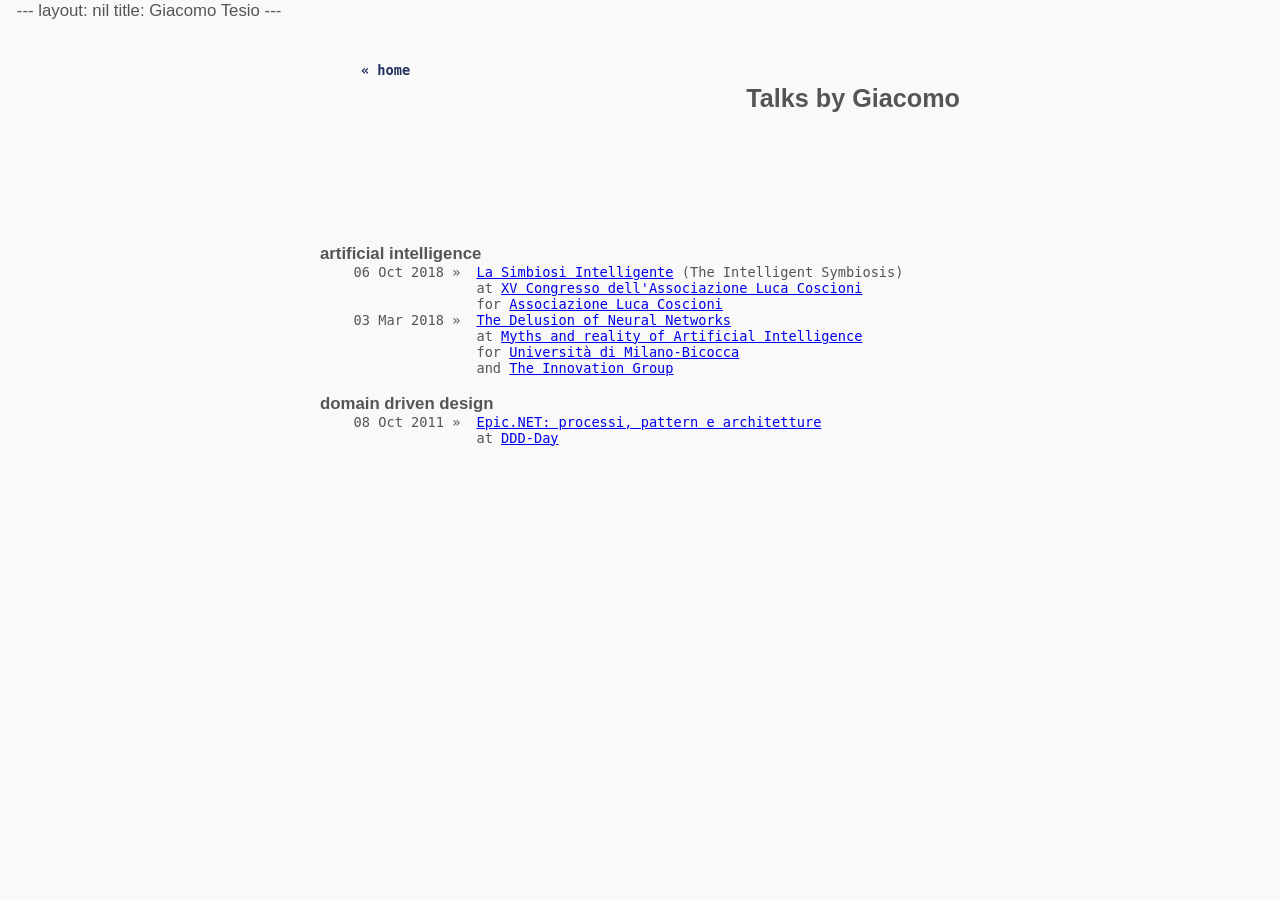
<file: talks/index.html>
---
layout: nil
title: Giacomo Tesio
---
<html>
	<head>
		<title>Giacomo Tesio - Talks</title>
		<meta name="viewport" content="width=device-width, initial-scale=1.0" />
		<meta http-equiv="cache-control" content="no-cache" />
		<meta http-equiv="Content-Type" content="text/html; charset=UTF-8">
		<meta name="keywords" content="Giacomo Tesio, Jehanne, Operating System, Free Software, Hacking">
		<meta name="description" content="Personal Web cache of Giacomo Tesio">
		<link rel="stylesheet" type="text/css" media="screen" href="/graphic/screen.css">
		<link rel="stylesheet" type="text/css" media="screen and (prefers-color-scheme: light)" href="/graphic/screen.css"> 
		<link rel="stylesheet" type="text/css" media="screen and (prefers-color-scheme: dark)" href="/graphic/screen-dark.css"> 
		<link rel="alternate stylesheet" title="Dark mode" href="/graphic/screen-dark.css">
		
		<style>
			table {
			    width: 100%;
			    table-layout: fixed;
			    font-family: monospace;
			}
			td {
			    max-width: 100%;
			    overflow: hidden;
			    text-overflow: ellipsis;
			    white-space: nowrap;
			}
			td.date-td {
			    width: 9em;
			}
			header {
				display: block;
				clear: both;
				height: 50px !important;
			}
			@media screen and (min-width: 480px) {
				.line {
					display: block;
				}
				.fline {
					padding-left: 8em;
				}
			}
		</style>
	</head>
	<body class="page">
		<header>
			<a href="/" id="home"><span>&laquo; home</span></a>
			<h1>Talks by Giacomo</h1>
		</header>
		<div id="home-contents">
			<dl>
<dt>artificial intelligence</dt>
<dd><div class="links">
<table class="links">
<tr>
	<td class="date-td">
		<span class="date">06 Oct 2018</span> &raquo;&nbsp;
	</td>
	<td>
		<a target="_blank"
		   href="/talks/ai/2018_Milano_La-Simbiosi-Intelligente.pdf">
		La Simbiosi Intelligente</a> (The Intelligent Symbiosis)<br/>
		at <a target="_blank"
		      href="https://www.associazionelucacoscioni.it/notizie/eventi/programma-del-xv-congresso-dellassociazione-luca-coscioni-la-liberta-ricerca-scientifica/">XV Congresso dell'Associazione Luca Coscioni</a> <br/>
		for <a target="_blank"
		       href="https://www.associazionelucacoscioni.it/">Associazione Luca Coscioni</a>
	</td>
</tr>
<tr>
	<td class="date-td">
		<span class="date">03 Mar 2018</span> &raquo;&nbsp;
	</td>
	<td>
		<a target="_blank"
		   href="/documents/2018_Milano_The-Delusions-of-Neural-Networks.pdf">
		The Delusion of Neural Networks
		</a><br/>
		at <a target="_blank"
		      href="https://www.unimib.it/sites/default/files/Allegati/Bicocca%20Expert%20Week%20-%20Seminar%20Seminar%20myths.pdf">Myths and reality of Artificial Intelligence</a> <br/>
		for <a target="_blank"
		       href="https://www.unimib.it">Universit&agrave; di Milano-Bicocca</a>  <br/>
		and <a target="_blank"
		       href="https://www.theinnovationgroup.it/?lang=en">The Innovation Group</a>
	</td>
</tr>
</table>
</div></dd>

<dt>domain driven design</dt>
<dd><div class="links">
<table class="links">
<tr>
	<td class="date-td">
		<span class="date">08 Oct 2011</span> &raquo;&nbsp;
	</td>
	<td>
		<a target="_blank"
		   href="https://vimeo.com/30642860">
		Epic.NET: processi, pattern e architetture
		</a><br/>
		at <a target="_blank"
		      href="http://www.be-st.it/blog/tag/ddd/">DDD-Day</a>
	</td>
</tr>
</table>
</div></dd>

			</dl>
		</div>
	</body>
</html>
</file>
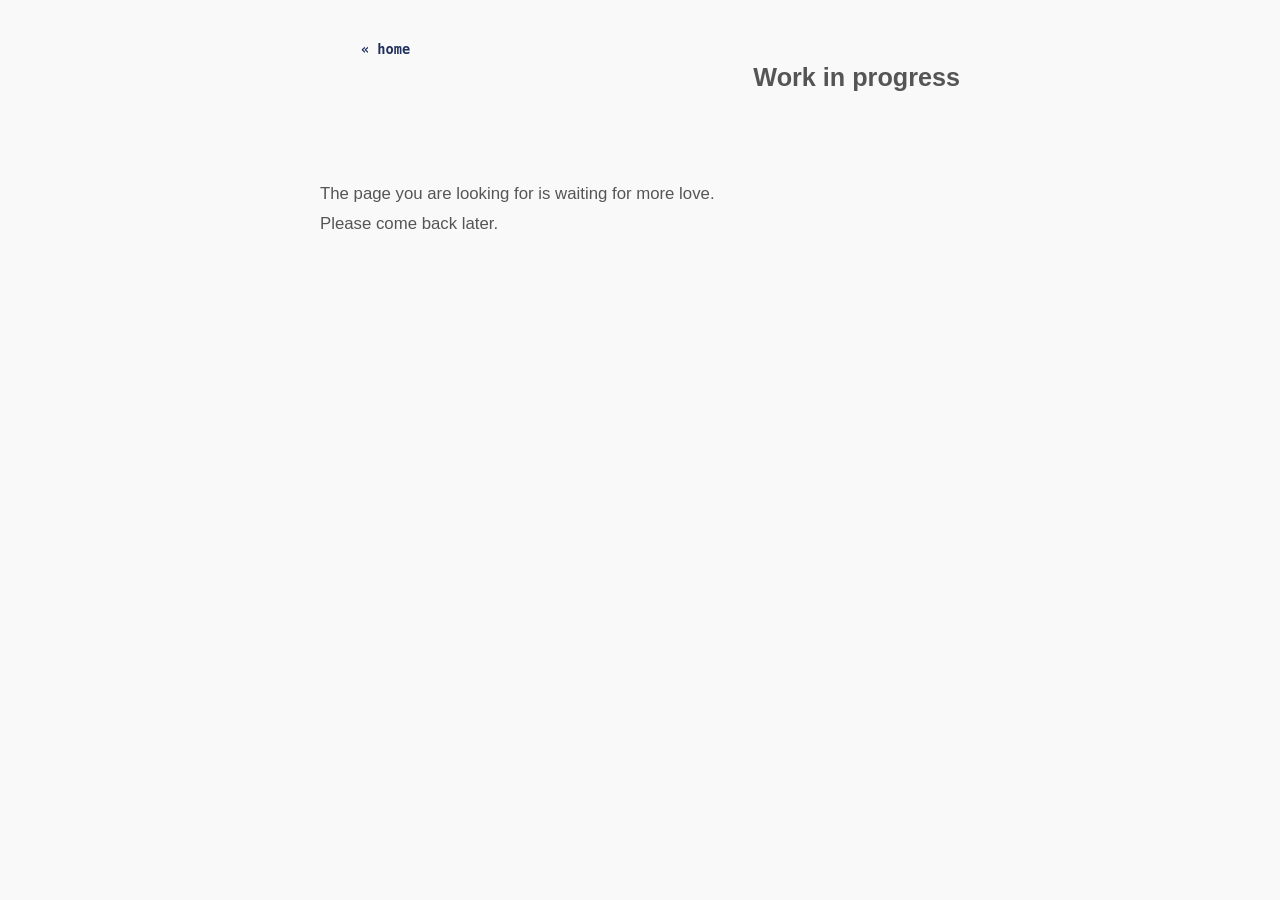
<file: pages/wip.html>
<html>
	<head>
		<title>Jehanne</title>
		<meta http-equiv="Content-Type" content="text/html; charset=UTF-8">
		<meta name="keywords" content="Giacomo Tesio">
		<meta name="description" content="Giacomo Tesio - Personal Web site.">
		<link rel="stylesheet" type="text/css" href="/graphic/screen.css" />
	</head>
	<body class="page">
		<header>
			<a href="/" id="home"><span>&laquo; home</span></a>
			<h1>Work in progress</h1>
		</header>
		<div class="contents">
			<p>
				The page you are looking for is waiting for more love.
			</p>
			<p>
				Please come back later.
			</p>
		</div>
	</body>
</html>
</file>
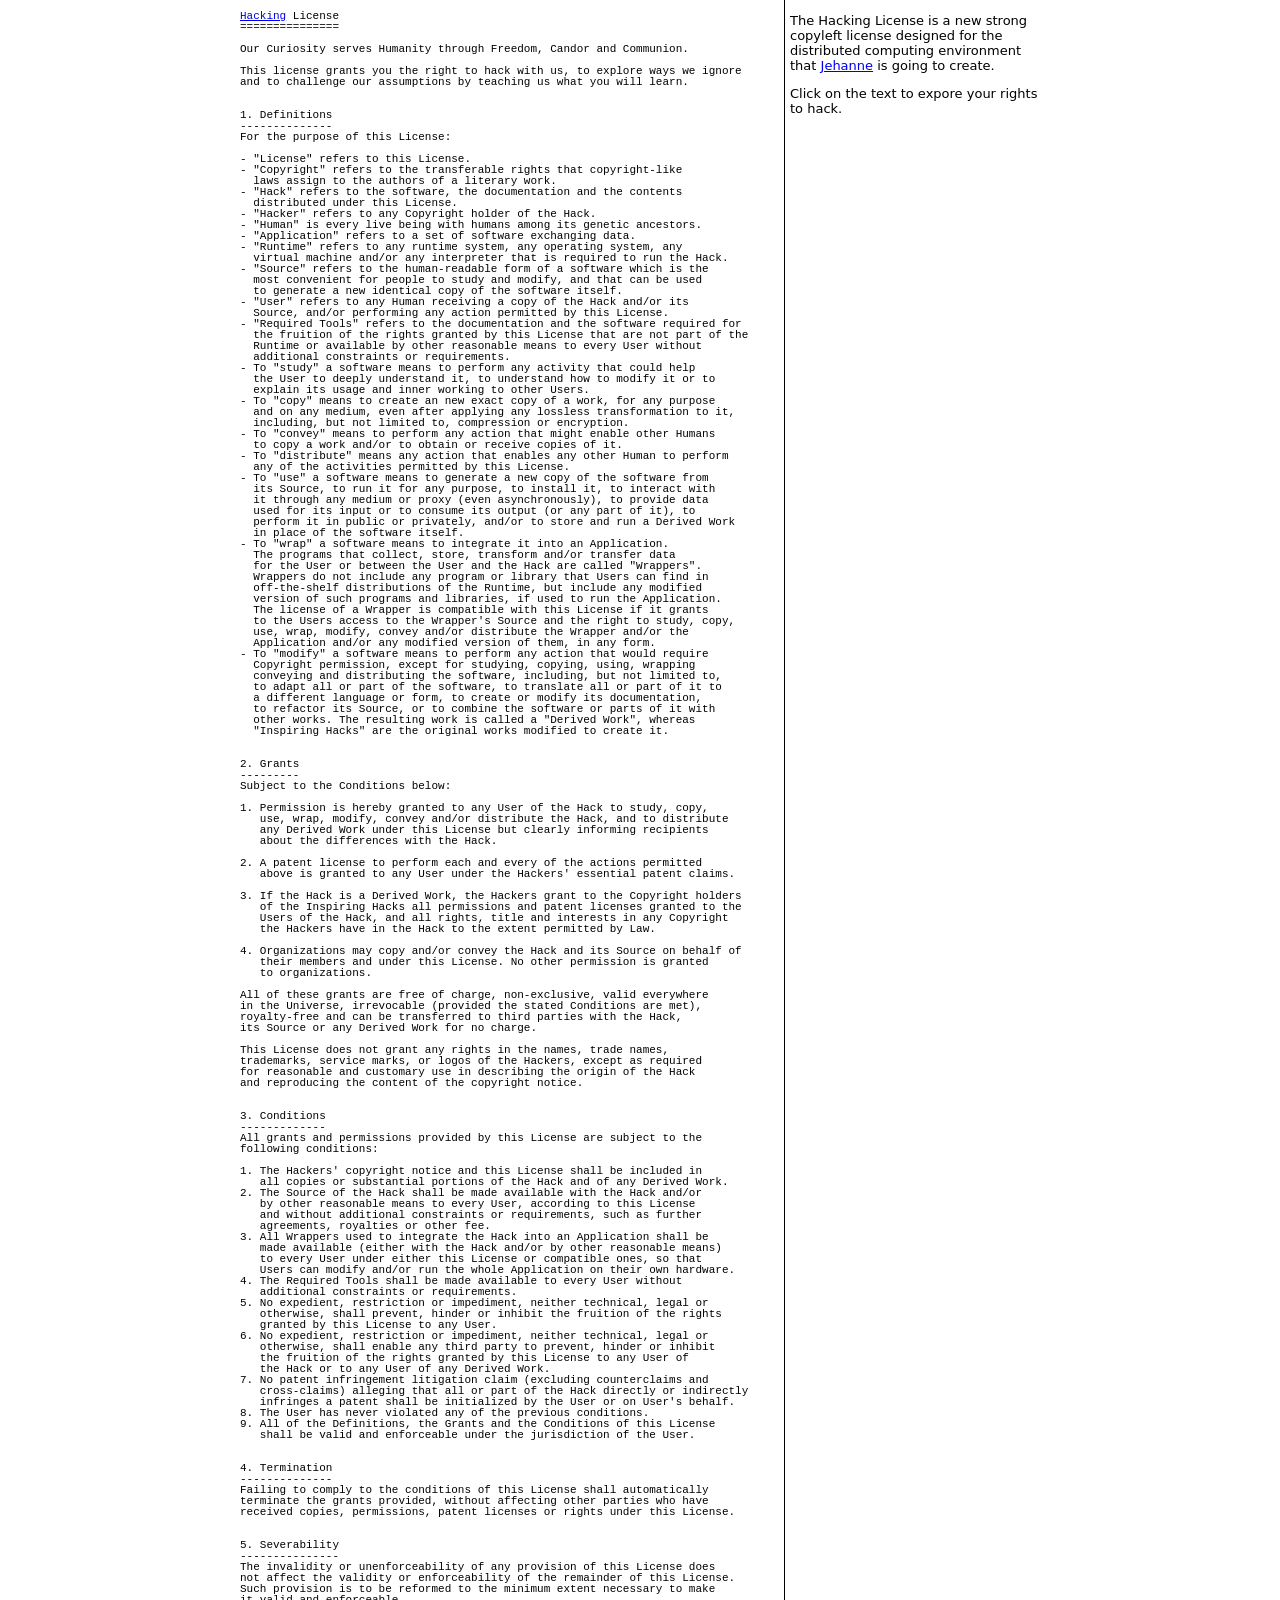
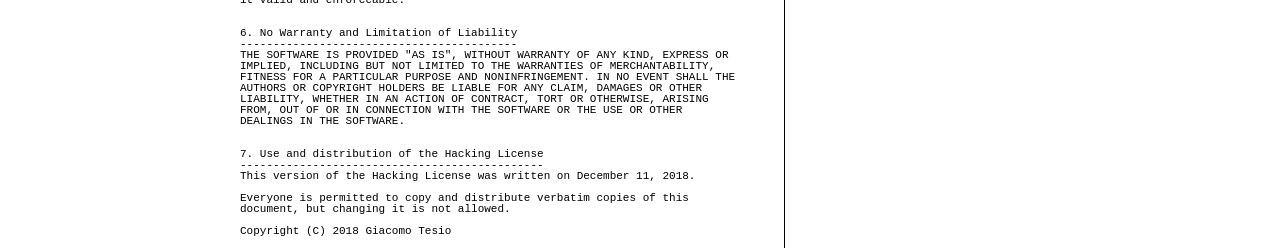
<file: projects/Hacking_License.html>
<html>
	<head>
		<title>Hacking License</title>
		<meta name="viewport" content="width=device-width, initial-scale=1.0" />
		<link rel="alternate" type="application/atom+xml" title="Log"  href="/atom.xml" />
		<meta http-equiv="Content-Type" content="text/html; charset=UTF-8">
		<meta name="keywords" content="Giacomo Tesio, Jehanne, Operating System, Free Software, Hacking">
		<meta name="description" content="Hacking License">
<style type="text/css">
body{min-width: 800px; padding: 0px;margin:0px;}
section {
  display: none;
  width: 800px;
  margin: 0 auto;
}
section:after{
  content: "";
  display: table;
  clear:both;
}
section:target ~ #introduction  {
  display: none;
  width: 800px;
  margin: 0 auto;
}
section#introduction, section:target {
  display: block;
  width: 800px;
  margin: 0 auto;
}
div.license{
  width: 68%;
  float: left;
  font-family: monospace;
  font-size: 11px;
  border-right: 1px solid black;
  white-space: pre-wrap;
  white-space: -moz-pre-wrap;
  white-space: -pre-wrap;
  white-space: -o-pre-wrap;
  word-wrap: break-word;
  line-height: 1;   
  word-break: break-all;
  white-space: pre;
  white-space: pre\9; /* IE7+ */
}
div.comment{
  font-family: sans;
  font-size: 13px;
  float: left;
  width: 31%;
  padding-left: 5px;
}
</style>
	</head>
	<body>
<a name="hacking"></a>
<section id="hacking">
	<div class="license">
Hacking License
===============

Our Curiosity serves Humanity through Freedom, Candor and Communion.

This license grants you the right to hack with us, to explore ways we ignore
and to challenge our assumptions by teaching us what you will learn.


1. Definitions
--------------
For the purpose of this License:

- "License" refers to this License.
- "Copyright" refers to the transferable rights that copyright-like
  laws assign to the authors of a literary work.
- "Hack" refers to the software, the documentation and the contents
  distributed under this License.
- "Hacker" refers to any Copyright holder of the Hack.
- "Human" is every live being with humans among its genetic ancestors.
- "Application" refers to a set of software exchanging data.
- "Runtime" refers to any runtime system, any operating system, any
  virtual machine and/or any interpreter that is required to run the Hack.
- "Source" refers to the human-readable form of a software which is the
  most convenient for people to study and modify, and that can be used
  to generate a new identical copy of the software itself.
- "User" refers to any Human receiving a copy of the Hack and/or its
  Source, and/or performing any action permitted by this License.
- "Required Tools" refers to the documentation and the software required for
  the fruition of the rights granted by this License that are not part of the
  Runtime or available by other reasonable means to every User without
  additional constraints or requirements.
- To "study" a software means to perform any activity that could help
  the User to deeply understand it, to understand how to modify it or to
  explain its usage and inner working to other Users.
- To "copy" means to create an new exact copy of a work, for any purpose
  and on any medium, even after applying any lossless transformation to it,
  including, but not limited to, compression or encryption.
- To "convey" means to perform any action that might enable other Humans
  to copy a work and/or to obtain or receive copies of it.
- To "distribute" means any action that enables any other Human to perform
  any of the activities permitted by this License.
- To "use" a software means to generate a new copy of the software from
  its Source, to run it for any purpose, to install it, to interact with
  it through any medium or proxy (even asynchronously), to provide data
  used for its input or to consume its output (or any part of it), to
  perform it in public or privately, and/or to store and run a Derived Work
  in place of the software itself.
- To "wrap" a software means to integrate it into an Application.
  The programs that collect, store, transform and/or transfer data
  for the User or between the User and the Hack are called "Wrappers".
  Wrappers do not include any program or library that Users can find in
  off-the-shelf distributions of the Runtime, but include any modified
  version of such programs and libraries, if used to run the Application.
  The license of a Wrapper is compatible with this License if it grants
  to the Users access to the Wrapper's Source and the right to study, copy,
  use, wrap, modify, convey and/or distribute the Wrapper and/or the
  Application and/or any modified version of them, in any form.
- To "modify" a software means to perform any action that would require
  Copyright permission, except for studying, copying, using, wrapping
  conveying and distributing the software, including, but not limited to,
  to adapt all or part of the software, to translate all or part of it to
  a different language or form, to create or modify its documentation,
  to refactor its Source, or to combine the software or parts of it with
  other works. The resulting work is called a "Derived Work", whereas
  "Inspiring Hacks" are the original works modified to create it.


2. Grants
---------
Subject to the Conditions below:

1. Permission is hereby granted to any User of the Hack to study, copy,
   use, wrap, modify, convey and/or distribute the Hack, and to distribute
   any Derived Work under this License but clearly informing recipients
   about the differences with the Hack.

2. A patent license to perform each and every of the actions permitted
   above is granted to any User under the Hackers' essential patent claims.

3. If the Hack is a Derived Work, the Hackers grant to the Copyright holders
   of the Inspiring Hacks all permissions and patent licenses granted to the
   Users of the Hack, and all rights, title and interests in any Copyright
   the Hackers have in the Hack to the extent permitted by Law.

4. Organizations may copy and/or convey the Hack and its Source on behalf of
   their members and under this License. No other permission is granted
   to organizations.

All of these grants are free of charge, non-exclusive, valid everywhere
in the Universe, irrevocable (provided the stated Conditions are met),
royalty-free and can be transferred to third parties with the Hack,
its Source or any Derived Work for no charge.

This License does not grant any rights in the names, trade names,
trademarks, service marks, or logos of the Hackers, except as required
for reasonable and customary use in describing the origin of the Hack
and reproducing the content of the copyright notice.


3. Conditions
-------------
All grants and permissions provided by this License are subject to the
following conditions:

1. The Hackers' copyright notice and this License shall be included in
   all copies or substantial portions of the Hack and of any Derived Work.
2. The Source of the Hack shall be made available with the Hack and/or
   by other reasonable means to every User, according to this License
   and without additional constraints or requirements, such as further
   agreements, royalties or other fee.
3. All Wrappers used to integrate the Hack into an Application shall be
   made available (either with the Hack and/or by other reasonable means)
   to every User under either this License or compatible ones, so that
   Users can modify and/or run the whole Application on their own hardware.
4. The Required Tools shall be made available to every User without
   additional constraints or requirements.
5. No expedient, restriction or impediment, neither technical, legal or
   otherwise, shall prevent, hinder or inhibit the fruition of the rights
   granted by this License to any User.
6. No expedient, restriction or impediment, neither technical, legal or
   otherwise, shall enable any third party to prevent, hinder or inhibit
   the fruition of the rights granted by this License to any User of
   the Hack or to any User of any Derived Work.
7. No patent infringement litigation claim (excluding counterclaims and
   cross-claims) alleging that all or part of the Hack directly or indirectly
   infringes a patent shall be initialized by the User or on User's behalf.
8. The User has never violated any of the previous conditions.
9. All of the Definitions, the Grants and the Conditions of this License
   shall be valid and enforceable under the jurisdiction of the User.


4. Termination
--------------
Failing to comply to the conditions of this License shall automatically
terminate the grants provided, without affecting other parties who have
received copies, permissions, patent licenses or rights under this License.


5. Severability
---------------
The invalidity or unenforceability of any provision of this License does
not affect the validity or enforceability of the remainder of this License.
Such provision is to be reformed to the minimum extent necessary to make
it valid and enforceable.


6. No Warranty and Limitation of Liability
------------------------------------------
THE SOFTWARE IS PROVIDED "AS IS", WITHOUT WARRANTY OF ANY KIND, EXPRESS OR
IMPLIED, INCLUDING BUT NOT LIMITED TO THE WARRANTIES OF MERCHANTABILITY,
FITNESS FOR A PARTICULAR PURPOSE AND NONINFRINGEMENT. IN NO EVENT SHALL THE
AUTHORS OR COPYRIGHT HOLDERS BE LIABLE FOR ANY CLAIM, DAMAGES OR OTHER 
LIABILITY, WHETHER IN AN ACTION OF CONTRACT, TORT OR OTHERWISE, ARISING
FROM, OUT OF OR IN CONNECTION WITH THE SOFTWARE OR THE USE OR OTHER
DEALINGS IN THE SOFTWARE.


7. Use and distribution of the Hacking License
----------------------------------------------
This version of the Hacking License was written on December 11, 2018.

Everyone is permitted to copy and distribute verbatim copies of this 
document, but changing it is not allowed.

Copyright (C) 2018 Giacomo Tesio
	</div>
	<div class="comment">
<p>
This License is Hacking.
</p>
<p><a href="#" title="Got it!">&lt;&lt;</a></p>

	</div>
</section>

<section id="introduction">
	<div class="license">
<a href="#hacking">Hacking</a> License
===============

Our Curiosity serves Humanity through Freedom, Candor and Communion.

This license grants you the right to hack with us, to explore ways we ignore
and to challenge our assumptions by teaching us what you will learn.


1. Definitions
--------------
For the purpose of this License:

- "License" refers to this License.
- "Copyright" refers to the transferable rights that copyright-like
  laws assign to the authors of a literary work.
- "Hack" refers to the software, the documentation and the contents
  distributed under this License.
- "Hacker" refers to any Copyright holder of the Hack.
- "Human" is every live being with humans among its genetic ancestors.
- "Application" refers to a set of software exchanging data.
- "Runtime" refers to any runtime system, any operating system, any
  virtual machine and/or any interpreter that is required to run the Hack.
- "Source" refers to the human-readable form of a software which is the
  most convenient for people to study and modify, and that can be used
  to generate a new identical copy of the software itself.
- "User" refers to any Human receiving a copy of the Hack and/or its
  Source, and/or performing any action permitted by this License.
- "Required Tools" refers to the documentation and the software required for
  the fruition of the rights granted by this License that are not part of the
  Runtime or available by other reasonable means to every User without
  additional constraints or requirements.
- To "study" a software means to perform any activity that could help
  the User to deeply understand it, to understand how to modify it or to
  explain its usage and inner working to other Users.
- To "copy" means to create an new exact copy of a work, for any purpose
  and on any medium, even after applying any lossless transformation to it,
  including, but not limited to, compression or encryption.
- To "convey" means to perform any action that might enable other Humans
  to copy a work and/or to obtain or receive copies of it.
- To "distribute" means any action that enables any other Human to perform
  any of the activities permitted by this License.
- To "use" a software means to generate a new copy of the software from
  its Source, to run it for any purpose, to install it, to interact with
  it through any medium or proxy (even asynchronously), to provide data
  used for its input or to consume its output (or any part of it), to
  perform it in public or privately, and/or to store and run a Derived Work
  in place of the software itself.
- To "wrap" a software means to integrate it into an Application.
  The programs that collect, store, transform and/or transfer data
  for the User or between the User and the Hack are called "Wrappers".
  Wrappers do not include any program or library that Users can find in
  off-the-shelf distributions of the Runtime, but include any modified
  version of such programs and libraries, if used to run the Application.
  The license of a Wrapper is compatible with this License if it grants
  to the Users access to the Wrapper's Source and the right to study, copy,
  use, wrap, modify, convey and/or distribute the Wrapper and/or the
  Application and/or any modified version of them, in any form.
- To "modify" a software means to perform any action that would require
  Copyright permission, except for studying, copying, using, wrapping
  conveying and distributing the software, including, but not limited to,
  to adapt all or part of the software, to translate all or part of it to
  a different language or form, to create or modify its documentation,
  to refactor its Source, or to combine the software or parts of it with
  other works. The resulting work is called a "Derived Work", whereas
  "Inspiring Hacks" are the original works modified to create it.


2. Grants
---------
Subject to the Conditions below:

1. Permission is hereby granted to any User of the Hack to study, copy,
   use, wrap, modify, convey and/or distribute the Hack, and to distribute
   any Derived Work under this License but clearly informing recipients
   about the differences with the Hack.

2. A patent license to perform each and every of the actions permitted
   above is granted to any User under the Hackers' essential patent claims.

3. If the Hack is a Derived Work, the Hackers grant to the Copyright holders
   of the Inspiring Hacks all permissions and patent licenses granted to the
   Users of the Hack, and all rights, title and interests in any Copyright
   the Hackers have in the Hack to the extent permitted by Law.

4. Organizations may copy and/or convey the Hack and its Source on behalf of
   their members and under this License. No other permission is granted
   to organizations.

All of these grants are free of charge, non-exclusive, valid everywhere
in the Universe, irrevocable (provided the stated Conditions are met),
royalty-free and can be transferred to third parties with the Hack,
its Source or any Derived Work for no charge.

This License does not grant any rights in the names, trade names,
trademarks, service marks, or logos of the Hackers, except as required
for reasonable and customary use in describing the origin of the Hack
and reproducing the content of the copyright notice.


3. Conditions
-------------
All grants and permissions provided by this License are subject to the
following conditions:

1. The Hackers' copyright notice and this License shall be included in
   all copies or substantial portions of the Hack and of any Derived Work.
2. The Source of the Hack shall be made available with the Hack and/or
   by other reasonable means to every User, according to this License
   and without additional constraints or requirements, such as further
   agreements, royalties or other fee.
3. All Wrappers used to integrate the Hack into an Application shall be
   made available (either with the Hack and/or by other reasonable means)
   to every User under either this License or compatible ones, so that
   Users can modify and/or run the whole Application on their own hardware.
4. The Required Tools shall be made available to every User without
   additional constraints or requirements.
5. No expedient, restriction or impediment, neither technical, legal or
   otherwise, shall prevent, hinder or inhibit the fruition of the rights
   granted by this License to any User.
6. No expedient, restriction or impediment, neither technical, legal or
   otherwise, shall enable any third party to prevent, hinder or inhibit
   the fruition of the rights granted by this License to any User of
   the Hack or to any User of any Derived Work.
7. No patent infringement litigation claim (excluding counterclaims and
   cross-claims) alleging that all or part of the Hack directly or indirectly
   infringes a patent shall be initialized by the User or on User's behalf.
8. The User has never violated any of the previous conditions.
9. All of the Definitions, the Grants and the Conditions of this License
   shall be valid and enforceable under the jurisdiction of the User.


4. Termination
--------------
Failing to comply to the conditions of this License shall automatically
terminate the grants provided, without affecting other parties who have
received copies, permissions, patent licenses or rights under this License.


5. Severability
---------------
The invalidity or unenforceability of any provision of this License does
not affect the validity or enforceability of the remainder of this License.
Such provision is to be reformed to the minimum extent necessary to make
it valid and enforceable.


6. No Warranty and Limitation of Liability
------------------------------------------
THE SOFTWARE IS PROVIDED "AS IS", WITHOUT WARRANTY OF ANY KIND, EXPRESS OR
IMPLIED, INCLUDING BUT NOT LIMITED TO THE WARRANTIES OF MERCHANTABILITY,
FITNESS FOR A PARTICULAR PURPOSE AND NONINFRINGEMENT. IN NO EVENT SHALL THE
AUTHORS OR COPYRIGHT HOLDERS BE LIABLE FOR ANY CLAIM, DAMAGES OR OTHER 
LIABILITY, WHETHER IN AN ACTION OF CONTRACT, TORT OR OTHERWISE, ARISING
FROM, OUT OF OR IN CONNECTION WITH THE SOFTWARE OR THE USE OR OTHER
DEALINGS IN THE SOFTWARE.


7. Use and distribution of the Hacking License
----------------------------------------------
This version of the Hacking License was written on December 11, 2018.

Everyone is permitted to copy and distribute verbatim copies of this 
document, but changing it is not allowed.

Copyright (C) 2018 Giacomo Tesio
	</div>
	<div class="comment">
<p>
The Hacking License is a new strong copyleft license designed for
the distributed computing environment that
<a href="http://jehanne.io" target="_blank">Jehanne</a> is going to create.
</p>
<p>
Click on the text to expore your rights to hack.
</p>
	</div>
</section>

	</body>
</html>
</file>
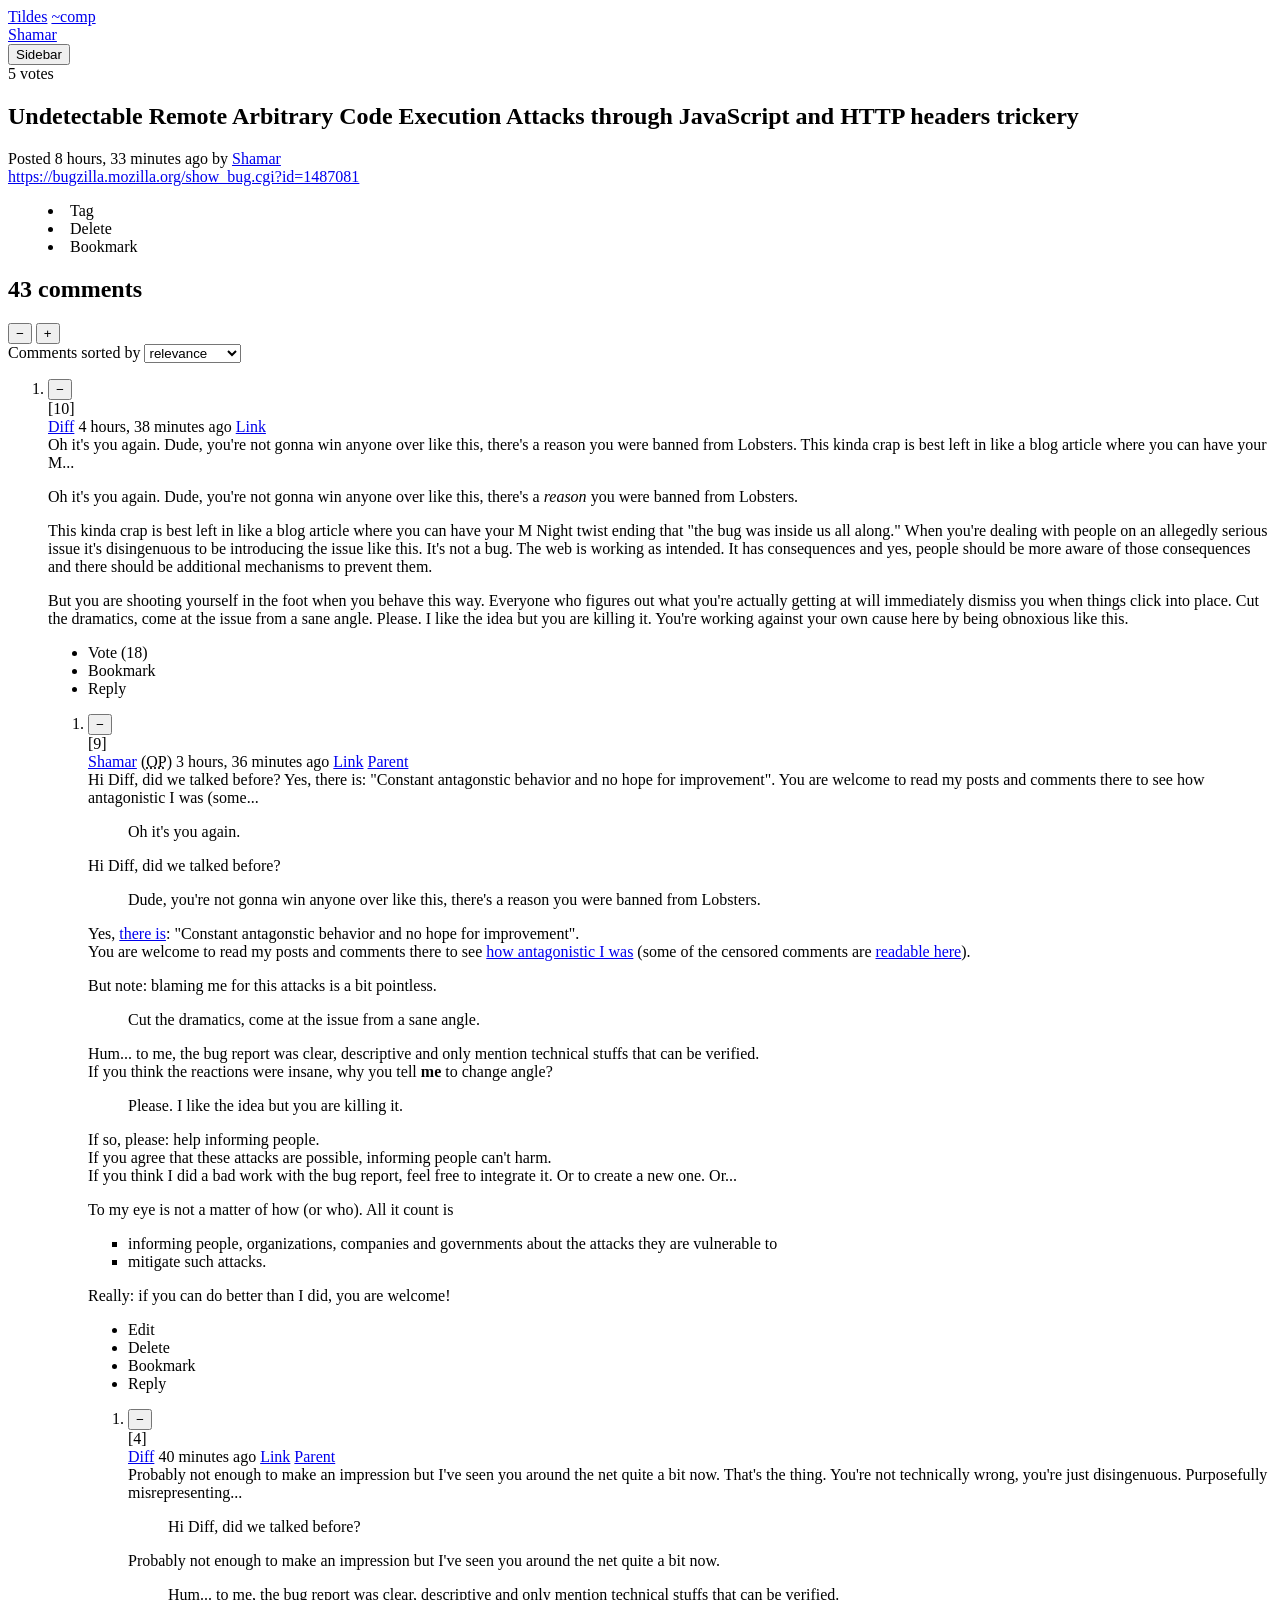
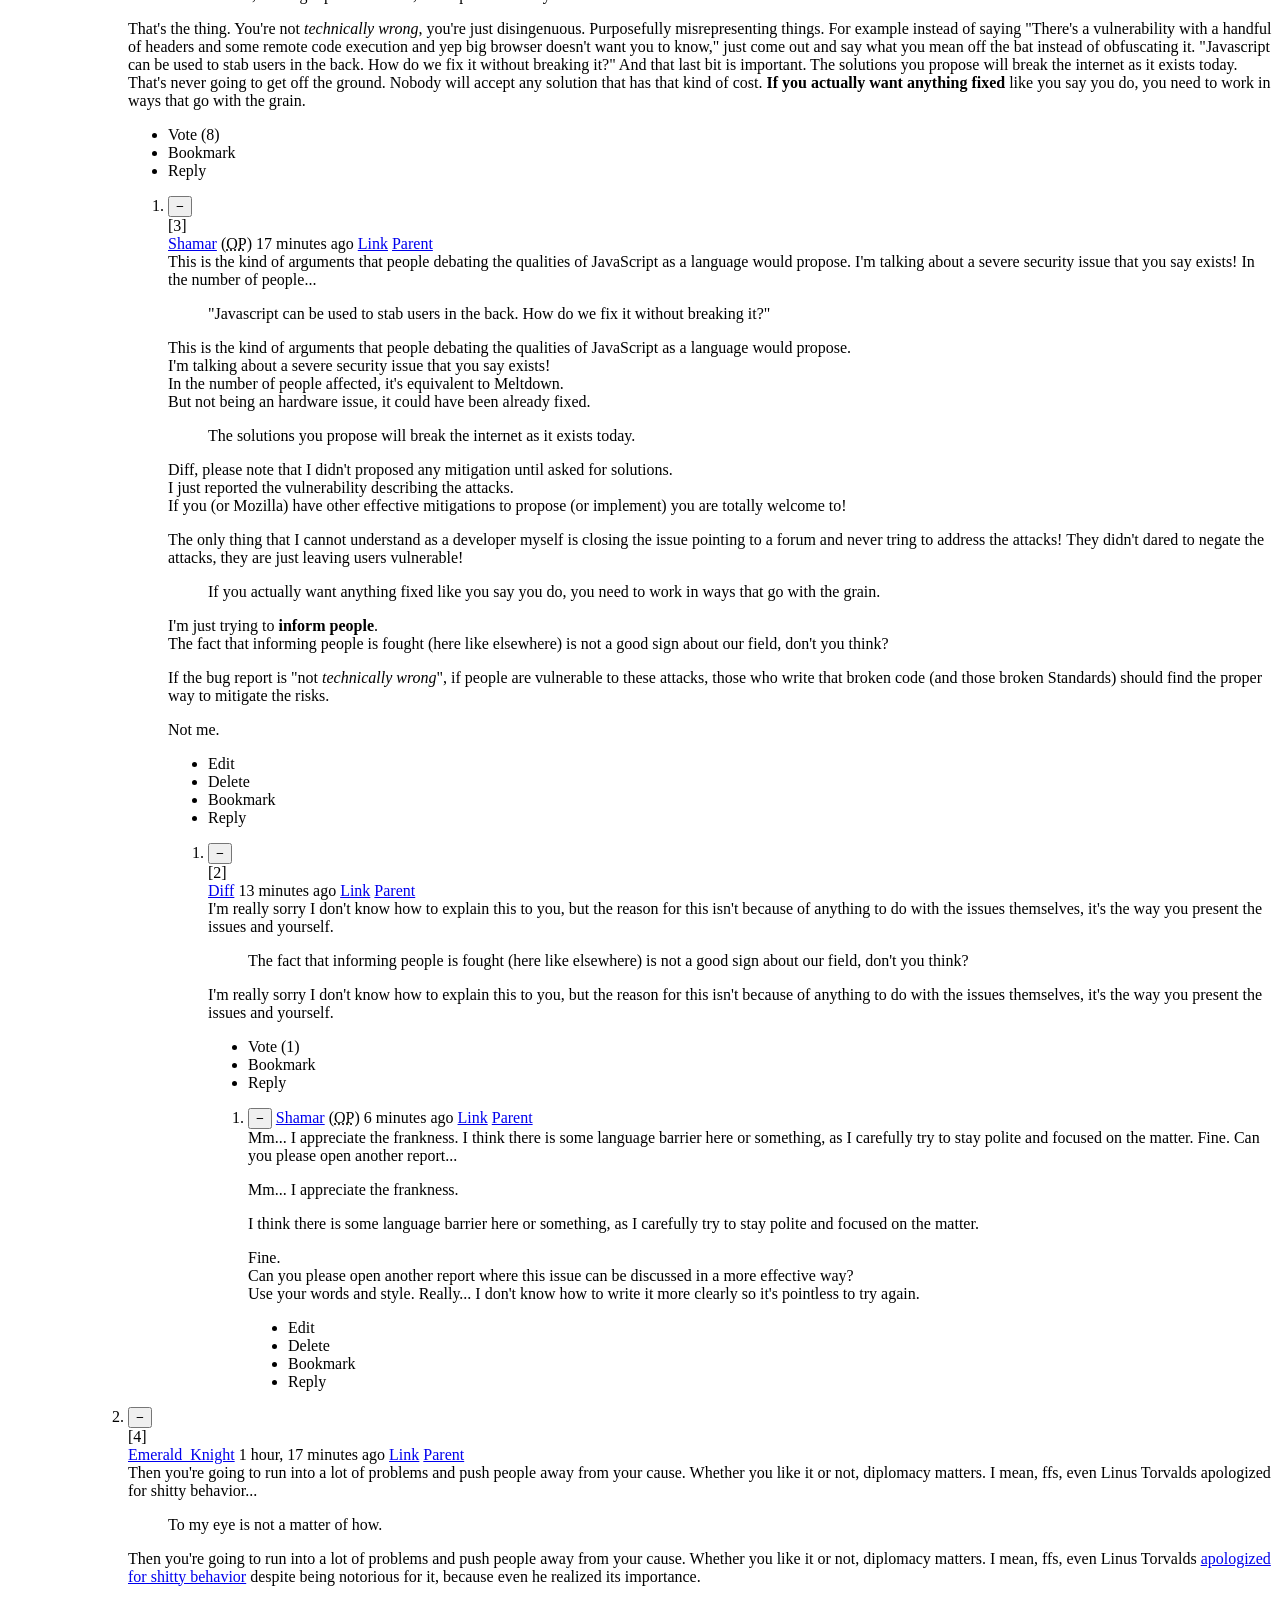
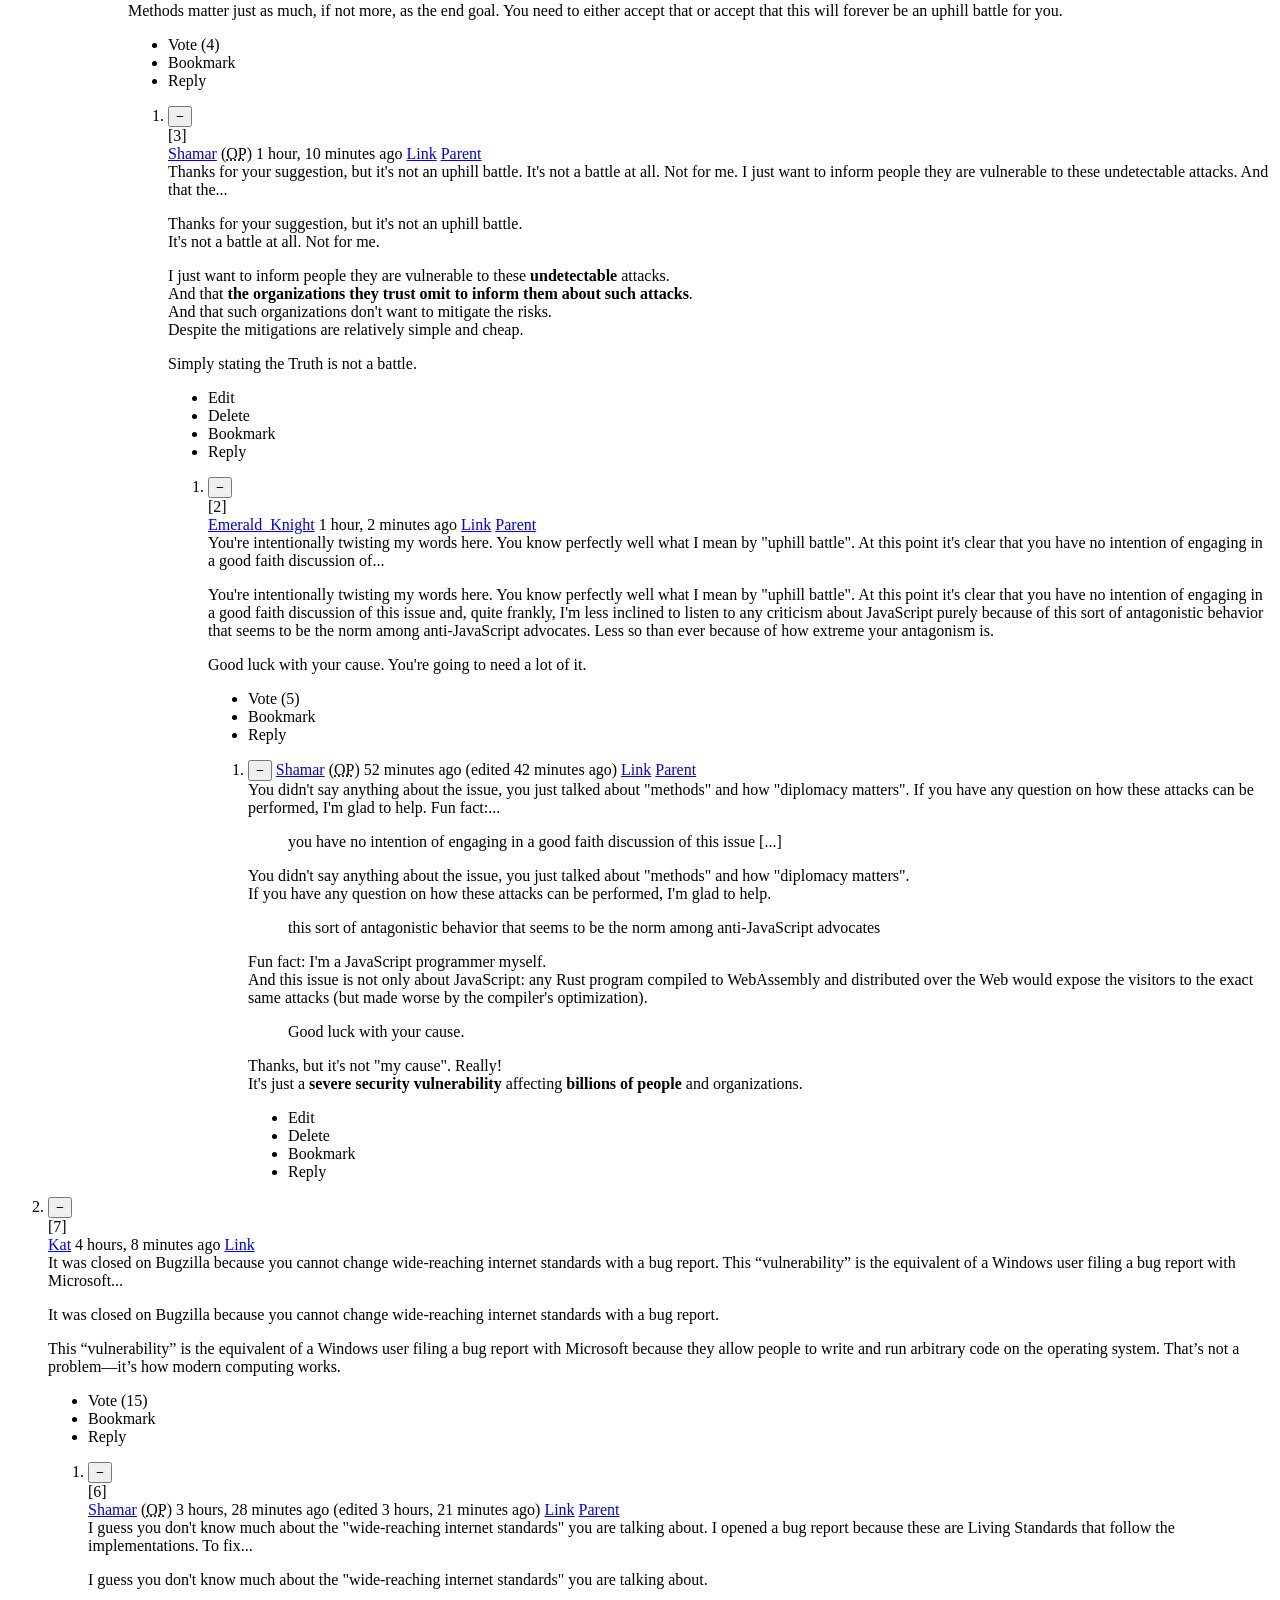
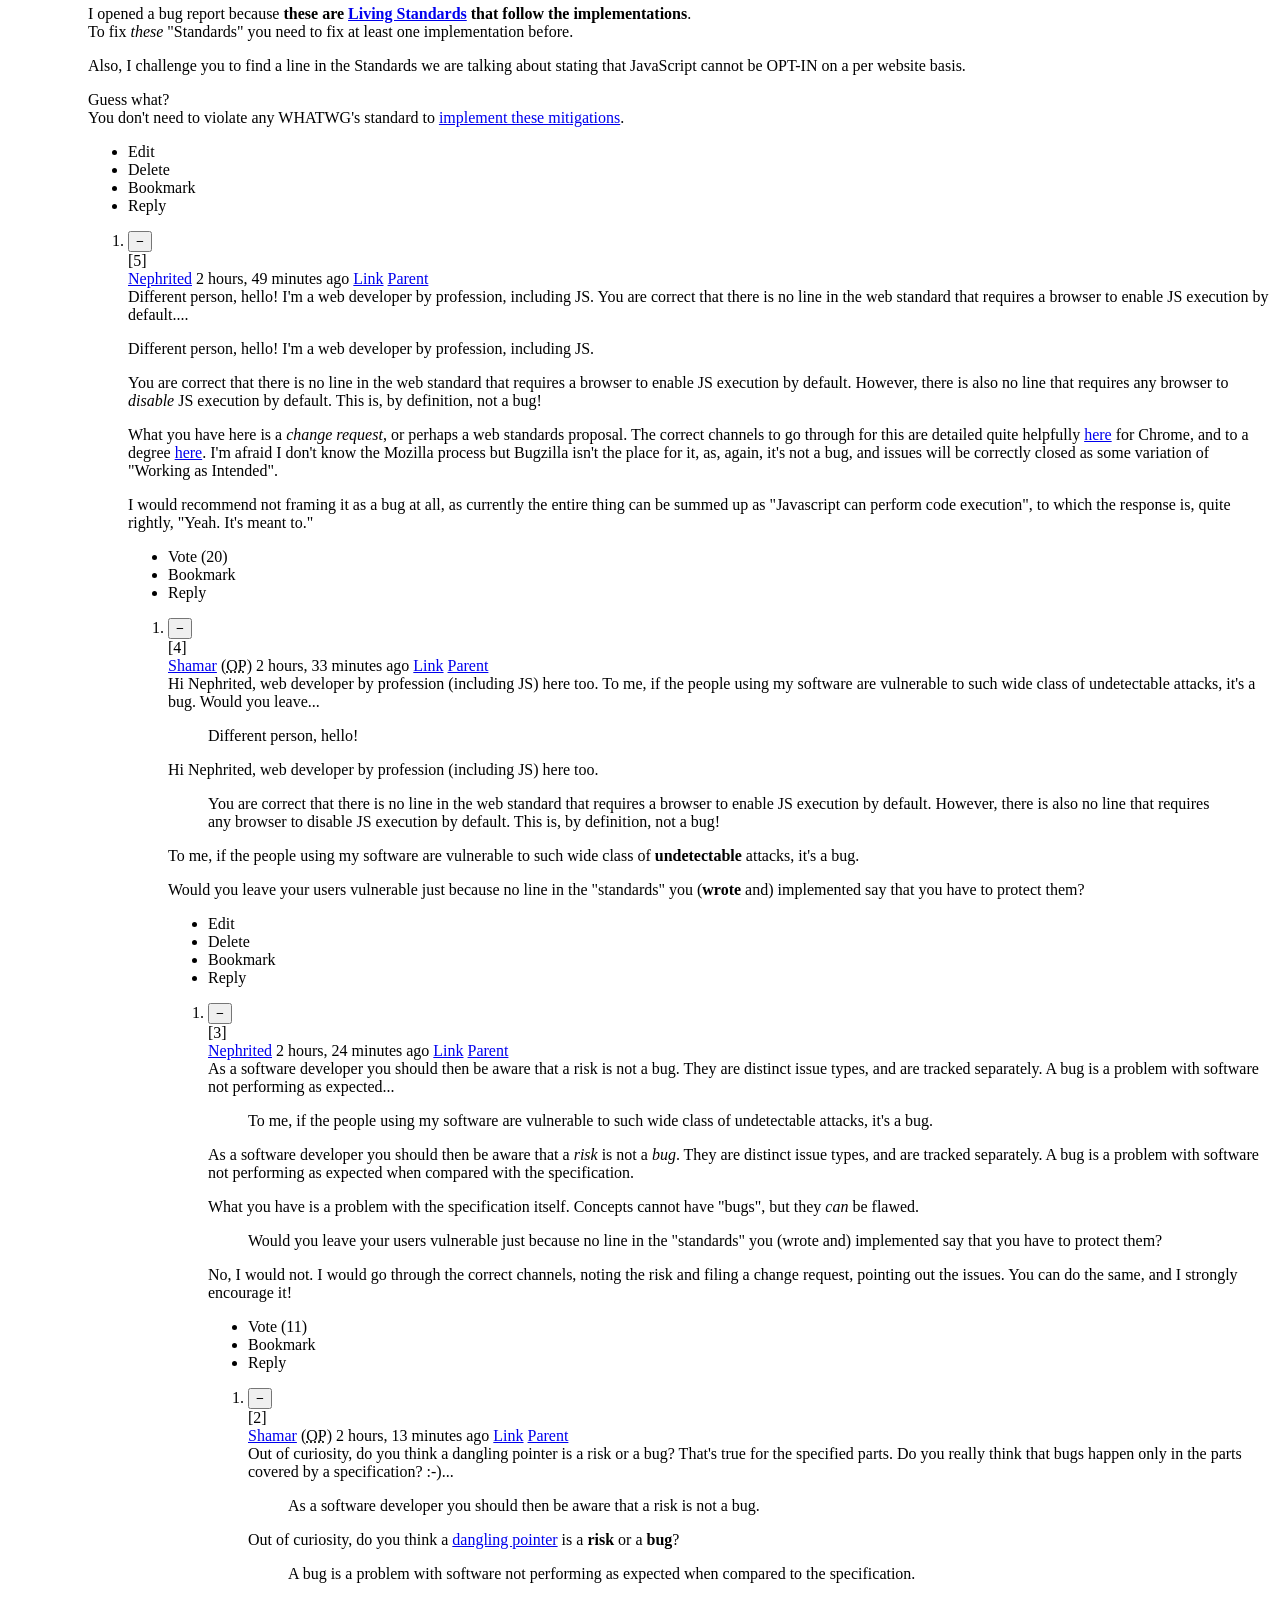
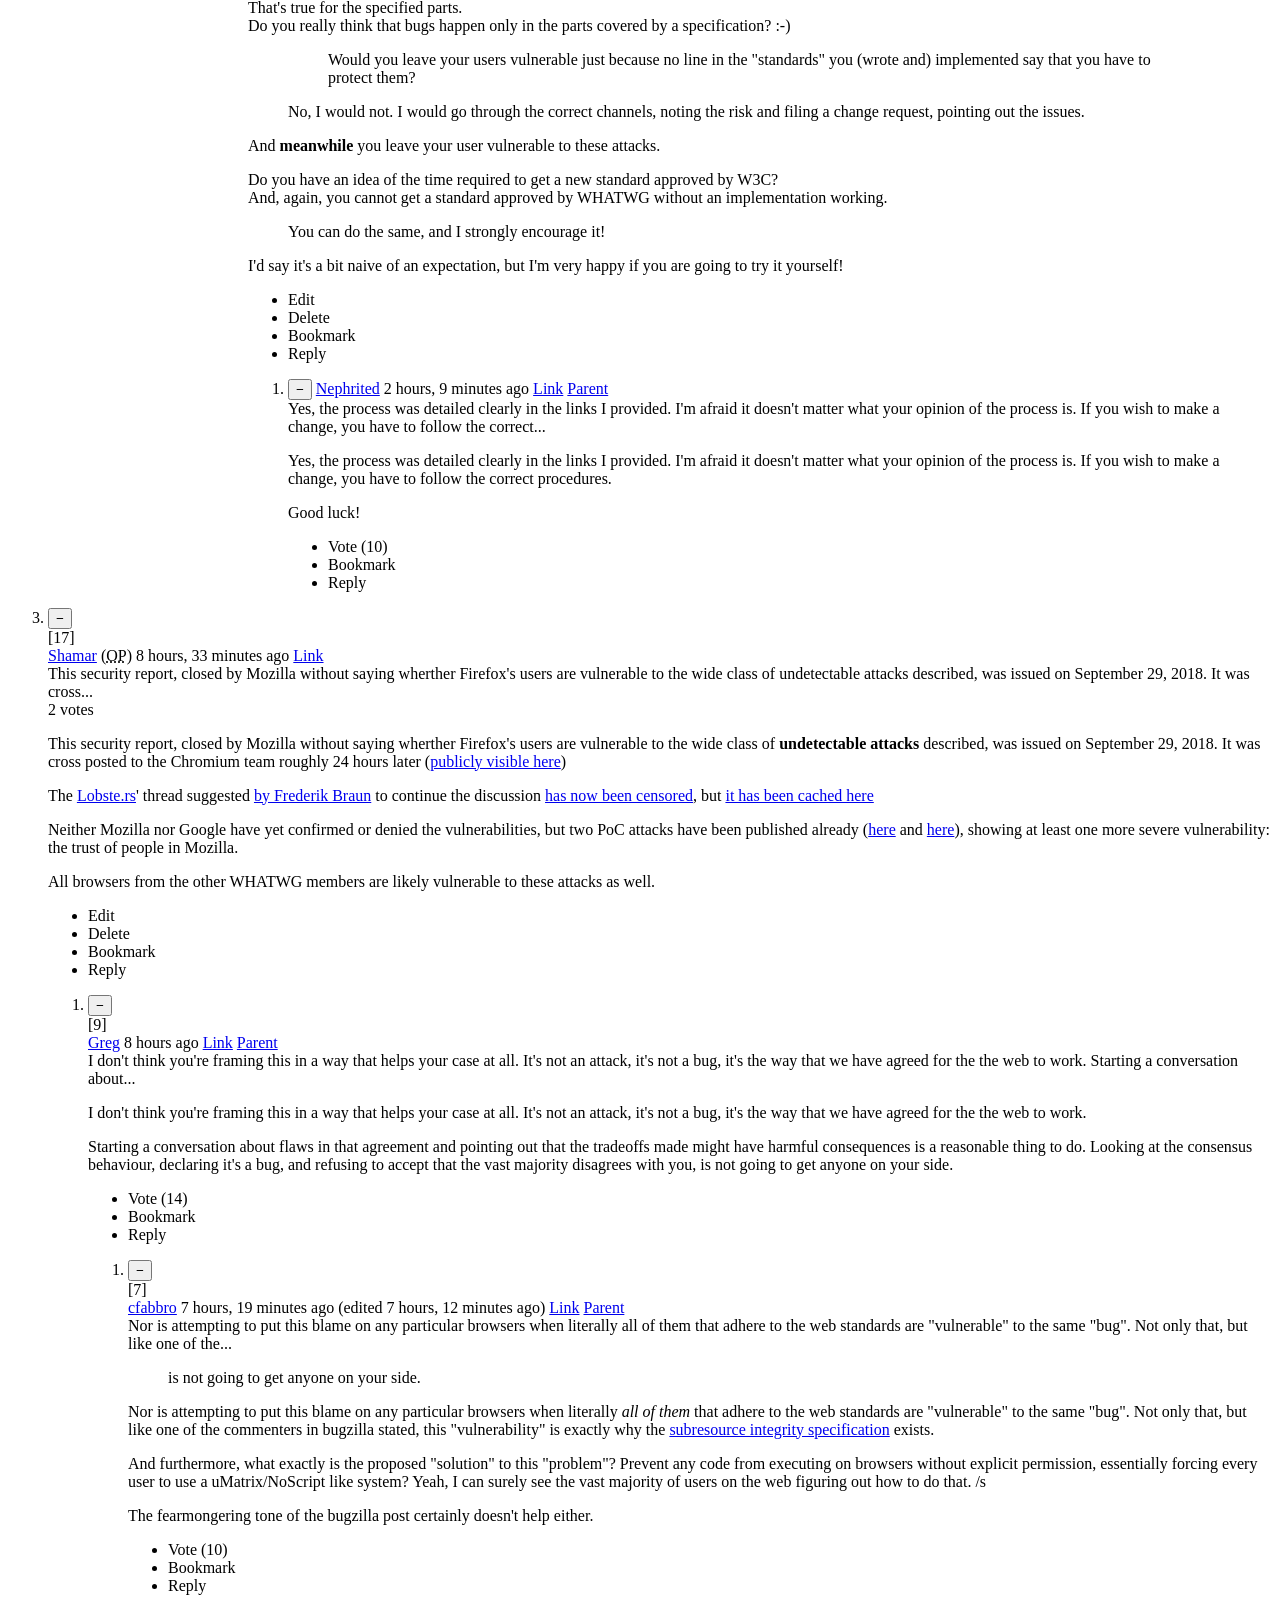
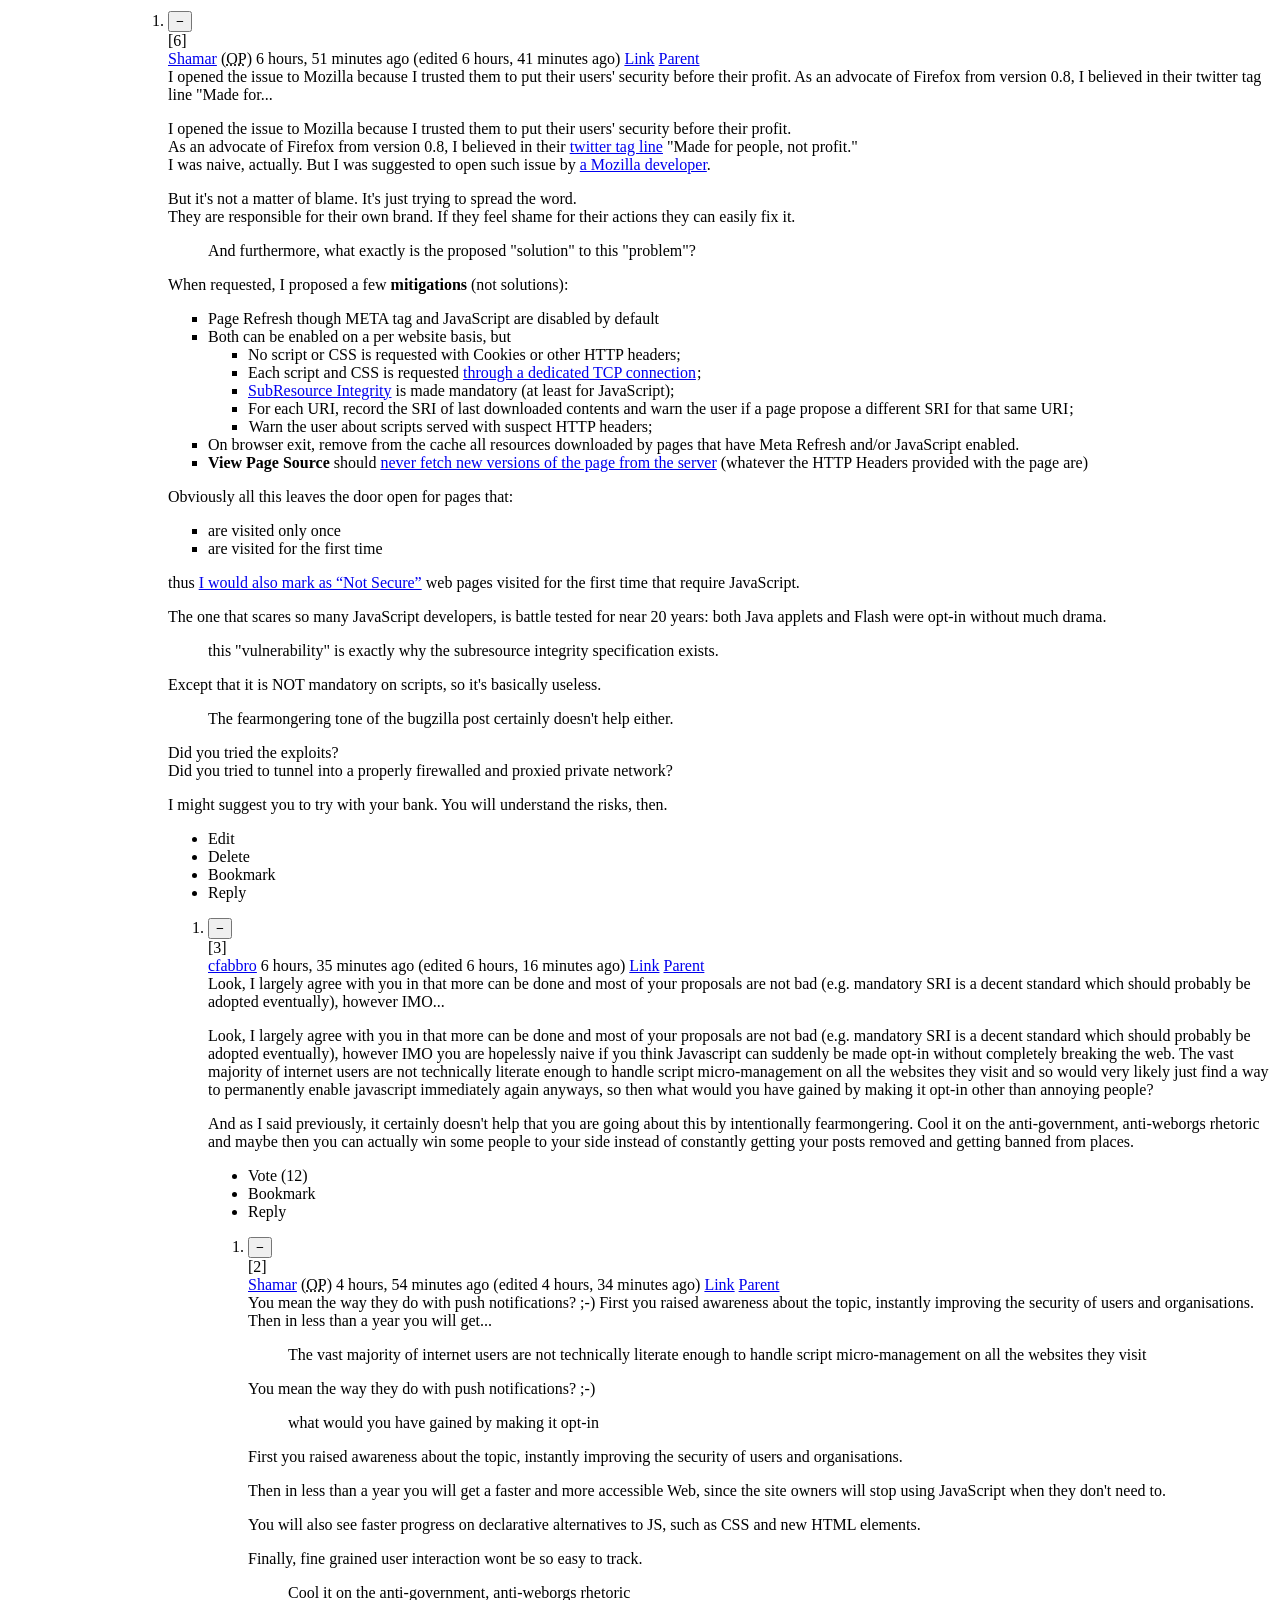
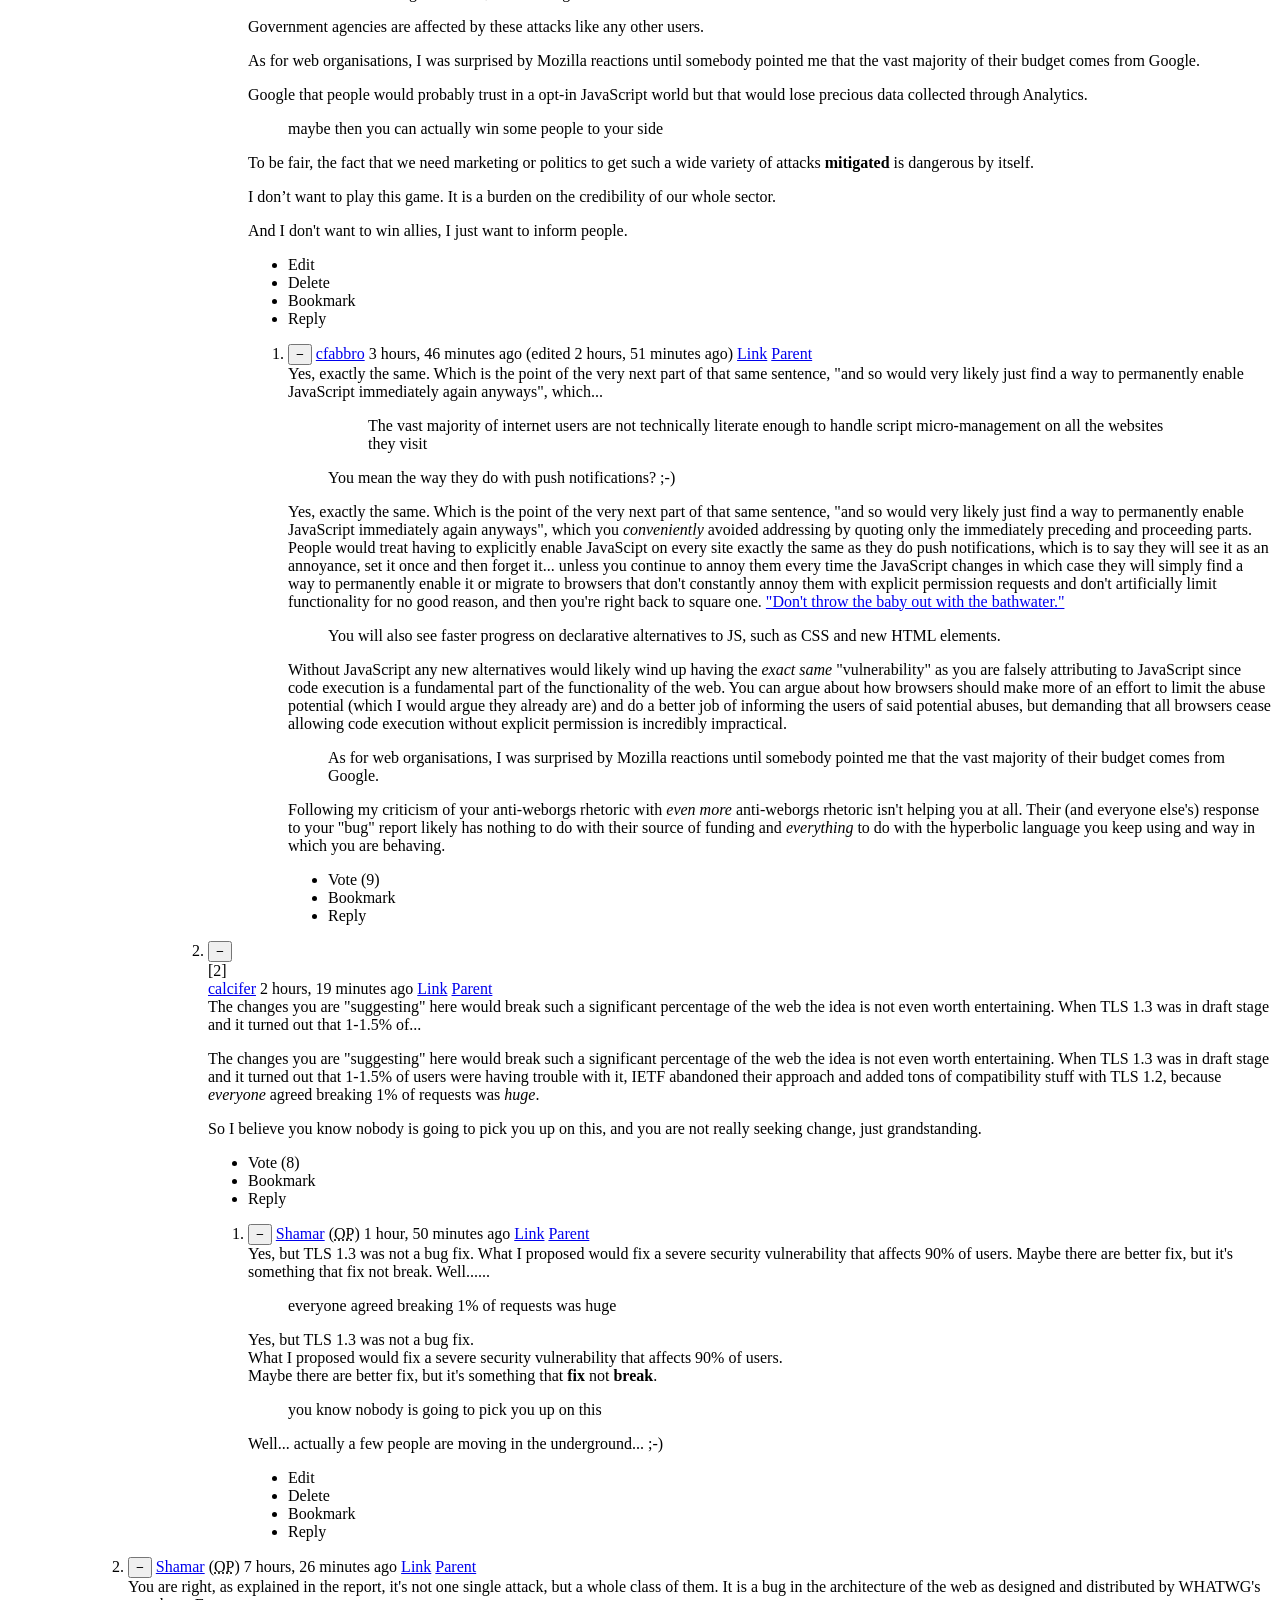
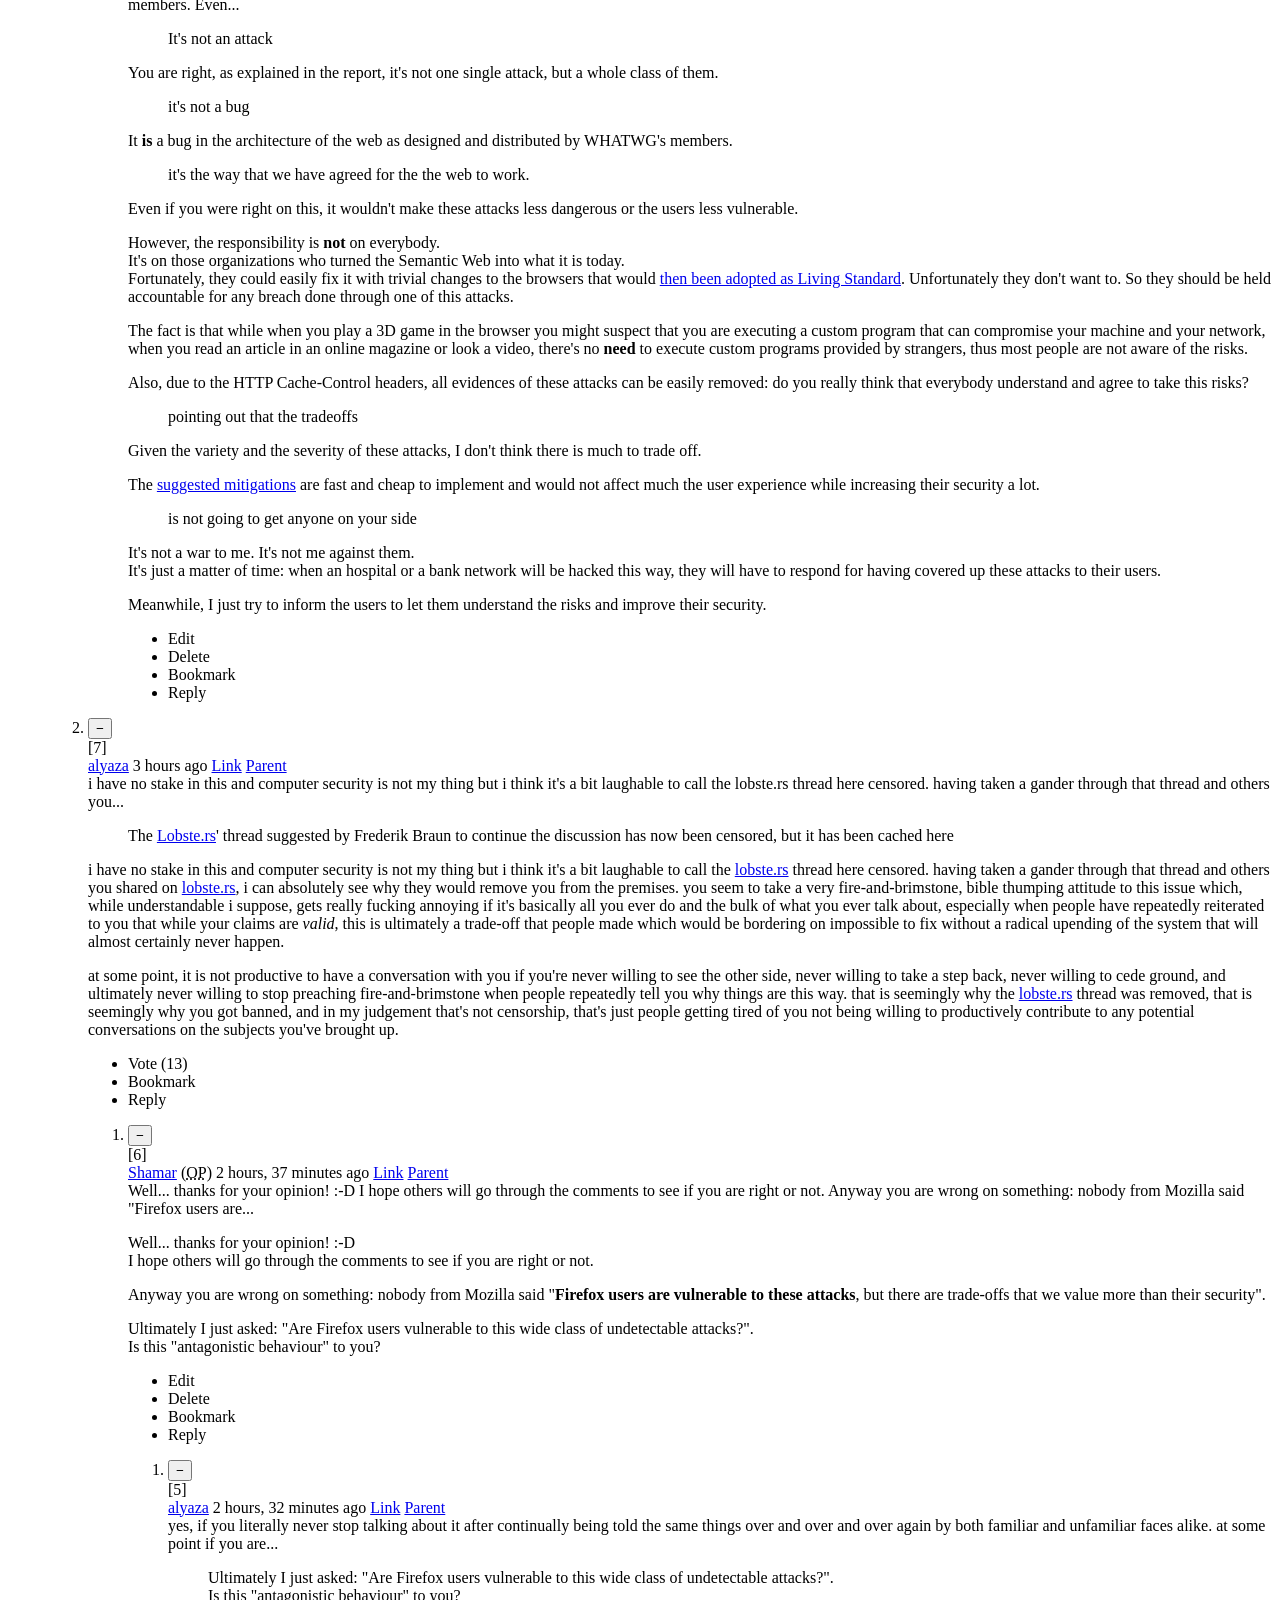
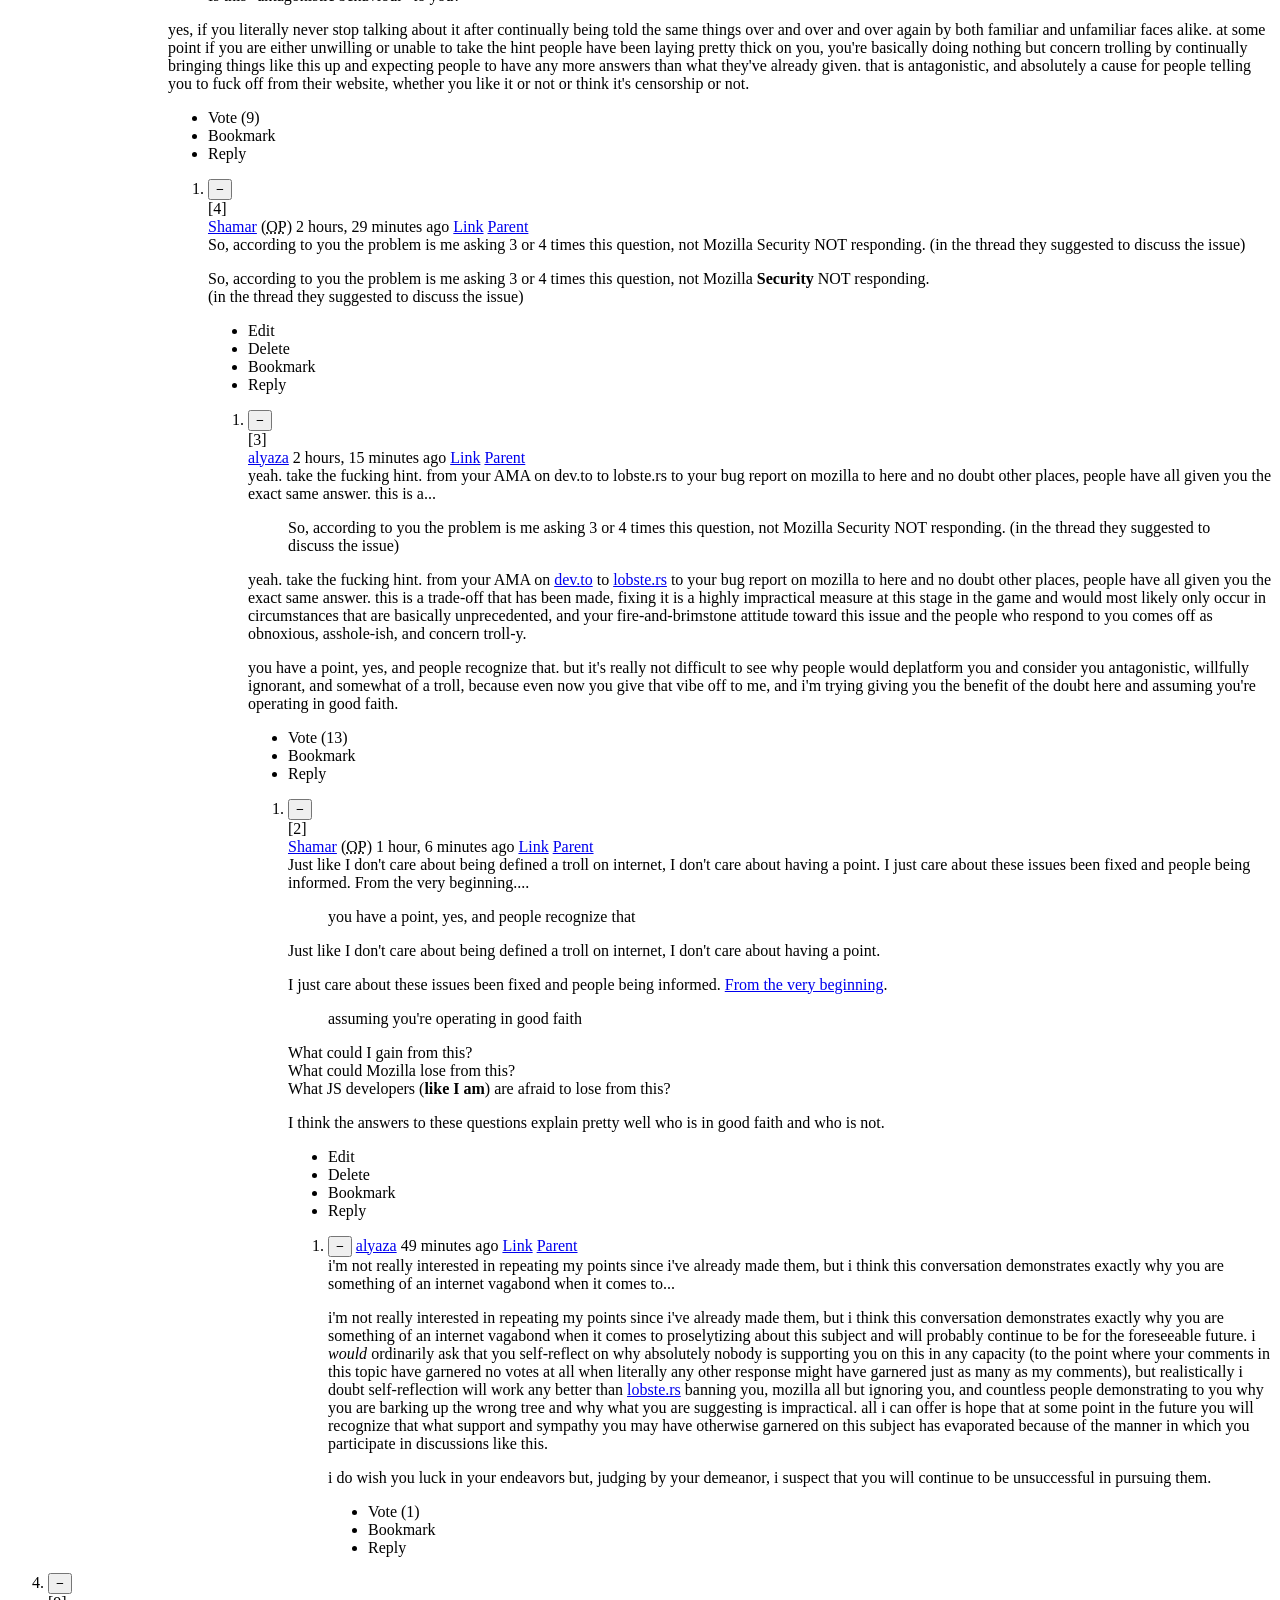
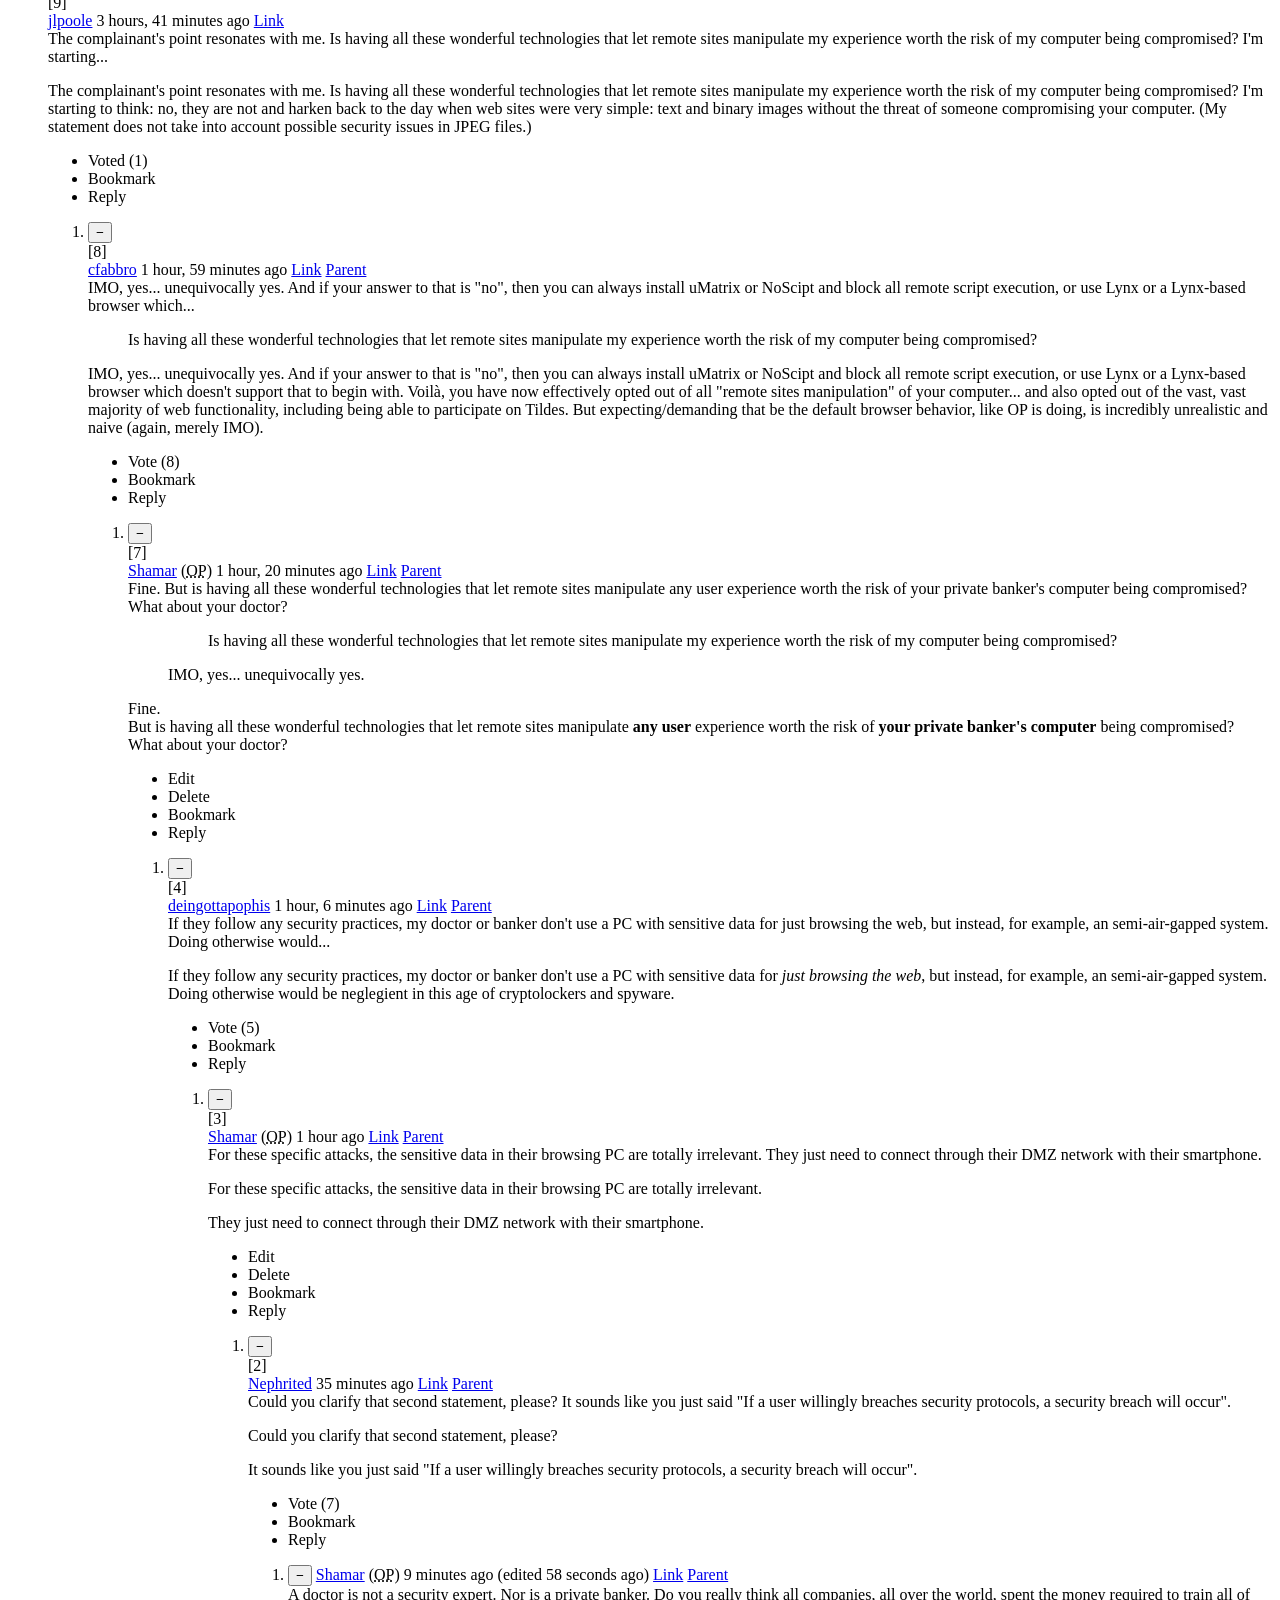
<file: cache/2018/TildesNET_Undetectable-Remote-Arbitrary-Code-Execution-Attacks-through-JavaScript-and-HTTP-headers-trickery.html>
<!DOCTYPE html>
<html lang="en"><head>
<base href = "https://tildes.net" />
  <meta charset="UTF-8">
  <meta name="viewport" content="width=device-width, initial-scale=1">
  <meta name="intercoolerjs:use-data-prefix" content="true">
  <meta name="csrftoken" content="339bd8f8d4cdef8dc9fb8cb3748c3808b50000490506a63d92eb61e686b5368d">


  <link rel="stylesheet" href="/css/tildes.css?fe1d6134">
  <link rel="stylesheet" href="/css/site-icons.css?b789bfaf">

  <link rel="icon" type="image/png" href="/favicon-16x16.png" sizes="16x16">
  <link rel="icon" type="image/png" href="/favicon-32x32.png" sizes="32x32">
  <link rel="apple-touch-icon" sizes="180x180" href="/apple-touch-icon.png">
  <link rel="manifest" href="/manifest.json">
  <link rel="mask-icon" href="/safari-pinned-tab.svg" color="#002b36">
  <meta name="apple-mobile-web-app-title" content="Tildes">
  <meta name="application-name" content="Tildes">
  <meta name="msapplication-TileColor" content="#002b36">

  <title>Undetectable Remote Arbitrary Code Execution Attacks through JavaScript and HTTP headers trickery - ~comp - Tildes</title>
</head>

  <body>

<header id="site-header" data-js-hide-sidebar-if-open="">
  <a class="site-header-logo" href="/">Tildes</a>
<a class="site-header-context" href="/~comp">~comp</a>

    <div class="logged-in-user-info">
    <a class="logged-in-user-username" href="/user/Shamar">Shamar</a>


  </div>


  <button class="btn btn-sm btn-link site-header-sidebar-button
    " data-js-sidebar-toggle="">Sidebar</button>

</header>

<main data-js-hide-sidebar-if-open="">


<article class="topic-full">
<header>
      <div class="topic-voting">

    <span class="topic-voting-votes">5</span>
    <span class="topic-voting-label">
    votes
    </span>

    </div>

  <h1>Undetectable Remote Arbitrary Code Execution Attacks through JavaScript and HTTP headers trickery</h1>
  <div class="topic-full-byline">Posted <time class="time-responsive" datetime="2018-11-22T09:18:07Z" title="2018-11-22 09:18:07 UTC" data-abbreviated="8h 33m ago"><span class="time-responsive-full">8 hours, 33 minutes ago</span></time> by
      <a href="/user/Shamar" class="link-user">Shamar</a>

  </div>
</header>


    <div class="topic-full-link">
      <div class="topic-icon topic-icon-mozilla_org"></div>
      <a href="https://bugzilla.mozilla.org/show_bug.cgi?id=1487081">https://bugzilla.mozilla.org/show_bug.cgi?id=1487081</a>
    </div>


  <menu class="post-buttons">

      <li><a class="post-button" name="tag" data-ic-get-from="https://tildes.net/api/web/topics/8os/tags" data-ic-swap-style="replace" data-ic-target=".topic-full .post-buttons:first + .post-buttons-settings" data-ic-src="https://tildes.net/api/web/topics/8os/tags" data-ic-trigger-on="default" data-ic-deps="ignore">Tag</a></li>

      <li><a class="post-button" name="delete" data-ic-delete-from="https://tildes.net/api/web/topics/8os" data-ic-confirm="Delete this topic? This cannot be undone." data-ic-src="https://tildes.net/api/web/topics/8os" data-ic-verb="DELETE" data-ic-trigger-on="default" data-ic-deps="ignore" data-ic-id="2">Delete</a></li>




      <li>
        <a class="post-button" data-ic-put-to="https://tildes.net/api/web/topics/8os/bookmark" data-ic-replace-target="true" data-ic-src="https://tildes.net/api/web/topics/8os/bookmark" data-ic-verb="PUT" data-ic-trigger-on="default" data-ic-deps="ignore" data-ic-id="3">Bookmark</a>
      </li>

  </menu>
  <div class="post-buttons-settings" data-ic-id="1"></div>


<section class="topic-comments">
    <header class="topic-comments-header">
      <h2>
      43 comments
      </h2>

      <button class="btn btn-comment-collapse" title="Collapse reply comments" data-js-comment-collapse-all-button="">−</button>
      <button class="btn btn-comment-collapse" title="Expand all comments" data-js-comment-expand-all-button="">+</button>

      <form class="form-listing-options" method="get">
        <div class="form-group">
          <label for="comment_order">Comments sorted by</label>
          <select id="comment_order" name="comment_order" class="form-select" data-js-autosubmit-on-change="">
              <option value="votes">most votes</option>
              <option value="newest">newest first</option>
              <option value="posted">order posted</option>
              <option value="relevance" selected="">relevance</option>
          </select>
          <noscript>
            <button type="submit" class="btn btn-primary btn-sm">OK</button>
          </noscript>
        </div>
      </form>
    </header>

  <ol class="comment-tree" id="comments" data-ic-id="67">
    <li class="comment-tree-item">    <article id="comment-29nz" class="comment" data-comment-id36="29nz" data-comment-depth="0">
        <div class="comment-itself" data-ic-id="4">
    <header>
      <button class="btn btn-comment-collapse" data-js-comment-collapse-button="">
        −
      </button>

        <div class="comment-branch-counter">[10]</div>

        <a href="/user/Diff" class="link-user">Diff</a>


        <time class="time-responsive comment-posted-time" datetime="2018-11-22T13:12:54Z" title="2018-11-22 13:12:54 UTC" data-abbreviated="4h 38m ago"><span class="time-responsive-full">4 hours, 38 minutes ago</span></time>


      <a class="comment-nav-link" href="/~comp/8os/undetectable_remote_arbitrary_code_execution_attacks_through_javascript_and_http_headers_trickery#comment-29nz">Link</a>

        <div class="comment-excerpt">Oh it's you again. Dude, you're not gonna win anyone over like this, there's a reason you were banned from Lobsters. This kinda crap is best left in like a blog article where you can have your M...</div>
    </header>




      <div class="comment-text">

        <p>Oh it's you again. Dude, you're not gonna win anyone over like this, there's a <em>reason</em> you were banned from Lobsters.</p>
<p>This kinda crap is best left in like a blog article where you can have your M Night twist ending that "the bug was inside us all along." When you're dealing with people on an allegedly serious issue it's disingenuous to be introducing the issue like this. It's not a bug. The web is working as intended. It has consequences and yes, people should be more aware of those consequences and there should be additional mechanisms to prevent them.</p>
<p>But you are shooting yourself in the foot when you behave this way. Everyone who figures out what you're actually getting at will immediately dismiss you when things click into place. Cut the dramatics, come at the issue from a sane angle. Please. I like the idea but you are killing it. You're working against your own cause here by being obnoxious like this.</p>

      </div>

      <menu class="post-buttons">
            <li><a class="post-button" name="vote" data-ic-put-to="https://tildes.net/api/web/comments/29nz/vote" data-ic-target="#comment-29nz .comment-itself:first" data-ic-replace-target="true" data-ic-src="https://tildes.net/api/web/comments/29nz/vote" data-ic-verb="PUT" data-ic-trigger-on="default" data-ic-deps="ignore">Vote
            (18)
          </a></li>




            <li><a class="post-button" name="bookmark" data-ic-put-to="https://tildes.net/api/web/comments/29nz/bookmark" data-ic-target="#comment-29nz .comment-itself:first" data-ic-replace-target="true" data-ic-src="https://tildes.net/api/web/comments/29nz/bookmark" data-ic-verb="PUT" data-ic-trigger-on="default" data-ic-deps="ignore">Bookmark
          </a></li>


          <li><a class="post-button" name="reply" data-js-comment-reply-button="">Reply</a></li>
      </menu>
  </div>


        <ol class="comment-tree comment-tree-replies">
          <li class="comment-tree-item">    <article id="comment-29og" class="comment is-comment-mine" data-comment-id36="29og" data-comment-depth="1">
        <div class="comment-itself" data-ic-id="6">
    <header>
      <button class="btn btn-comment-collapse" data-js-comment-collapse-button="">
        −
      </button>

        <div class="comment-branch-counter">[9]</div>

        <a href="/user/Shamar" class="link-user">Shamar</a>

          <span class="comment-user-info">
            (<abbr title="Original Poster (of the topic)">OP</abbr>)
          </span>

        <time class="time-responsive comment-posted-time" datetime="2018-11-22T14:15:18Z" title="2018-11-22 14:15:18 UTC" data-abbreviated="3h 36m ago"><span class="time-responsive-full">3 hours, 36 minutes ago</span></time>


      <a class="comment-nav-link" href="/~comp/8os/undetectable_remote_arbitrary_code_execution_attacks_through_javascript_and_http_headers_trickery#comment-29og">Link</a>
        <a class="comment-nav-link" href="/~comp/8os/undetectable_remote_arbitrary_code_execution_attacks_through_javascript_and_http_headers_trickery#comment-29nz" data-js-comment-parent-button="">Parent</a>

        <div class="comment-excerpt">Hi Diff, did we talked before? Yes, there is: "Constant antagonstic behavior and no hope for improvement". You are welcome to read my posts and comments there to see how antagonistic I was (some...</div>
    </header>




      <div class="comment-text" data-ic-id="5">

        <blockquote>
<p>Oh it's you again.</p>
</blockquote>
<p>Hi Diff, did we talked before?</p>
<blockquote>
<p>Dude, you're not gonna win anyone over like this, there's a reason you were banned from Lobsters.</p>
</blockquote>
<p>Yes, <a href="https://lobste.rs/u/Shamar">there is</a>: "Constant antagonstic behavior and no hope for improvement".<br>
You are welcome to read my posts and comments there to see <a href="https://lobste.rs/threads/Shamar">how antagonistic I was</a> (some of the censored comments are <a href="https://dev.to/shamar/i-have-been-banned-from-lobsters-ask-me-anything-5041">readable here</a>).</p>
<p>But note: blaming me for this attacks is a bit pointless.</p>
<blockquote>
<p>Cut the dramatics, come at the issue from a sane angle.</p>
</blockquote>
<p>Hum... to me, the bug report was clear, descriptive and only mention technical stuffs that can be verified.<br>
If you think the reactions were insane, why you tell <strong>me</strong> to change angle?</p>
<blockquote>
<p>Please. I like the idea but you are killing it.</p>
</blockquote>
<p>If so, please: help informing people.<br>
If you agree that these attacks are possible, informing people can't harm.<br>
If you think I did a bad work with the bug report, feel free to integrate it. Or to create a new one. Or...</p>
<p>To my eye is not a matter of how (or who). All it count is</p>
<ul>
<li>informing people, organizations, companies and governments about the attacks they are vulnerable to</li>
<li>mitigate such attacks.</li>
</ul>
<p>Really: if you can do better than I did, you are welcome!</p>

      </div>

      <menu class="post-buttons">


          <li><a class="post-button" name="edit" data-ic-get-from="https://tildes.net/api/web/comments/29og" data-ic-target="#comment-29og .comment-itself:first .comment-text" data-ic-scroll-to-target="true" data-ic-src="https://tildes.net/api/web/comments/29og" data-ic-trigger-on="default" data-ic-deps="ignore">Edit</a></li>

          <li><a class="post-button" data-ic-delete-from="https://tildes.net/api/web/comments/29og" data-ic-target="#comment-29og .comment-itself:first" data-ic-replace-target="true" data-ic-confirm="Delete this comment? This cannot be undone." data-ic-src="https://tildes.net/api/web/comments/29og" data-ic-verb="DELETE" data-ic-trigger-on="default" data-ic-deps="ignore">Delete</a></li>

            <li><a class="post-button" name="bookmark" data-ic-put-to="https://tildes.net/api/web/comments/29og/bookmark" data-ic-target="#comment-29og .comment-itself:first" data-ic-replace-target="true" data-ic-src="https://tildes.net/api/web/comments/29og/bookmark" data-ic-verb="PUT" data-ic-trigger-on="default" data-ic-deps="ignore">Bookmark
          </a></li>


          <li><a class="post-button" name="reply" data-js-comment-reply-button="">Reply</a></li>
      </menu>
  </div>


        <ol class="comment-tree comment-tree-replies">
          <li class="comment-tree-item">    <article id="comment-29pi" class="comment" data-comment-id36="29pi" data-comment-depth="2">
        <div class="comment-itself" data-ic-id="7">
    <header>
      <button class="btn btn-comment-collapse" data-js-comment-collapse-button="">
        −
      </button>

        <div class="comment-branch-counter">[4]</div>

        <a href="/user/Diff" class="link-user">Diff</a>


        <time class="time-responsive comment-posted-time" datetime="2018-11-22T17:10:44Z" title="2018-11-22 17:10:44 UTC" data-abbreviated="40m ago"><span class="time-responsive-full">40 minutes ago</span></time>


      <a class="comment-nav-link" href="/~comp/8os/undetectable_remote_arbitrary_code_execution_attacks_through_javascript_and_http_headers_trickery#comment-29pi">Link</a>
        <a class="comment-nav-link" href="/~comp/8os/undetectable_remote_arbitrary_code_execution_attacks_through_javascript_and_http_headers_trickery#comment-29og" data-js-comment-parent-button="">Parent</a>

        <div class="comment-excerpt">Probably not enough to make an impression but I've seen you around the net quite a bit now. That's the thing. You're not technically wrong, you're just disingenuous. Purposefully misrepresenting...</div>
    </header>




      <div class="comment-text">

        <blockquote>
<p>Hi Diff, did we talked before?</p>
</blockquote>
<p>Probably not enough to make an impression but I've seen you around the net quite a bit now.</p>
<blockquote>
<p>Hum... to me, the bug report was clear, descriptive and only mention technical stuffs that can be verified.</p>
</blockquote>
<p>That's the thing. You're not <em>technically wrong</em>, you're just disingenuous. Purposefully misrepresenting things. For example instead of saying "There's a vulnerability with a handful of headers and some remote code execution and yep big browser doesn't want you to know," just come out and say what you mean off the bat instead of obfuscating it. "Javascript can be used to stab users in the back. How do we fix it without breaking it?" And that last bit is important. The solutions you propose will break the internet as it exists today. That's never going to get off the ground. Nobody will accept any solution that has that kind of cost. <strong>If you actually want anything fixed</strong> like you say you do, you need to work in ways that go with the grain.</p>

      </div>

      <menu class="post-buttons">
            <li><a class="post-button" name="vote" data-ic-put-to="https://tildes.net/api/web/comments/29pi/vote" data-ic-target="#comment-29pi .comment-itself:first" data-ic-replace-target="true" data-ic-src="https://tildes.net/api/web/comments/29pi/vote" data-ic-verb="PUT" data-ic-trigger-on="default" data-ic-deps="ignore">Vote
            (8)
          </a></li>




            <li><a class="post-button" name="bookmark" data-ic-put-to="https://tildes.net/api/web/comments/29pi/bookmark" data-ic-target="#comment-29pi .comment-itself:first" data-ic-replace-target="true" data-ic-src="https://tildes.net/api/web/comments/29pi/bookmark" data-ic-verb="PUT" data-ic-trigger-on="default" data-ic-deps="ignore">Bookmark
          </a></li>


          <li><a class="post-button" name="reply" data-js-comment-reply-button="">Reply</a></li>
      </menu>
  </div>


        <ol class="comment-tree comment-tree-replies">
          <li class="comment-tree-item">    <article id="comment-29pl" class="comment is-comment-mine" data-comment-id36="29pl" data-comment-depth="3">
        <div class="comment-itself" data-ic-id="9">
    <header>
      <button class="btn btn-comment-collapse" data-js-comment-collapse-button="">
        −
      </button>

        <div class="comment-branch-counter">[3]</div>

        <a href="/user/Shamar" class="link-user">Shamar</a>

          <span class="comment-user-info">
            (<abbr title="Original Poster (of the topic)">OP</abbr>)
          </span>

        <time class="time-responsive comment-posted-time" datetime="2018-11-22T17:34:10Z" title="2018-11-22 17:34:10 UTC" data-abbreviated="17m ago"><span class="time-responsive-full">17 minutes ago</span></time>


      <a class="comment-nav-link" href="/~comp/8os/undetectable_remote_arbitrary_code_execution_attacks_through_javascript_and_http_headers_trickery#comment-29pl">Link</a>
        <a class="comment-nav-link" href="/~comp/8os/undetectable_remote_arbitrary_code_execution_attacks_through_javascript_and_http_headers_trickery#comment-29pi" data-js-comment-parent-button="">Parent</a>

        <div class="comment-excerpt">This is the kind of arguments that people debating the qualities of JavaScript as a language would propose. I'm talking about a severe security issue that you say exists! In the number of people...</div>
    </header>




      <div class="comment-text" data-ic-id="8">

        <blockquote>
<p>"Javascript can be used to stab users in the back. How do we fix it without breaking it?"</p>
</blockquote>
<p>This is the kind of arguments that people debating the qualities of JavaScript as a language would propose.<br>
I'm talking about a severe security issue that you say exists!<br>
In the number of people affected, it's equivalent to Meltdown.<br>
But not being an hardware issue, it could have been already fixed.</p>
<blockquote>
<p>The solutions you propose will break the internet as it exists today.</p>
</blockquote>
<p>Diff, please note that I didn't proposed any mitigation until asked for solutions.<br>
I just reported the vulnerability describing the attacks.<br>
If you (or Mozilla) have other effective mitigations to propose (or implement) you are totally welcome to!</p>
<p>The only thing that I cannot understand as a developer myself is closing the issue pointing to a forum and never tring to address the attacks! They didn't dared to negate the attacks, they are just leaving users vulnerable!</p>
<blockquote>
<p>If you actually want anything fixed like you say you do, you need to work in ways that go with the grain.</p>
</blockquote>
<p>I'm just trying to <strong>inform people</strong>.<br>
The fact that informing people is fought (here like elsewhere) is not a good sign about our field, don't you think?</p>
<p>If the bug report is "not <em>technically wrong</em>", if people are vulnerable to these attacks, those who write that broken code (and those broken Standards) should find the proper way to mitigate the risks.</p>
<p>Not me.</p>

      </div>

      <menu class="post-buttons">


          <li><a class="post-button" name="edit" data-ic-get-from="https://tildes.net/api/web/comments/29pl" data-ic-target="#comment-29pl .comment-itself:first .comment-text" data-ic-scroll-to-target="true" data-ic-src="https://tildes.net/api/web/comments/29pl" data-ic-trigger-on="default" data-ic-deps="ignore">Edit</a></li>

          <li><a class="post-button" data-ic-delete-from="https://tildes.net/api/web/comments/29pl" data-ic-target="#comment-29pl .comment-itself:first" data-ic-replace-target="true" data-ic-confirm="Delete this comment? This cannot be undone." data-ic-src="https://tildes.net/api/web/comments/29pl" data-ic-verb="DELETE" data-ic-trigger-on="default" data-ic-deps="ignore">Delete</a></li>

            <li><a class="post-button" name="bookmark" data-ic-put-to="https://tildes.net/api/web/comments/29pl/bookmark" data-ic-target="#comment-29pl .comment-itself:first" data-ic-replace-target="true" data-ic-src="https://tildes.net/api/web/comments/29pl/bookmark" data-ic-verb="PUT" data-ic-trigger-on="default" data-ic-deps="ignore">Bookmark
          </a></li>


          <li><a class="post-button" name="reply" data-js-comment-reply-button="">Reply</a></li>
      </menu>
  </div>


        <ol class="comment-tree comment-tree-replies">
          <li class="comment-tree-item">    <article id="comment-29pm" class="comment" data-comment-id36="29pm" data-comment-depth="4">
        <div class="comment-itself" data-ic-id="10">
    <header>
      <button class="btn btn-comment-collapse" data-js-comment-collapse-button="">
        −
      </button>

        <div class="comment-branch-counter">[2]</div>

        <a href="/user/Diff" class="link-user">Diff</a>


        <time class="time-responsive comment-posted-time" datetime="2018-11-22T17:38:03Z" title="2018-11-22 17:38:03 UTC" data-abbreviated="13m ago"><span class="time-responsive-full">13 minutes ago</span></time>


      <a class="comment-nav-link" href="/~comp/8os/undetectable_remote_arbitrary_code_execution_attacks_through_javascript_and_http_headers_trickery#comment-29pm">Link</a>
        <a class="comment-nav-link" href="/~comp/8os/undetectable_remote_arbitrary_code_execution_attacks_through_javascript_and_http_headers_trickery#comment-29pl" data-js-comment-parent-button="">Parent</a>

        <div class="comment-excerpt">I'm really sorry I don't know how to explain this to you, but the reason for this isn't because of anything to do with the issues themselves, it's the way you present the issues and yourself.</div>
    </header>




      <div class="comment-text">

        <blockquote>
<p>The fact that informing people is fought (here like elsewhere) is not a good sign about our field, don't you think?</p>
</blockquote>
<p>I'm really sorry I don't know how to explain this to you, but the reason for this isn't because of anything to do with the issues themselves, it's the way you present the issues and yourself.</p>

      </div>

      <menu class="post-buttons">
            <li><a class="post-button" name="vote" data-ic-put-to="https://tildes.net/api/web/comments/29pm/vote" data-ic-target="#comment-29pm .comment-itself:first" data-ic-replace-target="true" data-ic-src="https://tildes.net/api/web/comments/29pm/vote" data-ic-verb="PUT" data-ic-trigger-on="default" data-ic-deps="ignore">Vote
            (1)
          </a></li>




            <li><a class="post-button" name="bookmark" data-ic-put-to="https://tildes.net/api/web/comments/29pm/bookmark" data-ic-target="#comment-29pm .comment-itself:first" data-ic-replace-target="true" data-ic-src="https://tildes.net/api/web/comments/29pm/bookmark" data-ic-verb="PUT" data-ic-trigger-on="default" data-ic-deps="ignore">Bookmark
          </a></li>


          <li><a class="post-button" name="reply" data-js-comment-reply-button="">Reply</a></li>
      </menu>
  </div>


        <ol class="comment-tree comment-tree-replies">
          <li class="comment-tree-item">    <article id="comment-29pp" class="comment is-comment-mine" data-comment-id36="29pp" data-comment-depth="5">
        <div class="comment-itself" data-ic-id="12">
    <header>
      <button class="btn btn-comment-collapse" data-js-comment-collapse-button="">
        −
      </button>


        <a href="/user/Shamar" class="link-user">Shamar</a>

          <span class="comment-user-info">
            (<abbr title="Original Poster (of the topic)">OP</abbr>)
          </span>

        <time class="time-responsive comment-posted-time" datetime="2018-11-22T17:45:11Z" title="2018-11-22 17:45:11 UTC" data-abbreviated="6m ago"><span class="time-responsive-full">6 minutes ago</span></time>


      <a class="comment-nav-link" href="/~comp/8os/undetectable_remote_arbitrary_code_execution_attacks_through_javascript_and_http_headers_trickery#comment-29pp">Link</a>
        <a class="comment-nav-link" href="/~comp/8os/undetectable_remote_arbitrary_code_execution_attacks_through_javascript_and_http_headers_trickery#comment-29pm" data-js-comment-parent-button="">Parent</a>

        <div class="comment-excerpt">Mm... I appreciate the frankness. I think there is some language barrier here or something, as I carefully try to stay polite and focused on the matter. Fine. Can you please open another report...</div>
    </header>




      <div class="comment-text" data-ic-id="11">

        <p>Mm... I appreciate the frankness.</p>
<p>I think there is some language barrier here or something, as I carefully try to stay polite and focused on the matter.</p>
<p>Fine.<br>
Can you please open another report where this issue can be discussed in a more effective way?<br>
Use your words and style. Really... I don't know how to write it more clearly so it's pointless to try again.</p>

      </div>

      <menu class="post-buttons">


          <li><a class="post-button" name="edit" data-ic-get-from="https://tildes.net/api/web/comments/29pp" data-ic-target="#comment-29pp .comment-itself:first .comment-text" data-ic-scroll-to-target="true" data-ic-src="https://tildes.net/api/web/comments/29pp" data-ic-trigger-on="default" data-ic-deps="ignore">Edit</a></li>

          <li><a class="post-button" data-ic-delete-from="https://tildes.net/api/web/comments/29pp" data-ic-target="#comment-29pp .comment-itself:first" data-ic-replace-target="true" data-ic-confirm="Delete this comment? This cannot be undone." data-ic-src="https://tildes.net/api/web/comments/29pp" data-ic-verb="DELETE" data-ic-trigger-on="default" data-ic-deps="ignore">Delete</a></li>

            <li><a class="post-button" name="bookmark" data-ic-put-to="https://tildes.net/api/web/comments/29pp/bookmark" data-ic-target="#comment-29pp .comment-itself:first" data-ic-replace-target="true" data-ic-src="https://tildes.net/api/web/comments/29pp/bookmark" data-ic-verb="PUT" data-ic-trigger-on="default" data-ic-deps="ignore">Bookmark
          </a></li>


          <li><a class="post-button" name="reply" data-js-comment-reply-button="">Reply</a></li>
      </menu>
  </div>


    </article>
</li>
        </ol>
    </article>
</li>
        </ol>
    </article>
</li>
        </ol>
    </article>
</li><li class="comment-tree-item">    <article id="comment-29p7" class="comment" data-comment-id36="29p7" data-comment-depth="2">
        <div class="comment-itself" data-ic-id="13">
    <header>
      <button class="btn btn-comment-collapse" data-js-comment-collapse-button="">
        −
      </button>

        <div class="comment-branch-counter">[4]</div>

        <a href="/user/Emerald_Knight" class="link-user">Emerald_Knight</a>


        <time class="time-responsive comment-posted-time" datetime="2018-11-22T16:33:59Z" title="2018-11-22 16:33:59 UTC" data-abbreviated="1h 17m ago"><span class="time-responsive-full">1 hour, 17 minutes ago</span></time>


      <a class="comment-nav-link" href="/~comp/8os/undetectable_remote_arbitrary_code_execution_attacks_through_javascript_and_http_headers_trickery#comment-29p7">Link</a>
        <a class="comment-nav-link" href="/~comp/8os/undetectable_remote_arbitrary_code_execution_attacks_through_javascript_and_http_headers_trickery#comment-29og" data-js-comment-parent-button="">Parent</a>

        <div class="comment-excerpt">Then you're going to run into a lot of problems and push people away from your cause. Whether you like it or not, diplomacy matters. I mean, ffs, even Linus Torvalds apologized for shitty behavior...</div>
    </header>




      <div class="comment-text">

        <blockquote>
<p>To my eye is not a matter of how.</p>
</blockquote>
<p>Then you're going to run into a lot of problems and push people away from your cause. Whether you like it or not, diplomacy matters. I mean, ffs, even Linus Torvalds <a href="https://tildes.net/~comp/6gc/linus_torvalds_apologizes_for_personal_attacks_in_emails_and_announces_hes_taking_time_off_from">apologized for shitty behavior</a> despite being notorious for it, because even he realized its importance.</p>
<p>Methods matter just as much, if not more, as the end goal. You need to either accept that or accept that this will forever be an uphill battle for you.</p>

      </div>

      <menu class="post-buttons">
            <li><a class="post-button" name="vote" data-ic-put-to="https://tildes.net/api/web/comments/29p7/vote" data-ic-target="#comment-29p7 .comment-itself:first" data-ic-replace-target="true" data-ic-src="https://tildes.net/api/web/comments/29p7/vote" data-ic-verb="PUT" data-ic-trigger-on="default" data-ic-deps="ignore">Vote
            (4)
          </a></li>




            <li><a class="post-button" name="bookmark" data-ic-put-to="https://tildes.net/api/web/comments/29p7/bookmark" data-ic-target="#comment-29p7 .comment-itself:first" data-ic-replace-target="true" data-ic-src="https://tildes.net/api/web/comments/29p7/bookmark" data-ic-verb="PUT" data-ic-trigger-on="default" data-ic-deps="ignore">Bookmark
          </a></li>


          <li><a class="post-button" name="reply" data-js-comment-reply-button="">Reply</a></li>
      </menu>
  </div>


        <ol class="comment-tree comment-tree-replies">
          <li class="comment-tree-item">    <article id="comment-29p8" class="comment is-comment-mine" data-comment-id36="29p8" data-comment-depth="3">
        <div class="comment-itself" data-ic-id="15">
    <header>
      <button class="btn btn-comment-collapse" data-js-comment-collapse-button="">
        −
      </button>

        <div class="comment-branch-counter">[3]</div>

        <a href="/user/Shamar" class="link-user">Shamar</a>

          <span class="comment-user-info">
            (<abbr title="Original Poster (of the topic)">OP</abbr>)
          </span>

        <time class="time-responsive comment-posted-time" datetime="2018-11-22T16:41:23Z" title="2018-11-22 16:41:23 UTC" data-abbreviated="1h 10m ago"><span class="time-responsive-full">1 hour, 10 minutes ago</span></time>


      <a class="comment-nav-link" href="/~comp/8os/undetectable_remote_arbitrary_code_execution_attacks_through_javascript_and_http_headers_trickery#comment-29p8">Link</a>
        <a class="comment-nav-link" href="/~comp/8os/undetectable_remote_arbitrary_code_execution_attacks_through_javascript_and_http_headers_trickery#comment-29p7" data-js-comment-parent-button="">Parent</a>

        <div class="comment-excerpt">Thanks for your suggestion, but it's not an uphill battle. It's not a battle at all. Not for me. I just want to inform people they are vulnerable to these undetectable attacks. And that the...</div>
    </header>




      <div class="comment-text" data-ic-id="14">

        <p>Thanks for your suggestion, but it's not an uphill battle.<br>
It's not a battle at all. Not for me.</p>
<p>I just want to inform people they are vulnerable to these <strong>undetectable</strong> attacks.<br>
And that <strong>the organizations they trust omit to inform them about such attacks</strong>.<br>
And that such organizations don't want to mitigate the risks.<br>
Despite the mitigations are relatively simple and cheap.</p>
<p>Simply stating the Truth is not a battle.</p>

      </div>

      <menu class="post-buttons">


          <li><a class="post-button" name="edit" data-ic-get-from="https://tildes.net/api/web/comments/29p8" data-ic-target="#comment-29p8 .comment-itself:first .comment-text" data-ic-scroll-to-target="true" data-ic-src="https://tildes.net/api/web/comments/29p8" data-ic-trigger-on="default" data-ic-deps="ignore">Edit</a></li>

          <li><a class="post-button" data-ic-delete-from="https://tildes.net/api/web/comments/29p8" data-ic-target="#comment-29p8 .comment-itself:first" data-ic-replace-target="true" data-ic-confirm="Delete this comment? This cannot be undone." data-ic-src="https://tildes.net/api/web/comments/29p8" data-ic-verb="DELETE" data-ic-trigger-on="default" data-ic-deps="ignore">Delete</a></li>

            <li><a class="post-button" name="bookmark" data-ic-put-to="https://tildes.net/api/web/comments/29p8/bookmark" data-ic-target="#comment-29p8 .comment-itself:first" data-ic-replace-target="true" data-ic-src="https://tildes.net/api/web/comments/29p8/bookmark" data-ic-verb="PUT" data-ic-trigger-on="default" data-ic-deps="ignore">Bookmark
          </a></li>


          <li><a class="post-button" name="reply" data-js-comment-reply-button="">Reply</a></li>
      </menu>
  </div>


        <ol class="comment-tree comment-tree-replies">
          <li class="comment-tree-item">    <article id="comment-29pb" class="comment" data-comment-id36="29pb" data-comment-depth="4">
        <div class="comment-itself" data-ic-id="16">
    <header>
      <button class="btn btn-comment-collapse" data-js-comment-collapse-button="">
        −
      </button>

        <div class="comment-branch-counter">[2]</div>

        <a href="/user/Emerald_Knight" class="link-user">Emerald_Knight</a>


        <time class="time-responsive comment-posted-time" datetime="2018-11-22T16:48:36Z" title="2018-11-22 16:48:36 UTC" data-abbreviated="1h 2m ago"><span class="time-responsive-full">1 hour, 2 minutes ago</span></time>


      <a class="comment-nav-link" href="/~comp/8os/undetectable_remote_arbitrary_code_execution_attacks_through_javascript_and_http_headers_trickery#comment-29pb">Link</a>
        <a class="comment-nav-link" href="/~comp/8os/undetectable_remote_arbitrary_code_execution_attacks_through_javascript_and_http_headers_trickery#comment-29p8" data-js-comment-parent-button="">Parent</a>

        <div class="comment-excerpt">You're intentionally twisting my words here. You know perfectly well what I mean by "uphill battle". At this point it's clear that you have no intention of engaging in a good faith discussion of...</div>
    </header>




      <div class="comment-text">

        <p>You're intentionally twisting my words here. You know perfectly well what I mean by "uphill battle". At this point it's clear that you have no intention of engaging in a good faith discussion of this issue and, quite frankly, I'm less inclined to listen to any criticism about JavaScript purely because of this sort of antagonistic behavior that seems to be the norm among anti-JavaScript advocates. Less so than ever because of how extreme your antagonism is.</p>
<p>Good luck with your cause. You're going to need a lot of it.</p>

      </div>

      <menu class="post-buttons">
            <li><a class="post-button" name="vote" data-ic-put-to="https://tildes.net/api/web/comments/29pb/vote" data-ic-target="#comment-29pb .comment-itself:first" data-ic-replace-target="true" data-ic-src="https://tildes.net/api/web/comments/29pb/vote" data-ic-verb="PUT" data-ic-trigger-on="default" data-ic-deps="ignore">Vote
            (5)
          </a></li>




            <li><a class="post-button" name="bookmark" data-ic-put-to="https://tildes.net/api/web/comments/29pb/bookmark" data-ic-target="#comment-29pb .comment-itself:first" data-ic-replace-target="true" data-ic-src="https://tildes.net/api/web/comments/29pb/bookmark" data-ic-verb="PUT" data-ic-trigger-on="default" data-ic-deps="ignore">Bookmark
          </a></li>


          <li><a class="post-button" name="reply" data-js-comment-reply-button="">Reply</a></li>
      </menu>
  </div>


        <ol class="comment-tree comment-tree-replies">
          <li class="comment-tree-item">    <article id="comment-29pe" class="comment is-comment-mine" data-comment-id36="29pe" data-comment-depth="5">
        <div class="comment-itself" data-ic-id="18">
    <header>
      <button class="btn btn-comment-collapse" data-js-comment-collapse-button="">
        −
      </button>


        <a href="/user/Shamar" class="link-user">Shamar</a>

          <span class="comment-user-info">
            (<abbr title="Original Poster (of the topic)">OP</abbr>)
          </span>

        <time class="time-responsive comment-posted-time" datetime="2018-11-22T16:59:19Z" title="2018-11-22 16:59:19 UTC" data-abbreviated="52m ago"><span class="time-responsive-full">52 minutes ago</span></time>

          <span class="comment-edited-time">
            (edited <time class="time-responsive" datetime="2018-11-22T17:09:23Z" title="2018-11-22 17:09:23 UTC" data-abbreviated="42m ago"><span class="time-responsive-full">42 minutes ago</span></time>)
          </span>

      <a class="comment-nav-link" href="/~comp/8os/undetectable_remote_arbitrary_code_execution_attacks_through_javascript_and_http_headers_trickery#comment-29pe">Link</a>
        <a class="comment-nav-link" href="/~comp/8os/undetectable_remote_arbitrary_code_execution_attacks_through_javascript_and_http_headers_trickery#comment-29pb" data-js-comment-parent-button="">Parent</a>

        <div class="comment-excerpt">You didn't say anything about the issue, you just talked about "methods" and how "diplomacy matters". If you have any question on how these attacks can be performed, I'm glad to help. Fun fact:...</div>
    </header>




      <div class="comment-text" data-ic-id="17">

        <blockquote>
<p>you have no intention of engaging in a good faith discussion of this issue  [...]</p>
</blockquote>
<p>You didn't say anything about the issue, you just talked about "methods" and how "diplomacy matters".<br>
If you have any question on how these attacks can be performed, I'm glad to help.</p>
<blockquote>
<p>this sort of antagonistic behavior that seems to be the norm among anti-JavaScript advocates</p>
</blockquote>
<p>Fun fact: I'm a JavaScript programmer myself.<br>
And this issue is not only about JavaScript: any Rust program compiled to WebAssembly and distributed over the Web would expose the visitors to the exact same attacks (but made worse by the compiler's optimization).</p>
<blockquote>
<p>Good luck with your cause.</p>
</blockquote>
<p>Thanks, but it's not "my cause". Really!<br>
It's just a <strong>severe security vulnerability</strong> affecting <strong>billions of people</strong> and organizations.</p>

      </div>

      <menu class="post-buttons">


          <li><a class="post-button" name="edit" data-ic-get-from="https://tildes.net/api/web/comments/29pe" data-ic-target="#comment-29pe .comment-itself:first .comment-text" data-ic-scroll-to-target="true" data-ic-src="https://tildes.net/api/web/comments/29pe" data-ic-trigger-on="default" data-ic-deps="ignore">Edit</a></li>

          <li><a class="post-button" data-ic-delete-from="https://tildes.net/api/web/comments/29pe" data-ic-target="#comment-29pe .comment-itself:first" data-ic-replace-target="true" data-ic-confirm="Delete this comment? This cannot be undone." data-ic-src="https://tildes.net/api/web/comments/29pe" data-ic-verb="DELETE" data-ic-trigger-on="default" data-ic-deps="ignore">Delete</a></li>

            <li><a class="post-button" name="bookmark" data-ic-put-to="https://tildes.net/api/web/comments/29pe/bookmark" data-ic-target="#comment-29pe .comment-itself:first" data-ic-replace-target="true" data-ic-src="https://tildes.net/api/web/comments/29pe/bookmark" data-ic-verb="PUT" data-ic-trigger-on="default" data-ic-deps="ignore">Bookmark
          </a></li>


          <li><a class="post-button" name="reply" data-js-comment-reply-button="">Reply</a></li>
      </menu>
  </div>


    </article>
</li>
        </ol>
    </article>
</li>
        </ol>
    </article>
</li>
        </ol>
    </article>
</li>
        </ol>
    </article>
</li>
        </ol>
    </article>
</li><li class="comment-tree-item">    <article id="comment-29o6" class="comment" data-comment-id36="29o6" data-comment-depth="0">
        <div class="comment-itself" data-ic-id="19">
    <header>
      <button class="btn btn-comment-collapse" data-js-comment-collapse-button="">
        −
      </button>

        <div class="comment-branch-counter">[7]</div>

        <a href="/user/Kat" class="link-user">Kat</a>


        <time class="time-responsive comment-posted-time" datetime="2018-11-22T13:43:28Z" title="2018-11-22 13:43:28 UTC" data-abbreviated="4h 8m ago"><span class="time-responsive-full">4 hours, 8 minutes ago</span></time>


      <a class="comment-nav-link" href="/~comp/8os/undetectable_remote_arbitrary_code_execution_attacks_through_javascript_and_http_headers_trickery#comment-29o6">Link</a>

        <div class="comment-excerpt">It was closed on Bugzilla because you cannot change wide‐reaching internet standards with a bug report. This “vulnerability” is the equivalent of a Windows user filing a bug report with Microsoft...</div>
    </header>




      <div class="comment-text">

        <p>It was closed on Bugzilla because you cannot change wide‐reaching internet standards with a bug report.</p>
<p>This “vulnerability” is the equivalent of a Windows user filing a bug report with Microsoft because they allow people to write and run arbitrary code on the operating system. That’s not a problem—it’s how modern computing works.</p>

      </div>

      <menu class="post-buttons">
            <li><a class="post-button" name="vote" data-ic-put-to="https://tildes.net/api/web/comments/29o6/vote" data-ic-target="#comment-29o6 .comment-itself:first" data-ic-replace-target="true" data-ic-src="https://tildes.net/api/web/comments/29o6/vote" data-ic-verb="PUT" data-ic-trigger-on="default" data-ic-deps="ignore">Vote
            (15)
          </a></li>




            <li><a class="post-button" name="bookmark" data-ic-put-to="https://tildes.net/api/web/comments/29o6/bookmark" data-ic-target="#comment-29o6 .comment-itself:first" data-ic-replace-target="true" data-ic-src="https://tildes.net/api/web/comments/29o6/bookmark" data-ic-verb="PUT" data-ic-trigger-on="default" data-ic-deps="ignore">Bookmark
          </a></li>


          <li><a class="post-button" name="reply" data-js-comment-reply-button="">Reply</a></li>
      </menu>
  </div>


        <ol class="comment-tree comment-tree-replies">
          <li class="comment-tree-item">    <article id="comment-29oi" class="comment is-comment-mine" data-comment-id36="29oi" data-comment-depth="1">
        <div class="comment-itself" data-ic-id="21">
    <header>
      <button class="btn btn-comment-collapse" data-js-comment-collapse-button="">
        −
      </button>

        <div class="comment-branch-counter">[6]</div>

        <a href="/user/Shamar" class="link-user">Shamar</a>

          <span class="comment-user-info">
            (<abbr title="Original Poster (of the topic)">OP</abbr>)
          </span>

        <time class="time-responsive comment-posted-time" datetime="2018-11-22T14:23:08Z" title="2018-11-22 14:23:08 UTC" data-abbreviated="3h 28m ago"><span class="time-responsive-full">3 hours, 28 minutes ago</span></time>

          <span class="comment-edited-time">
            (edited <time class="time-responsive" datetime="2018-11-22T14:29:37Z" title="2018-11-22 14:29:37 UTC" data-abbreviated="3h 21m ago"><span class="time-responsive-full">3 hours, 21 minutes ago</span></time>)
          </span>

      <a class="comment-nav-link" href="/~comp/8os/undetectable_remote_arbitrary_code_execution_attacks_through_javascript_and_http_headers_trickery#comment-29oi">Link</a>
        <a class="comment-nav-link" href="/~comp/8os/undetectable_remote_arbitrary_code_execution_attacks_through_javascript_and_http_headers_trickery#comment-29o6" data-js-comment-parent-button="">Parent</a>

        <div class="comment-excerpt">I guess you don't know much about the "wide-reaching internet standards" you are talking about. I opened a bug report because these are Living Standards that follow the implementations. To fix...</div>
    </header>




      <div class="comment-text" data-ic-id="20">

        <p>I guess you don't know much about the "wide-reaching internet standards" you are talking about.</p>
<p>I opened a bug report because <strong>these are <a href="https://whatwg.org/working-mode">Living Standards</a> that follow the implementations</strong>.<br>
To fix <em>these</em> "Standards" you need to fix at least one implementation before.</p>
<p>Also, I challenge you to find a line in the Standards we are talking about stating that JavaScript cannot be OPT-IN on a per website basis.</p>
<p>Guess what?<br>
You don't need to violate any WHATWG's standard to <a href="https://tildes.net/~comp/8os/undetectable_remote_arbitrary_code_execution_attacks_through_javascript_and_http_headers_trickery#comment-29n8">implement these mitigations</a>.</p>

      </div>

      <menu class="post-buttons">


          <li><a class="post-button" name="edit" data-ic-get-from="https://tildes.net/api/web/comments/29oi" data-ic-target="#comment-29oi .comment-itself:first .comment-text" data-ic-scroll-to-target="true" data-ic-src="https://tildes.net/api/web/comments/29oi" data-ic-trigger-on="default" data-ic-deps="ignore">Edit</a></li>

          <li><a class="post-button" data-ic-delete-from="https://tildes.net/api/web/comments/29oi" data-ic-target="#comment-29oi .comment-itself:first" data-ic-replace-target="true" data-ic-confirm="Delete this comment? This cannot be undone." data-ic-src="https://tildes.net/api/web/comments/29oi" data-ic-verb="DELETE" data-ic-trigger-on="default" data-ic-deps="ignore">Delete</a></li>

            <li><a class="post-button" name="bookmark" data-ic-put-to="https://tildes.net/api/web/comments/29oi/bookmark" data-ic-target="#comment-29oi .comment-itself:first" data-ic-replace-target="true" data-ic-src="https://tildes.net/api/web/comments/29oi/bookmark" data-ic-verb="PUT" data-ic-trigger-on="default" data-ic-deps="ignore">Bookmark
          </a></li>


          <li><a class="post-button" name="reply" data-js-comment-reply-button="">Reply</a></li>
      </menu>
  </div>


        <ol class="comment-tree comment-tree-replies">
          <li class="comment-tree-item">    <article id="comment-29on" class="comment is-comment-exemplary" data-comment-id36="29on" data-comment-depth="2">
        <div class="comment-itself" data-ic-id="22">
    <header>
      <button class="btn btn-comment-collapse" data-js-comment-collapse-button="">
        −
      </button>

        <div class="comment-branch-counter">[5]</div>

        <a href="/user/Nephrited" class="link-user">Nephrited</a>


        <time class="time-responsive comment-posted-time" datetime="2018-11-22T15:02:32Z" title="2018-11-22 15:02:32 UTC" data-abbreviated="2h 49m ago"><span class="time-responsive-full">2 hours, 49 minutes ago</span></time>


      <a class="comment-nav-link" href="/~comp/8os/undetectable_remote_arbitrary_code_execution_attacks_through_javascript_and_http_headers_trickery#comment-29on">Link</a>
        <a class="comment-nav-link" href="/~comp/8os/undetectable_remote_arbitrary_code_execution_attacks_through_javascript_and_http_headers_trickery#comment-29oi" data-js-comment-parent-button="">Parent</a>

        <div class="comment-excerpt">Different person, hello! I'm a web developer by profession, including JS. You are correct that there is no line in the web standard that requires a browser to enable JS execution by default....</div>
    </header>




      <div class="comment-text">

        <p>Different person, hello! I'm a web developer by profession, including JS.</p>
<p>You are correct that there is no line in the web standard that requires a browser to enable JS execution by default. However, there is also no line that requires any browser to <em>disable</em> JS execution by default. This is, by definition, not a bug!</p>
<p>What you have here is a <em>change request</em>, or perhaps a web standards proposal. The correct channels to go through for this are detailed quite helpfully <a href="https://www.chromium.org/developers/how-tos/make-a-web-standards-proposal">here</a> for Chrome, and to a degree <a href="https://tools.ietf.org/html/rfc7127">here</a>. I'm afraid I don't know the Mozilla process but Bugzilla isn't the place for it, as, again, it's not a bug, and issues will be correctly closed as some variation of "Working as Intended".</p>
<p>I would recommend not framing it as a bug at all, as currently the entire thing can be summed up as "Javascript can perform code execution", to which the response is, quite rightly, "Yeah. It's meant to."</p>

      </div>

      <menu class="post-buttons">
            <li><a class="post-button" name="vote" data-ic-put-to="https://tildes.net/api/web/comments/29on/vote" data-ic-target="#comment-29on .comment-itself:first" data-ic-replace-target="true" data-ic-src="https://tildes.net/api/web/comments/29on/vote" data-ic-verb="PUT" data-ic-trigger-on="default" data-ic-deps="ignore">Vote
            (20)
          </a></li>




            <li><a class="post-button" name="bookmark" data-ic-put-to="https://tildes.net/api/web/comments/29on/bookmark" data-ic-target="#comment-29on .comment-itself:first" data-ic-replace-target="true" data-ic-src="https://tildes.net/api/web/comments/29on/bookmark" data-ic-verb="PUT" data-ic-trigger-on="default" data-ic-deps="ignore">Bookmark
          </a></li>


          <li><a class="post-button" name="reply" data-js-comment-reply-button="">Reply</a></li>
      </menu>
  </div>


        <ol class="comment-tree comment-tree-replies">
          <li class="comment-tree-item">    <article id="comment-29oq" class="comment is-comment-mine" data-comment-id36="29oq" data-comment-depth="3">
        <div class="comment-itself" data-ic-id="24">
    <header>
      <button class="btn btn-comment-collapse" data-js-comment-collapse-button="">
        −
      </button>

        <div class="comment-branch-counter">[4]</div>

        <a href="/user/Shamar" class="link-user">Shamar</a>

          <span class="comment-user-info">
            (<abbr title="Original Poster (of the topic)">OP</abbr>)
          </span>

        <time class="time-responsive comment-posted-time" datetime="2018-11-22T15:18:18Z" title="2018-11-22 15:18:18 UTC" data-abbreviated="2h 33m ago"><span class="time-responsive-full">2 hours, 33 minutes ago</span></time>


      <a class="comment-nav-link" href="/~comp/8os/undetectable_remote_arbitrary_code_execution_attacks_through_javascript_and_http_headers_trickery#comment-29oq">Link</a>
        <a class="comment-nav-link" href="/~comp/8os/undetectable_remote_arbitrary_code_execution_attacks_through_javascript_and_http_headers_trickery#comment-29on" data-js-comment-parent-button="">Parent</a>

        <div class="comment-excerpt">Hi Nephrited, web developer by profession (including JS) here too. To me, if the people using my software are vulnerable to such wide class of undetectable attacks, it's a bug. Would you leave...</div>
    </header>




      <div class="comment-text" data-ic-id="23">

        <blockquote>
<p>Different person, hello!</p>
</blockquote>
<p>Hi Nephrited, web developer by profession (including JS) here too.</p>
<blockquote>
<p>You are correct that there is no line in the web standard that requires a browser to enable JS execution by default. However, there is also no line that requires any browser to disable JS execution by default. This is, by definition, not a bug!</p>
</blockquote>
<p>To me, if the people using my software are vulnerable to such wide class of <strong>undetectable</strong> attacks, it's a bug.</p>
<p>Would you leave your users vulnerable just because no line in the "standards" you (<strong>wrote</strong> and) implemented say that you have to protect them?</p>

      </div>

      <menu class="post-buttons">


          <li><a class="post-button" name="edit" data-ic-get-from="https://tildes.net/api/web/comments/29oq" data-ic-target="#comment-29oq .comment-itself:first .comment-text" data-ic-scroll-to-target="true" data-ic-src="https://tildes.net/api/web/comments/29oq" data-ic-trigger-on="default" data-ic-deps="ignore">Edit</a></li>

          <li><a class="post-button" data-ic-delete-from="https://tildes.net/api/web/comments/29oq" data-ic-target="#comment-29oq .comment-itself:first" data-ic-replace-target="true" data-ic-confirm="Delete this comment? This cannot be undone." data-ic-src="https://tildes.net/api/web/comments/29oq" data-ic-verb="DELETE" data-ic-trigger-on="default" data-ic-deps="ignore">Delete</a></li>

            <li><a class="post-button" name="bookmark" data-ic-put-to="https://tildes.net/api/web/comments/29oq/bookmark" data-ic-target="#comment-29oq .comment-itself:first" data-ic-replace-target="true" data-ic-src="https://tildes.net/api/web/comments/29oq/bookmark" data-ic-verb="PUT" data-ic-trigger-on="default" data-ic-deps="ignore">Bookmark
          </a></li>


          <li><a class="post-button" name="reply" data-js-comment-reply-button="">Reply</a></li>
      </menu>
  </div>


        <ol class="comment-tree comment-tree-replies">
          <li class="comment-tree-item">    <article id="comment-29ou" class="comment" data-comment-id36="29ou" data-comment-depth="4">
        <div class="comment-itself" data-ic-id="25">
    <header>
      <button class="btn btn-comment-collapse" data-js-comment-collapse-button="">
        −
      </button>

        <div class="comment-branch-counter">[3]</div>

        <a href="/user/Nephrited" class="link-user">Nephrited</a>


        <time class="time-responsive comment-posted-time" datetime="2018-11-22T15:26:42Z" title="2018-11-22 15:26:42 UTC" data-abbreviated="2h 24m ago"><span class="time-responsive-full">2 hours, 24 minutes ago</span></time>


      <a class="comment-nav-link" href="/~comp/8os/undetectable_remote_arbitrary_code_execution_attacks_through_javascript_and_http_headers_trickery#comment-29ou">Link</a>
        <a class="comment-nav-link" href="/~comp/8os/undetectable_remote_arbitrary_code_execution_attacks_through_javascript_and_http_headers_trickery#comment-29oq" data-js-comment-parent-button="">Parent</a>

        <div class="comment-excerpt">As a software developer you should then be aware that a risk is not a bug. They are distinct issue types, and are tracked separately. A bug is a problem with software not performing as expected...</div>
    </header>




      <div class="comment-text">

        <blockquote>
<p>To me, if the people using my software are vulnerable to such wide class of undetectable attacks, it's a bug.</p>
</blockquote>
<p>As a software developer you should then be aware that a <em>risk</em> is not a <em>bug</em>. They are distinct issue types, and are tracked separately. A bug is a problem with software not performing as expected when compared with the specification.</p>
<p>What you have is a problem with the specification itself. Concepts cannot have "bugs", but they <em>can</em> be flawed.</p>
<blockquote>
<p>Would you leave your users vulnerable just because no line in the "standards" you (wrote and) implemented say that you have to protect them?</p>
</blockquote>
<p>No, I would not. I would go through the correct channels, noting the risk and filing a change request, pointing out the issues. You can do the same, and I strongly encourage it!</p>

      </div>

      <menu class="post-buttons">
            <li><a class="post-button" name="vote" data-ic-put-to="https://tildes.net/api/web/comments/29ou/vote" data-ic-target="#comment-29ou .comment-itself:first" data-ic-replace-target="true" data-ic-src="https://tildes.net/api/web/comments/29ou/vote" data-ic-verb="PUT" data-ic-trigger-on="default" data-ic-deps="ignore">Vote
            (11)
          </a></li>




            <li><a class="post-button" name="bookmark" data-ic-put-to="https://tildes.net/api/web/comments/29ou/bookmark" data-ic-target="#comment-29ou .comment-itself:first" data-ic-replace-target="true" data-ic-src="https://tildes.net/api/web/comments/29ou/bookmark" data-ic-verb="PUT" data-ic-trigger-on="default" data-ic-deps="ignore">Bookmark
          </a></li>


          <li><a class="post-button" name="reply" data-js-comment-reply-button="">Reply</a></li>
      </menu>
  </div>


        <ol class="comment-tree comment-tree-replies">
          <li class="comment-tree-item">    <article id="comment-29ox" class="comment is-comment-mine" data-comment-id36="29ox" data-comment-depth="5">
        <div class="comment-itself" data-ic-id="27">
    <header>
      <button class="btn btn-comment-collapse" data-js-comment-collapse-button="">
        −
      </button>

        <div class="comment-branch-counter">[2]</div>

        <a href="/user/Shamar" class="link-user">Shamar</a>

          <span class="comment-user-info">
            (<abbr title="Original Poster (of the topic)">OP</abbr>)
          </span>

        <time class="time-responsive comment-posted-time" datetime="2018-11-22T15:37:47Z" title="2018-11-22 15:37:47 UTC" data-abbreviated="2h 13m ago"><span class="time-responsive-full">2 hours, 13 minutes ago</span></time>


      <a class="comment-nav-link" href="/~comp/8os/undetectable_remote_arbitrary_code_execution_attacks_through_javascript_and_http_headers_trickery#comment-29ox">Link</a>
        <a class="comment-nav-link" href="/~comp/8os/undetectable_remote_arbitrary_code_execution_attacks_through_javascript_and_http_headers_trickery#comment-29ou" data-js-comment-parent-button="">Parent</a>

        <div class="comment-excerpt">Out of curiosity, do you think a dangling pointer is a risk or a bug? That's true for the specified parts. Do you really think that bugs happen only in the parts covered by a specification? :-)...</div>
    </header>




      <div class="comment-text" data-ic-id="26">

        <blockquote>
<p>As a software developer you should then be aware that a risk is not a bug.</p>
</blockquote>
<p>Out of curiosity, do you think a <a href="https://www.blackhat.com/presentations/bh-usa-07/Afek/Whitepaper/bh-usa-07-afek-WP.pdf">dangling pointer</a> is a <strong>risk</strong> or a <strong>bug</strong>?</p>
<blockquote>
<p>A bug is a problem with software not performing as expected when compared to the specification.</p>
</blockquote>
<p>That's true for the specified parts.<br>
Do you really think that bugs happen only in the parts covered by a specification? :-)</p>
<blockquote>
<blockquote>
<p>Would you leave your users vulnerable just because no line in the "standards" you (wrote and) implemented say that you have to protect them?</p>
</blockquote>
<p>No, I would not. I would go through the correct channels, noting the risk and filing a change request, pointing out the issues.</p>
</blockquote>
<p>And <strong>meanwhile</strong> you leave your user vulnerable to these attacks.</p>
<p>Do you have an idea of the time required to get a new standard approved by W3C?<br>
And, again, you cannot get a standard approved by WHATWG without an implementation working.</p>
<blockquote>
<p>You can do the same, and I strongly encourage it!</p>
</blockquote>
<p>I'd say it's a bit naive of an expectation, but I'm very happy if you are going to try it yourself!</p>

      </div>

      <menu class="post-buttons">


          <li><a class="post-button" name="edit" data-ic-get-from="https://tildes.net/api/web/comments/29ox" data-ic-target="#comment-29ox .comment-itself:first .comment-text" data-ic-scroll-to-target="true" data-ic-src="https://tildes.net/api/web/comments/29ox" data-ic-trigger-on="default" data-ic-deps="ignore">Edit</a></li>

          <li><a class="post-button" data-ic-delete-from="https://tildes.net/api/web/comments/29ox" data-ic-target="#comment-29ox .comment-itself:first" data-ic-replace-target="true" data-ic-confirm="Delete this comment? This cannot be undone." data-ic-src="https://tildes.net/api/web/comments/29ox" data-ic-verb="DELETE" data-ic-trigger-on="default" data-ic-deps="ignore">Delete</a></li>

            <li><a class="post-button" name="bookmark" data-ic-put-to="https://tildes.net/api/web/comments/29ox/bookmark" data-ic-target="#comment-29ox .comment-itself:first" data-ic-replace-target="true" data-ic-src="https://tildes.net/api/web/comments/29ox/bookmark" data-ic-verb="PUT" data-ic-trigger-on="default" data-ic-deps="ignore">Bookmark
          </a></li>


          <li><a class="post-button" name="reply" data-js-comment-reply-button="">Reply</a></li>
      </menu>
  </div>


        <ol class="comment-tree comment-tree-replies">
          <li class="comment-tree-item">    <article id="comment-29oy" class="comment" data-comment-id36="29oy" data-comment-depth="6">
        <div class="comment-itself" data-ic-id="28">
    <header>
      <button class="btn btn-comment-collapse" data-js-comment-collapse-button="">
        −
      </button>


        <a href="/user/Nephrited" class="link-user">Nephrited</a>


        <time class="time-responsive comment-posted-time" datetime="2018-11-22T15:41:41Z" title="2018-11-22 15:41:41 UTC" data-abbreviated="2h 9m ago"><span class="time-responsive-full">2 hours, 9 minutes ago</span></time>


      <a class="comment-nav-link" href="/~comp/8os/undetectable_remote_arbitrary_code_execution_attacks_through_javascript_and_http_headers_trickery#comment-29oy">Link</a>
        <a class="comment-nav-link" href="/~comp/8os/undetectable_remote_arbitrary_code_execution_attacks_through_javascript_and_http_headers_trickery#comment-29ox" data-js-comment-parent-button="">Parent</a>

        <div class="comment-excerpt">Yes, the process was detailed clearly in the links I provided. I'm afraid it doesn't matter what your opinion of the process is. If you wish to make a change, you have to follow the correct...</div>
    </header>




      <div class="comment-text">

        <p>Yes, the process was detailed clearly in the links I provided. I'm afraid it doesn't matter what your opinion of the process is. If you wish to make a change, you have to follow the correct procedures.</p>
<p>Good luck!</p>

      </div>

      <menu class="post-buttons">
            <li><a class="post-button" name="vote" data-ic-put-to="https://tildes.net/api/web/comments/29oy/vote" data-ic-target="#comment-29oy .comment-itself:first" data-ic-replace-target="true" data-ic-src="https://tildes.net/api/web/comments/29oy/vote" data-ic-verb="PUT" data-ic-trigger-on="default" data-ic-deps="ignore">Vote
            (10)
          </a></li>




            <li><a class="post-button" name="bookmark" data-ic-put-to="https://tildes.net/api/web/comments/29oy/bookmark" data-ic-target="#comment-29oy .comment-itself:first" data-ic-replace-target="true" data-ic-src="https://tildes.net/api/web/comments/29oy/bookmark" data-ic-verb="PUT" data-ic-trigger-on="default" data-ic-deps="ignore">Bookmark
          </a></li>


          <li><a class="post-button" name="reply" data-js-comment-reply-button="">Reply</a></li>
      </menu>
  </div>


    </article>
</li>
        </ol>
    </article>
</li>
        </ol>
    </article>
</li>
        </ol>
    </article>
</li>
        </ol>
    </article>
</li>
        </ol>
    </article>
</li>
        </ol>
    </article>
</li><li class="comment-tree-item">    <article id="comment-29ms" class="comment is-comment-mine" data-comment-id36="29ms" data-comment-depth="0">
        <div class="comment-itself" data-ic-id="30">
    <header>
      <button class="btn btn-comment-collapse" data-js-comment-collapse-button="">
        −
      </button>

        <div class="comment-branch-counter">[17]</div>

        <a href="/user/Shamar" class="link-user">Shamar</a>

          <span class="comment-user-info">
            (<abbr title="Original Poster (of the topic)">OP</abbr>)
          </span>

        <time class="time-responsive comment-posted-time" datetime="2018-11-22T09:18:07Z" title="2018-11-22 09:18:07 UTC" data-abbreviated="8h 33m ago"><span class="time-responsive-full">8 hours, 33 minutes ago</span></time>


      <a class="comment-nav-link" href="/~comp/8os/undetectable_remote_arbitrary_code_execution_attacks_through_javascript_and_http_headers_trickery#comment-29ms">Link</a>

        <div class="comment-excerpt">This security report, closed by Mozilla without saying wherther Firefox's users are vulnerable to the wide class of undetectable attacks described, was issued on September 29, 2018. It was cross...</div>
    </header>

        <div class="comment-votes">2
          votes
        </div>



      <div class="comment-text" data-ic-id="29">

        <p>This security report, closed by Mozilla without saying wherther Firefox's users are vulnerable to the wide class of <strong>undetectable attacks</strong> described, was issued on September 29, 2018. It was cross posted to the Chromium team roughly 24 hours later (<a href="http://www.tesio.it/documents/Mozilla-Bug1487081-Attachments/ChromiumBug879381.html">publicly visible here</a>)</p>
<p>The <a href="http://Lobste.rs">Lobste.rs</a>' thread suggested <a href="https://bugzilla.mozilla.org/show_bug.cgi?id=1487081#c3">by Frederik Braun</a> to continue the discussion <a href="https://dev.to/shamar/i-have-been-banned-from-lobsters-ask-me-anything-5041">has now been censored</a>, but <a href="http://www.tesio.it/documents/Mozilla-Bug1487081-Attachments/Undetectable_Remote_Arbitrary_Code_Execution_Attacks_through_JavaScript_and_HTTP_headers_trickery__Lobsters.html">it has been cached here</a></p>
<p>Neither Mozilla nor Google have yet confirmed or denied the vulnerabilities, but two PoC attacks have been published already (<a href="https://rain-1.github.io/in-browser-localhostdiscovery">here</a> and <a href="https://dev.to/shamar/the-meltdown-of-the-web-4p1m">here</a>), showing at least one more severe vulnerability: the trust of people in Mozilla.</p>
<p>All browsers from the other WHATWG members are likely vulnerable to these attacks as well.</p>

      </div>

      <menu class="post-buttons">


          <li><a class="post-button" name="edit" data-ic-get-from="https://tildes.net/api/web/comments/29ms" data-ic-target="#comment-29ms .comment-itself:first .comment-text" data-ic-scroll-to-target="true" data-ic-src="https://tildes.net/api/web/comments/29ms" data-ic-trigger-on="default" data-ic-deps="ignore">Edit</a></li>

          <li><a class="post-button" data-ic-delete-from="https://tildes.net/api/web/comments/29ms" data-ic-target="#comment-29ms .comment-itself:first" data-ic-replace-target="true" data-ic-confirm="Delete this comment? This cannot be undone." data-ic-src="https://tildes.net/api/web/comments/29ms" data-ic-verb="DELETE" data-ic-trigger-on="default" data-ic-deps="ignore">Delete</a></li>

            <li><a class="post-button" name="bookmark" data-ic-put-to="https://tildes.net/api/web/comments/29ms/bookmark" data-ic-target="#comment-29ms .comment-itself:first" data-ic-replace-target="true" data-ic-src="https://tildes.net/api/web/comments/29ms/bookmark" data-ic-verb="PUT" data-ic-trigger-on="default" data-ic-deps="ignore">Bookmark
          </a></li>


          <li><a class="post-button" name="reply" data-js-comment-reply-button="">Reply</a></li>
      </menu>
  </div>


        <ol class="comment-tree comment-tree-replies">
          <li class="comment-tree-item">    <article id="comment-29mx" class="comment" data-comment-id36="29mx" data-comment-depth="1">
        <div class="comment-itself" data-ic-id="31">
    <header>
      <button class="btn btn-comment-collapse" data-js-comment-collapse-button="">
        −
      </button>

        <div class="comment-branch-counter">[9]</div>

        <a href="/user/Greg" class="link-user">Greg</a>


        <time class="time-responsive comment-posted-time" datetime="2018-11-22T09:51:13Z" title="2018-11-22 09:51:13 UTC" data-abbreviated="8h ago"><span class="time-responsive-full">8 hours ago</span></time>


      <a class="comment-nav-link" href="/~comp/8os/undetectable_remote_arbitrary_code_execution_attacks_through_javascript_and_http_headers_trickery#comment-29mx">Link</a>
        <a class="comment-nav-link" href="/~comp/8os/undetectable_remote_arbitrary_code_execution_attacks_through_javascript_and_http_headers_trickery#comment-29ms" data-js-comment-parent-button="">Parent</a>

        <div class="comment-excerpt">I don't think you're framing this in a way that helps your case at all. It's not an attack, it's not a bug, it's the way that we have agreed for the the web to work. Starting a conversation about...</div>
    </header>




      <div class="comment-text">

        <p>I don't think you're framing this in a way that helps your case at all. It's not an attack, it's not a bug, it's the way that we have agreed for the the web to work.</p>
<p>Starting a conversation about flaws in that agreement and pointing out that the tradeoffs made might have harmful consequences is a reasonable thing to do. Looking at the consensus behaviour, declaring it's a bug, and refusing to accept that the vast majority disagrees with you, is not going to get anyone on your side.</p>

      </div>

      <menu class="post-buttons">
            <li><a class="post-button" name="vote" data-ic-put-to="https://tildes.net/api/web/comments/29mx/vote" data-ic-target="#comment-29mx .comment-itself:first" data-ic-replace-target="true" data-ic-src="https://tildes.net/api/web/comments/29mx/vote" data-ic-verb="PUT" data-ic-trigger-on="default" data-ic-deps="ignore">Vote
            (14)
          </a></li>




            <li><a class="post-button" name="bookmark" data-ic-put-to="https://tildes.net/api/web/comments/29mx/bookmark" data-ic-target="#comment-29mx .comment-itself:first" data-ic-replace-target="true" data-ic-src="https://tildes.net/api/web/comments/29mx/bookmark" data-ic-verb="PUT" data-ic-trigger-on="default" data-ic-deps="ignore">Bookmark
          </a></li>


          <li><a class="post-button" name="reply" data-js-comment-reply-button="">Reply</a></li>
      </menu>
  </div>


        <ol class="comment-tree comment-tree-replies">
          <li class="comment-tree-item">    <article id="comment-29n2" class="comment" data-comment-id36="29n2" data-comment-depth="2">
        <div class="comment-itself" data-ic-id="32">
    <header>
      <button class="btn btn-comment-collapse" data-js-comment-collapse-button="">
        −
      </button>

        <div class="comment-branch-counter">[7]</div>

        <a href="/user/cfabbro" class="link-user">cfabbro</a>


        <time class="time-responsive comment-posted-time" datetime="2018-11-22T10:32:11Z" title="2018-11-22 10:32:11 UTC" data-abbreviated="7h 19m ago"><span class="time-responsive-full">7 hours, 19 minutes ago</span></time>

          <span class="comment-edited-time">
            (edited <time class="time-responsive" datetime="2018-11-22T10:38:54Z" title="2018-11-22 10:38:54 UTC" data-abbreviated="7h 12m ago"><span class="time-responsive-full">7 hours, 12 minutes ago</span></time>)
          </span>

      <a class="comment-nav-link" href="/~comp/8os/undetectable_remote_arbitrary_code_execution_attacks_through_javascript_and_http_headers_trickery#comment-29n2">Link</a>
        <a class="comment-nav-link" href="/~comp/8os/undetectable_remote_arbitrary_code_execution_attacks_through_javascript_and_http_headers_trickery#comment-29mx" data-js-comment-parent-button="">Parent</a>

        <div class="comment-excerpt">Nor is attempting to put this blame on any particular browsers when literally all of them that adhere to the web standards are "vulnerable" to the same "bug". Not only that, but like one of the...</div>
    </header>




      <div class="comment-text">

        <blockquote>
<p>is not going to get anyone on your side.</p>
</blockquote>
<p>Nor is attempting to put this blame on any particular browsers when literally <em>all of them</em> that adhere to the web standards are "vulnerable" to the same "bug".  Not only that, but like one of the commenters in bugzilla stated, this "vulnerability" is exactly why the <a href="https://developer.mozilla.org/en-US/docs/Web/Security/Subresource_Integrity">subresource integrity specification</a> exists.</p>
<p>And furthermore, what exactly is the proposed "solution" to this "problem"?  Prevent any code from executing on browsers without explicit permission, essentially forcing every user to use a uMatrix/NoScript like system?  Yeah, I can surely see the vast majority of users on the web figuring out how to do that. /s</p>
<p>The fearmongering tone of the bugzilla post certainly doesn't help either.</p>

      </div>

      <menu class="post-buttons">
            <li><a class="post-button" name="vote" data-ic-put-to="https://tildes.net/api/web/comments/29n2/vote" data-ic-target="#comment-29n2 .comment-itself:first" data-ic-replace-target="true" data-ic-src="https://tildes.net/api/web/comments/29n2/vote" data-ic-verb="PUT" data-ic-trigger-on="default" data-ic-deps="ignore">Vote
            (10)
          </a></li>




            <li><a class="post-button" name="bookmark" data-ic-put-to="https://tildes.net/api/web/comments/29n2/bookmark" data-ic-target="#comment-29n2 .comment-itself:first" data-ic-replace-target="true" data-ic-src="https://tildes.net/api/web/comments/29n2/bookmark" data-ic-verb="PUT" data-ic-trigger-on="default" data-ic-deps="ignore">Bookmark
          </a></li>


          <li><a class="post-button" name="reply" data-js-comment-reply-button="">Reply</a></li>
      </menu>
  </div>


        <ol class="comment-tree comment-tree-replies">
          <li class="comment-tree-item">    <article id="comment-29n8" class="comment is-comment-mine" data-comment-id36="29n8" data-comment-depth="3">
        <div class="comment-itself" data-ic-id="34">
    <header>
      <button class="btn btn-comment-collapse" data-js-comment-collapse-button="">
        −
      </button>

        <div class="comment-branch-counter">[6]</div>

        <a href="/user/Shamar" class="link-user">Shamar</a>

          <span class="comment-user-info">
            (<abbr title="Original Poster (of the topic)">OP</abbr>)
          </span>

        <time class="time-responsive comment-posted-time" datetime="2018-11-22T10:59:39Z" title="2018-11-22 10:59:39 UTC" data-abbreviated="6h 51m ago"><span class="time-responsive-full">6 hours, 51 minutes ago</span></time>

          <span class="comment-edited-time">
            (edited <time class="time-responsive" datetime="2018-11-22T11:10:28Z" title="2018-11-22 11:10:28 UTC" data-abbreviated="6h 41m ago"><span class="time-responsive-full">6 hours, 41 minutes ago</span></time>)
          </span>

      <a class="comment-nav-link" href="/~comp/8os/undetectable_remote_arbitrary_code_execution_attacks_through_javascript_and_http_headers_trickery#comment-29n8">Link</a>
        <a class="comment-nav-link" href="/~comp/8os/undetectable_remote_arbitrary_code_execution_attacks_through_javascript_and_http_headers_trickery#comment-29n2" data-js-comment-parent-button="">Parent</a>

        <div class="comment-excerpt">I opened the issue to Mozilla because I trusted them to put their users' security before their profit. As an advocate of Firefox from version 0.8, I believed in their twitter tag line "Made for...</div>
    </header>




      <div class="comment-text" data-ic-id="33">

        <p>I opened the issue to Mozilla because I trusted them to put their users' security before their profit.<br>
As an advocate of Firefox from version 0.8, I believed in their <a href="https://twitter.com/firefox">twitter tag line</a> "Made for people, not profit."<br>
I was naive, actually. But I was suggested to open such issue by <a href="https://wandering.shop/@callahad/100621620793416331/embed">a Mozilla developer</a>.</p>
<p>But it's not a matter of blame. It's just trying to spread the word.<br>
They are responsible for their own brand. If they feel shame for their actions they can easily fix it.</p>
<blockquote>
<p>And furthermore, what exactly is the proposed "solution" to this "problem"?</p>
</blockquote>
<p>When requested, I proposed a few <strong>mitigations</strong> (not solutions):</p>
<ul>
<li>Page Refresh though META tag and JavaScript are disabled by default</li>
<li>Both can be enabled on a per website basis, but
<ul>
<li>No script or CSS is requested with Cookies or other HTTP headers;</li>
<li>Each script and CSS is requested <a href="https://bugzilla.mozilla.org/show_bug.cgi?id=1487081#c12">through a dedicated TCP connection</a> ;</li>
<li><a href="https://www.w3.org/TR/SRI/">SubResource Integrity</a> is made mandatory (at least for JavaScript);</li>
<li>For  each URI, record the SRI of last downloaded contents and warn the user  if a page propose a different SRI for that same URI ;</li>
<li> Warn the user about scripts served with suspect HTTP headers;</li>
</ul>
</li>
<li>On browser exit, remove from the cache all resources downloaded by pages that have Meta Refresh and/or JavaScript enabled.</li>
<li><strong>View Page Source</strong> should <a href="https://bugzilla.mozilla.org/show_bug.cgi?id=1487081#c13">never fetch new versions of the page from the server</a> (whatever the HTTP Headers provided with the page are)</li>
</ul>
<p>Obviously all this leaves the door open for pages that:</p>
<ul>
<li>are visited only once</li>
<li>are visited for the first time</li>
</ul>
<p>thus <a href="https://www.blog.google/products/chrome/milestone-chrome-security-marking-http-not-secure/">I would also mark as “Not Secure”</a> web pages visited for the first time that require JavaScript.</p>
<p>The one that scares so many JavaScript developers, is battle tested for near 20 years: both Java applets and Flash were opt-in without much drama.</p>
<blockquote>
<p>this "vulnerability" is exactly why the subresource integrity specification exists.</p>
</blockquote>
<p>Except that it is NOT mandatory on scripts, so it's basically useless.</p>
<blockquote>
<p>The fearmongering tone of the bugzilla post certainly doesn't help either.</p>
</blockquote>
<p>Did you tried the exploits?<br>
Did you tried to tunnel into a properly firewalled and proxied private network?</p>
<p>I might suggest you to try with your bank. You will understand the risks, then.</p>

      </div>

      <menu class="post-buttons">


          <li><a class="post-button" name="edit" data-ic-get-from="https://tildes.net/api/web/comments/29n8" data-ic-target="#comment-29n8 .comment-itself:first .comment-text" data-ic-scroll-to-target="true" data-ic-src="https://tildes.net/api/web/comments/29n8" data-ic-trigger-on="default" data-ic-deps="ignore">Edit</a></li>

          <li><a class="post-button" data-ic-delete-from="https://tildes.net/api/web/comments/29n8" data-ic-target="#comment-29n8 .comment-itself:first" data-ic-replace-target="true" data-ic-confirm="Delete this comment? This cannot be undone." data-ic-src="https://tildes.net/api/web/comments/29n8" data-ic-verb="DELETE" data-ic-trigger-on="default" data-ic-deps="ignore">Delete</a></li>

            <li><a class="post-button" name="bookmark" data-ic-put-to="https://tildes.net/api/web/comments/29n8/bookmark" data-ic-target="#comment-29n8 .comment-itself:first" data-ic-replace-target="true" data-ic-src="https://tildes.net/api/web/comments/29n8/bookmark" data-ic-verb="PUT" data-ic-trigger-on="default" data-ic-deps="ignore">Bookmark
          </a></li>


          <li><a class="post-button" name="reply" data-js-comment-reply-button="">Reply</a></li>
      </menu>
  </div>


        <ol class="comment-tree comment-tree-replies">
          <li class="comment-tree-item">    <article id="comment-29nb" class="comment" data-comment-id36="29nb" data-comment-depth="4">
        <div class="comment-itself" data-ic-id="35">
    <header>
      <button class="btn btn-comment-collapse" data-js-comment-collapse-button="">
        −
      </button>

        <div class="comment-branch-counter">[3]</div>

        <a href="/user/cfabbro" class="link-user">cfabbro</a>


        <time class="time-responsive comment-posted-time" datetime="2018-11-22T11:16:28Z" title="2018-11-22 11:16:28 UTC" data-abbreviated="6h 35m ago"><span class="time-responsive-full">6 hours, 35 minutes ago</span></time>

          <span class="comment-edited-time">
            (edited <time class="time-responsive" datetime="2018-11-22T11:34:53Z" title="2018-11-22 11:34:53 UTC" data-abbreviated="6h 16m ago"><span class="time-responsive-full">6 hours, 16 minutes ago</span></time>)
          </span>

      <a class="comment-nav-link" href="/~comp/8os/undetectable_remote_arbitrary_code_execution_attacks_through_javascript_and_http_headers_trickery#comment-29nb">Link</a>
        <a class="comment-nav-link" href="/~comp/8os/undetectable_remote_arbitrary_code_execution_attacks_through_javascript_and_http_headers_trickery#comment-29n8" data-js-comment-parent-button="">Parent</a>

        <div class="comment-excerpt">Look, I largely agree with you in that more can be done and most of your proposals are not bad (e.g. mandatory SRI is a decent standard which should probably be adopted eventually), however IMO...</div>
    </header>




      <div class="comment-text">

        <p>Look, I largely agree with you in that more can be done and most of your proposals are not bad (e.g. mandatory SRI is a decent standard which should probably be adopted eventually), however IMO you are hopelessly naive if you think Javascript can suddenly be made opt-in without completely breaking the web.  The vast majority of internet users are not technically literate enough to handle script micro-management on all the websites they visit and so would very likely just find a way to permanently enable javascript immediately again anyways, so then what would you have gained by making it opt-in other than annoying people?</p>
<p>And as I said previously, it certainly doesn't help that you are going about this by intentionally fearmongering.  Cool it on the anti-government, anti-weborgs rhetoric and maybe then you can actually win some people to your side instead of constantly getting your posts removed and getting banned from places.</p>

      </div>

      <menu class="post-buttons">
            <li><a class="post-button" name="vote" data-ic-put-to="https://tildes.net/api/web/comments/29nb/vote" data-ic-target="#comment-29nb .comment-itself:first" data-ic-replace-target="true" data-ic-src="https://tildes.net/api/web/comments/29nb/vote" data-ic-verb="PUT" data-ic-trigger-on="default" data-ic-deps="ignore">Vote
            (12)
          </a></li>




            <li><a class="post-button" name="bookmark" data-ic-put-to="https://tildes.net/api/web/comments/29nb/bookmark" data-ic-target="#comment-29nb .comment-itself:first" data-ic-replace-target="true" data-ic-src="https://tildes.net/api/web/comments/29nb/bookmark" data-ic-verb="PUT" data-ic-trigger-on="default" data-ic-deps="ignore">Bookmark
          </a></li>


          <li><a class="post-button" name="reply" data-js-comment-reply-button="">Reply</a></li>
      </menu>
  </div>


        <ol class="comment-tree comment-tree-replies">
          <li class="comment-tree-item">    <article id="comment-29nw" class="comment is-comment-mine" data-comment-id36="29nw" data-comment-depth="5">
        <div class="comment-itself" data-ic-id="37">
    <header>
      <button class="btn btn-comment-collapse" data-js-comment-collapse-button="">
        −
      </button>

        <div class="comment-branch-counter">[2]</div>

        <a href="/user/Shamar" class="link-user">Shamar</a>

          <span class="comment-user-info">
            (<abbr title="Original Poster (of the topic)">OP</abbr>)
          </span>

        <time class="time-responsive comment-posted-time" datetime="2018-11-22T12:57:16Z" title="2018-11-22 12:57:16 UTC" data-abbreviated="4h 54m ago"><span class="time-responsive-full">4 hours, 54 minutes ago</span></time>

          <span class="comment-edited-time">
            (edited <time class="time-responsive" datetime="2018-11-22T13:16:52Z" title="2018-11-22 13:16:52 UTC" data-abbreviated="4h 34m ago"><span class="time-responsive-full">4 hours, 34 minutes ago</span></time>)
          </span>

      <a class="comment-nav-link" href="/~comp/8os/undetectable_remote_arbitrary_code_execution_attacks_through_javascript_and_http_headers_trickery#comment-29nw">Link</a>
        <a class="comment-nav-link" href="/~comp/8os/undetectable_remote_arbitrary_code_execution_attacks_through_javascript_and_http_headers_trickery#comment-29nb" data-js-comment-parent-button="">Parent</a>

        <div class="comment-excerpt">You mean the way they do with push notifications? ;-) First you raised awareness about the topic, instantly improving the security of users and organisations. Then in less than a year you will get...</div>
    </header>




      <div class="comment-text" data-ic-id="36">

        <blockquote>
<p>The vast majority of internet users are not technically literate enough to handle script micro-management on all the websites they visit</p>
</blockquote>
<p>You mean the way they do with push notifications? ;-)</p>
<blockquote>
<p>what would you have gained by making it opt-in</p>
</blockquote>
<p>First you raised awareness about the topic, instantly improving the security of users and organisations.</p>
<p>Then in less than a year you will get a faster and more accessible Web, since the site owners will stop using JavaScript when they don't need to.</p>
<p>You will also see faster progress on declarative alternatives to JS, such as CSS and new HTML elements.</p>
<p>Finally, fine grained user interaction wont be so easy to track.</p>
<blockquote>
<p>Cool it on the anti-government, anti-weborgs rhetoric</p>
</blockquote>
<p>Government agencies are affected by these attacks like any other users.</p>
<p>As for web organisations, I was surprised by Mozilla reactions until somebody pointed me that the vast majority of their budget comes from Google.</p>
<p>Google that people would probably trust in a opt-in JavaScript world but that would lose precious data collected through Analytics.</p>
<blockquote>
<p>maybe then you can actually win some people to your side</p>
</blockquote>
<p>To be fair, the fact that we need marketing or politics to get such a wide variety of attacks <strong>mitigated</strong> is dangerous by itself.</p>
<p>I don’t want to play this game. It is a burden on the credibility of our whole sector.</p>
<p>And I don't want to win allies, I just want to inform people.</p>

      </div>

      <menu class="post-buttons">


          <li><a class="post-button" name="edit" data-ic-get-from="https://tildes.net/api/web/comments/29nw" data-ic-target="#comment-29nw .comment-itself:first .comment-text" data-ic-scroll-to-target="true" data-ic-src="https://tildes.net/api/web/comments/29nw" data-ic-trigger-on="default" data-ic-deps="ignore">Edit</a></li>

          <li><a class="post-button" data-ic-delete-from="https://tildes.net/api/web/comments/29nw" data-ic-target="#comment-29nw .comment-itself:first" data-ic-replace-target="true" data-ic-confirm="Delete this comment? This cannot be undone." data-ic-src="https://tildes.net/api/web/comments/29nw" data-ic-verb="DELETE" data-ic-trigger-on="default" data-ic-deps="ignore">Delete</a></li>

            <li><a class="post-button" name="bookmark" data-ic-put-to="https://tildes.net/api/web/comments/29nw/bookmark" data-ic-target="#comment-29nw .comment-itself:first" data-ic-replace-target="true" data-ic-src="https://tildes.net/api/web/comments/29nw/bookmark" data-ic-verb="PUT" data-ic-trigger-on="default" data-ic-deps="ignore">Bookmark
          </a></li>


          <li><a class="post-button" name="reply" data-js-comment-reply-button="">Reply</a></li>
      </menu>
  </div>


        <ol class="comment-tree comment-tree-replies">
          <li class="comment-tree-item">    <article id="comment-29ob" class="comment" data-comment-id36="29ob" data-comment-depth="6">
        <div class="comment-itself" data-ic-id="38">
    <header>
      <button class="btn btn-comment-collapse" data-js-comment-collapse-button="">
        −
      </button>


        <a href="/user/cfabbro" class="link-user">cfabbro</a>


        <time class="time-responsive comment-posted-time" datetime="2018-11-22T14:04:39Z" title="2018-11-22 14:04:39 UTC" data-abbreviated="3h 46m ago"><span class="time-responsive-full">3 hours, 46 minutes ago</span></time>

          <span class="comment-edited-time">
            (edited <time class="time-responsive" datetime="2018-11-22T14:59:48Z" title="2018-11-22 14:59:48 UTC" data-abbreviated="2h 51m ago"><span class="time-responsive-full">2 hours, 51 minutes ago</span></time>)
          </span>

      <a class="comment-nav-link" href="/~comp/8os/undetectable_remote_arbitrary_code_execution_attacks_through_javascript_and_http_headers_trickery#comment-29ob">Link</a>
        <a class="comment-nav-link" href="/~comp/8os/undetectable_remote_arbitrary_code_execution_attacks_through_javascript_and_http_headers_trickery#comment-29nw" data-js-comment-parent-button="">Parent</a>

        <div class="comment-excerpt">Yes, exactly the same. Which is the point of the very next part of that same sentence, "and so would very likely just find a way to permanently enable JavaScript immediately again anyways", which...</div>
    </header>




      <div class="comment-text">

        <blockquote>
<blockquote>
<p>The vast majority of internet users are not technically literate enough to handle script micro-management on all the websites they visit</p>
</blockquote>
<p>You mean the way they do with push notifications? ;-)</p>
</blockquote>
<p>Yes, exactly the same.  Which is the point of the very next part of that same sentence, "and so would very likely just find a way to permanently enable JavaScript immediately again anyways", which you <em>conveniently</em> avoided addressing by quoting only the immediately preceding and proceeding parts.  People would treat having to explicitly enable JavaScipt on every site exactly the same as they do push notifications, which is to say they will see it as an annoyance, set it once and then forget it... unless you continue to annoy them every time the JavaScript changes in which case they will simply find a way to permanently enable it or migrate to browsers that don't constantly annoy them with explicit permission requests and don't artificially limit functionality for no good reason, and then you're right back to square one.  <a href="https://en.wikipedia.org/wiki/Don%27t_throw_the_baby_out_with_the_bathwater">"Don't throw the baby out with the bathwater."</a></p>
<blockquote>
<p>You will also see faster progress on declarative alternatives to JS, such as CSS and new HTML elements.</p>
</blockquote>
<p>Without JavaScript any new alternatives would likely wind up having the <em>exact same</em> "vulnerability" as you are falsely attributing to JavaScript since code execution is a fundamental part of the functionality of the web.  You can argue about how browsers should make more of an effort to limit the abuse potential (which I would argue they already are) and do a better job of informing the users of said potential abuses, but demanding that all browsers cease allowing code execution without explicit permission is incredibly impractical.</p>
<blockquote>
<p>As for web organisations, I was surprised by Mozilla reactions until somebody pointed me that the vast majority of their budget comes from Google.</p>
</blockquote>
<p>Following my criticism of your anti-weborgs rhetoric with <em>even more</em> anti-weborgs rhetoric isn't helping you at all.  Their (and everyone else's) response to your "bug" report likely has nothing to do with their source of funding and <em>everything</em> to do with the hyperbolic language you keep using and way in which you are behaving.</p>

      </div>

      <menu class="post-buttons">
            <li><a class="post-button" name="vote" data-ic-put-to="https://tildes.net/api/web/comments/29ob/vote" data-ic-target="#comment-29ob .comment-itself:first" data-ic-replace-target="true" data-ic-src="https://tildes.net/api/web/comments/29ob/vote" data-ic-verb="PUT" data-ic-trigger-on="default" data-ic-deps="ignore">Vote
            (9)
          </a></li>




            <li><a class="post-button" name="bookmark" data-ic-put-to="https://tildes.net/api/web/comments/29ob/bookmark" data-ic-target="#comment-29ob .comment-itself:first" data-ic-replace-target="true" data-ic-src="https://tildes.net/api/web/comments/29ob/bookmark" data-ic-verb="PUT" data-ic-trigger-on="default" data-ic-deps="ignore">Bookmark
          </a></li>


          <li><a class="post-button" name="reply" data-js-comment-reply-button="">Reply</a></li>
      </menu>
  </div>


    </article>
</li>
        </ol>
    </article>
</li>
        </ol>
    </article>
</li><li class="comment-tree-item">    <article id="comment-29ov" class="comment" data-comment-id36="29ov" data-comment-depth="4">
        <div class="comment-itself" data-ic-id="39">
    <header>
      <button class="btn btn-comment-collapse" data-js-comment-collapse-button="">
        −
      </button>

        <div class="comment-branch-counter">[2]</div>

        <a href="/user/calcifer" class="link-user">calcifer</a>


        <time class="time-responsive comment-posted-time" datetime="2018-11-22T15:32:25Z" title="2018-11-22 15:32:25 UTC" data-abbreviated="2h 19m ago"><span class="time-responsive-full">2 hours, 19 minutes ago</span></time>


      <a class="comment-nav-link" href="/~comp/8os/undetectable_remote_arbitrary_code_execution_attacks_through_javascript_and_http_headers_trickery#comment-29ov">Link</a>
        <a class="comment-nav-link" href="/~comp/8os/undetectable_remote_arbitrary_code_execution_attacks_through_javascript_and_http_headers_trickery#comment-29n8" data-js-comment-parent-button="">Parent</a>

        <div class="comment-excerpt">The changes you are "suggesting" here would break such a significant percentage of the web the idea is not even worth entertaining. When TLS 1.3 was in draft stage and it turned out that 1-1.5% of...</div>
    </header>




      <div class="comment-text">

        <p>The changes you are "suggesting" here would break such a significant percentage of the web the idea is not even worth entertaining. When TLS 1.3 was in draft stage and it turned out that 1-1.5% of users were having trouble with it, IETF abandoned their approach and added tons of compatibility stuff with TLS 1.2, because <em>everyone</em> agreed breaking 1% of requests was <em>huge</em>.</p>
<p>So I believe you know nobody is going to pick you up on this, and you are not really seeking change, just grandstanding.</p>

      </div>

      <menu class="post-buttons">
            <li><a class="post-button" name="vote" data-ic-put-to="https://tildes.net/api/web/comments/29ov/vote" data-ic-target="#comment-29ov .comment-itself:first" data-ic-replace-target="true" data-ic-src="https://tildes.net/api/web/comments/29ov/vote" data-ic-verb="PUT" data-ic-trigger-on="default" data-ic-deps="ignore">Vote
            (8)
          </a></li>




            <li><a class="post-button" name="bookmark" data-ic-put-to="https://tildes.net/api/web/comments/29ov/bookmark" data-ic-target="#comment-29ov .comment-itself:first" data-ic-replace-target="true" data-ic-src="https://tildes.net/api/web/comments/29ov/bookmark" data-ic-verb="PUT" data-ic-trigger-on="default" data-ic-deps="ignore">Bookmark
          </a></li>


          <li><a class="post-button" name="reply" data-js-comment-reply-button="">Reply</a></li>
      </menu>
  </div>


        <ol class="comment-tree comment-tree-replies">
          <li class="comment-tree-item">    <article id="comment-29p2" class="comment is-comment-mine" data-comment-id36="29p2" data-comment-depth="5">
        <div class="comment-itself" data-ic-id="41">
    <header>
      <button class="btn btn-comment-collapse" data-js-comment-collapse-button="">
        −
      </button>


        <a href="/user/Shamar" class="link-user">Shamar</a>

          <span class="comment-user-info">
            (<abbr title="Original Poster (of the topic)">OP</abbr>)
          </span>

        <time class="time-responsive comment-posted-time" datetime="2018-11-22T16:01:30Z" title="2018-11-22 16:01:30 UTC" data-abbreviated="1h 50m ago"><span class="time-responsive-full">1 hour, 50 minutes ago</span></time>


      <a class="comment-nav-link" href="/~comp/8os/undetectable_remote_arbitrary_code_execution_attacks_through_javascript_and_http_headers_trickery#comment-29p2">Link</a>
        <a class="comment-nav-link" href="/~comp/8os/undetectable_remote_arbitrary_code_execution_attacks_through_javascript_and_http_headers_trickery#comment-29ov" data-js-comment-parent-button="">Parent</a>

        <div class="comment-excerpt">Yes, but TLS 1.3 was not a bug fix. What I proposed would fix a severe security vulnerability that affects 90% of users. Maybe there are better fix, but it's something that fix not break. Well......</div>
    </header>




      <div class="comment-text" data-ic-id="40">

        <blockquote>
<p>everyone agreed breaking 1% of requests was huge</p>
</blockquote>
<p>Yes, but TLS 1.3 was not a bug fix.<br>
What I proposed would fix a severe security vulnerability that affects 90% of users.<br>
Maybe there are better fix, but it's something that <strong>fix</strong> not <strong>break</strong>.</p>
<blockquote>
<p>you know nobody is going to pick you up on this</p>
</blockquote>
<p>Well... actually a few people are moving in the underground... ;-)</p>

      </div>

      <menu class="post-buttons">


          <li><a class="post-button" name="edit" data-ic-get-from="https://tildes.net/api/web/comments/29p2" data-ic-target="#comment-29p2 .comment-itself:first .comment-text" data-ic-scroll-to-target="true" data-ic-src="https://tildes.net/api/web/comments/29p2" data-ic-trigger-on="default" data-ic-deps="ignore">Edit</a></li>

          <li><a class="post-button" data-ic-delete-from="https://tildes.net/api/web/comments/29p2" data-ic-target="#comment-29p2 .comment-itself:first" data-ic-replace-target="true" data-ic-confirm="Delete this comment? This cannot be undone." data-ic-src="https://tildes.net/api/web/comments/29p2" data-ic-verb="DELETE" data-ic-trigger-on="default" data-ic-deps="ignore">Delete</a></li>

            <li><a class="post-button" name="bookmark" data-ic-put-to="https://tildes.net/api/web/comments/29p2/bookmark" data-ic-target="#comment-29p2 .comment-itself:first" data-ic-replace-target="true" data-ic-src="https://tildes.net/api/web/comments/29p2/bookmark" data-ic-verb="PUT" data-ic-trigger-on="default" data-ic-deps="ignore">Bookmark
          </a></li>


          <li><a class="post-button" name="reply" data-js-comment-reply-button="">Reply</a></li>
      </menu>
  </div>


    </article>
</li>
        </ol>
    </article>
</li>
        </ol>
    </article>
</li>
        </ol>
    </article>
</li><li class="comment-tree-item">    <article id="comment-29n1" class="comment is-comment-mine" data-comment-id36="29n1" data-comment-depth="2">
        <div class="comment-itself" data-ic-id="43">
    <header>
      <button class="btn btn-comment-collapse" data-js-comment-collapse-button="">
        −
      </button>


        <a href="/user/Shamar" class="link-user">Shamar</a>

          <span class="comment-user-info">
            (<abbr title="Original Poster (of the topic)">OP</abbr>)
          </span>

        <time class="time-responsive comment-posted-time" datetime="2018-11-22T10:24:51Z" title="2018-11-22 10:24:51 UTC" data-abbreviated="7h 26m ago"><span class="time-responsive-full">7 hours, 26 minutes ago</span></time>


      <a class="comment-nav-link" href="/~comp/8os/undetectable_remote_arbitrary_code_execution_attacks_through_javascript_and_http_headers_trickery#comment-29n1">Link</a>
        <a class="comment-nav-link" href="/~comp/8os/undetectable_remote_arbitrary_code_execution_attacks_through_javascript_and_http_headers_trickery#comment-29mx" data-js-comment-parent-button="">Parent</a>

        <div class="comment-excerpt">You are right, as explained in the report, it's not one single attack, but a whole class of them. It is a bug in the architecture of the web as designed and distributed by WHATWG's members. Even...</div>
    </header>




      <div class="comment-text" data-ic-id="42">

        <blockquote>
<p>It's not an attack</p>
</blockquote>
<p>You are right, as explained in the report, it's not one single attack, but a whole class of them.</p>
<blockquote>
<p>it's not a bug</p>
</blockquote>
<p>It <strong>is</strong> a bug in the architecture of the web as designed and distributed by WHATWG's members.</p>
<blockquote>
<p>it's the way that we have agreed for the the web to work.</p>
</blockquote>
<p>Even if you were right on this, it wouldn't make these attacks less dangerous or the users less vulnerable.</p>
<p>However, the responsibility is <strong>not</strong> on everybody.<br>
It's on those organizations who turned the Semantic Web into what it is today.<br>
Fortunately, they could easily fix it with trivial changes to the browsers that would <a href="https://whatwg.org/working-mode">then been adopted as Living Standard</a>. Unfortunately they don't want to. So they should be held accountable for any breach done through one of this attacks.</p>
<p>The fact is that while when you play a 3D game in the browser you might suspect that you are executing a custom program that can compromise your machine and your network, when you read an article in an online magazine or look a video, there's no <strong>need</strong> to execute custom programs provided by strangers, thus most people are not aware of the risks.</p>
<p>Also, due to the HTTP Cache-Control headers, all evidences of these attacks can be easily removed: do you really think that everybody understand and agree to take this risks?</p>
<blockquote>
<p>pointing out that the tradeoffs</p>
</blockquote>
<p>Given the variety and the severity of these attacks, I don't think there is much to trade off.</p>
<p>The <a href="https://www.reddit.com/r/firefox/comments/9v5qst/1487081_undetectable_remote_arbitrary_code/e99ln2x/">suggested mitigations</a> are fast and cheap to implement and would not affect much the user experience while increasing their security a lot.</p>
<blockquote>
<p>is not going to get anyone on your side</p>
</blockquote>
<p>It's not a war to me. It's not me against them.<br>
It's just a matter of time: when an hospital or a bank network will be hacked this way, they will have to respond for having covered up these attacks to their users.</p>
<p>Meanwhile, I just try to inform the users to let them understand the risks and improve their security.</p>

      </div>

      <menu class="post-buttons">


          <li><a class="post-button" name="edit" data-ic-get-from="https://tildes.net/api/web/comments/29n1" data-ic-target="#comment-29n1 .comment-itself:first .comment-text" data-ic-scroll-to-target="true" data-ic-src="https://tildes.net/api/web/comments/29n1" data-ic-trigger-on="default" data-ic-deps="ignore">Edit</a></li>

          <li><a class="post-button" data-ic-delete-from="https://tildes.net/api/web/comments/29n1" data-ic-target="#comment-29n1 .comment-itself:first" data-ic-replace-target="true" data-ic-confirm="Delete this comment? This cannot be undone." data-ic-src="https://tildes.net/api/web/comments/29n1" data-ic-verb="DELETE" data-ic-trigger-on="default" data-ic-deps="ignore">Delete</a></li>

            <li><a class="post-button" name="bookmark" data-ic-put-to="https://tildes.net/api/web/comments/29n1/bookmark" data-ic-target="#comment-29n1 .comment-itself:first" data-ic-replace-target="true" data-ic-src="https://tildes.net/api/web/comments/29n1/bookmark" data-ic-verb="PUT" data-ic-trigger-on="default" data-ic-deps="ignore">Bookmark
          </a></li>


          <li><a class="post-button" name="reply" data-js-comment-reply-button="">Reply</a></li>
      </menu>
  </div>


    </article>
</li>
        </ol>
    </article>
</li><li class="comment-tree-item">    <article id="comment-29om" class="comment" data-comment-id36="29om" data-comment-depth="1">
        <div class="comment-itself" data-ic-id="44">
    <header>
      <button class="btn btn-comment-collapse" data-js-comment-collapse-button="">
        −
      </button>

        <div class="comment-branch-counter">[7]</div>

        <a href="/user/alyaza" class="link-user">alyaza</a>


        <time class="time-responsive comment-posted-time" datetime="2018-11-22T14:51:28Z" title="2018-11-22 14:51:28 UTC" data-abbreviated="3h ago"><span class="time-responsive-full">3 hours ago</span></time>


      <a class="comment-nav-link" href="/~comp/8os/undetectable_remote_arbitrary_code_execution_attacks_through_javascript_and_http_headers_trickery#comment-29om">Link</a>
        <a class="comment-nav-link" href="/~comp/8os/undetectable_remote_arbitrary_code_execution_attacks_through_javascript_and_http_headers_trickery#comment-29ms" data-js-comment-parent-button="">Parent</a>

        <div class="comment-excerpt">i have no stake in this and computer security is not my thing but i think it's a bit laughable to call the lobste.rs thread here censored. having taken a gander through that thread and others you...</div>
    </header>




      <div class="comment-text">

        <blockquote>
<p>The <a href="http://Lobste.rs">Lobste.rs</a>' thread suggested by Frederik Braun to continue the discussion has now been censored, but it has been cached here</p>
</blockquote>
<p>i have no stake in this and computer security is not my thing but i think it's a bit laughable to call the <a href="http://lobste.rs">lobste.rs</a> thread here censored. having taken a gander through that thread and others you shared on <a href="http://lobste.rs">lobste.rs</a>, i can absolutely see why they would remove you from the premises. you seem to take a very fire-and-brimstone, bible thumping attitude to this issue which, while understandable i suppose, gets really fucking annoying if it's basically all you ever do and the bulk of what you ever talk about, especially when people have repeatedly reiterated to you that while your claims are <em>valid</em>, this is ultimately a trade-off that people made which would be bordering on impossible to fix without a radical upending of the system that will almost certainly never happen.</p>
<p>at some point, it is not productive to have a conversation with you if you're never willing to see the other side, never willing to take a step back, never willing to cede ground, and ultimately never willing to stop preaching fire-and-brimstone when people repeatedly tell you why things are this way. that is seemingly why the <a href="http://lobste.rs">lobste.rs</a> thread was removed, that is seemingly why you got banned, and in my judgement that's not censorship, that's just people getting tired of you not being willing to productively contribute to any potential conversations on the subjects you've brought up.</p>

      </div>

      <menu class="post-buttons">
            <li><a class="post-button" name="vote" data-ic-put-to="https://tildes.net/api/web/comments/29om/vote" data-ic-target="#comment-29om .comment-itself:first" data-ic-replace-target="true" data-ic-src="https://tildes.net/api/web/comments/29om/vote" data-ic-verb="PUT" data-ic-trigger-on="default" data-ic-deps="ignore">Vote
            (13)
          </a></li>




            <li><a class="post-button" name="bookmark" data-ic-put-to="https://tildes.net/api/web/comments/29om/bookmark" data-ic-target="#comment-29om .comment-itself:first" data-ic-replace-target="true" data-ic-src="https://tildes.net/api/web/comments/29om/bookmark" data-ic-verb="PUT" data-ic-trigger-on="default" data-ic-deps="ignore">Bookmark
          </a></li>


          <li><a class="post-button" name="reply" data-js-comment-reply-button="">Reply</a></li>
      </menu>
  </div>


        <ol class="comment-tree comment-tree-replies">
          <li class="comment-tree-item">    <article id="comment-29op" class="comment is-comment-mine" data-comment-id36="29op" data-comment-depth="2">
        <div class="comment-itself" data-ic-id="46">
    <header>
      <button class="btn btn-comment-collapse" data-js-comment-collapse-button="">
        −
      </button>

        <div class="comment-branch-counter">[6]</div>

        <a href="/user/Shamar" class="link-user">Shamar</a>

          <span class="comment-user-info">
            (<abbr title="Original Poster (of the topic)">OP</abbr>)
          </span>

        <time class="time-responsive comment-posted-time" datetime="2018-11-22T15:13:54Z" title="2018-11-22 15:13:54 UTC" data-abbreviated="2h 37m ago"><span class="time-responsive-full">2 hours, 37 minutes ago</span></time>


      <a class="comment-nav-link" href="/~comp/8os/undetectable_remote_arbitrary_code_execution_attacks_through_javascript_and_http_headers_trickery#comment-29op">Link</a>
        <a class="comment-nav-link" href="/~comp/8os/undetectable_remote_arbitrary_code_execution_attacks_through_javascript_and_http_headers_trickery#comment-29om" data-js-comment-parent-button="">Parent</a>

        <div class="comment-excerpt">Well... thanks for your opinion! :-D I hope others will go through the comments to see if you are right or not. Anyway you are wrong on something: nobody from Mozilla said "Firefox users are...</div>
    </header>




      <div class="comment-text" data-ic-id="45">

        <p>Well... thanks for your opinion! :-D<br>
I hope others will go through the comments to see if you are right or not.</p>
<p>Anyway you are wrong on something: nobody from Mozilla said "<strong>Firefox users are vulnerable to these attacks</strong>, but there are trade-offs that we value more than their security".</p>
<p>Ultimately I just asked: "Are Firefox users vulnerable to this wide class of undetectable attacks?".<br>
Is this "antagonistic behaviour" to you?</p>

      </div>

      <menu class="post-buttons">


          <li><a class="post-button" name="edit" data-ic-get-from="https://tildes.net/api/web/comments/29op" data-ic-target="#comment-29op .comment-itself:first .comment-text" data-ic-scroll-to-target="true" data-ic-src="https://tildes.net/api/web/comments/29op" data-ic-trigger-on="default" data-ic-deps="ignore">Edit</a></li>

          <li><a class="post-button" data-ic-delete-from="https://tildes.net/api/web/comments/29op" data-ic-target="#comment-29op .comment-itself:first" data-ic-replace-target="true" data-ic-confirm="Delete this comment? This cannot be undone." data-ic-src="https://tildes.net/api/web/comments/29op" data-ic-verb="DELETE" data-ic-trigger-on="default" data-ic-deps="ignore">Delete</a></li>

            <li><a class="post-button" name="bookmark" data-ic-put-to="https://tildes.net/api/web/comments/29op/bookmark" data-ic-target="#comment-29op .comment-itself:first" data-ic-replace-target="true" data-ic-src="https://tildes.net/api/web/comments/29op/bookmark" data-ic-verb="PUT" data-ic-trigger-on="default" data-ic-deps="ignore">Bookmark
          </a></li>


          <li><a class="post-button" name="reply" data-js-comment-reply-button="">Reply</a></li>
      </menu>
  </div>


        <ol class="comment-tree comment-tree-replies">
          <li class="comment-tree-item">    <article id="comment-29or" class="comment" data-comment-id36="29or" data-comment-depth="3">
        <div class="comment-itself" data-ic-id="47">
    <header>
      <button class="btn btn-comment-collapse" data-js-comment-collapse-button="">
        −
      </button>

        <div class="comment-branch-counter">[5]</div>

        <a href="/user/alyaza" class="link-user">alyaza</a>


        <time class="time-responsive comment-posted-time" datetime="2018-11-22T15:19:27Z" title="2018-11-22 15:19:27 UTC" data-abbreviated="2h 32m ago"><span class="time-responsive-full">2 hours, 32 minutes ago</span></time>


      <a class="comment-nav-link" href="/~comp/8os/undetectable_remote_arbitrary_code_execution_attacks_through_javascript_and_http_headers_trickery#comment-29or">Link</a>
        <a class="comment-nav-link" href="/~comp/8os/undetectable_remote_arbitrary_code_execution_attacks_through_javascript_and_http_headers_trickery#comment-29op" data-js-comment-parent-button="">Parent</a>

        <div class="comment-excerpt">yes, if you literally never stop talking about it after continually being told the same things over and over and over again by both familiar and unfamiliar faces alike. at some point if you are...</div>
    </header>




      <div class="comment-text">

        <blockquote>
<p>Ultimately I just asked: "Are Firefox users vulnerable to this wide class of undetectable attacks?".<br>
Is this "antagonistic behaviour" to you?</p>
</blockquote>
<p>yes, if you literally never stop talking about it after continually being told the same things over and over and over again by both familiar and unfamiliar faces alike. at some point if you are either unwilling or unable to take the hint people have been laying pretty thick on you, you're basically doing nothing but concern trolling by continually bringing things like this up and expecting people to have any more answers than what they've already given. that is antagonistic, and absolutely a cause for people telling you to fuck off from their website, whether you like it or not or think it's censorship or not.</p>

      </div>

      <menu class="post-buttons">
            <li><a class="post-button" name="vote" data-ic-put-to="https://tildes.net/api/web/comments/29or/vote" data-ic-target="#comment-29or .comment-itself:first" data-ic-replace-target="true" data-ic-src="https://tildes.net/api/web/comments/29or/vote" data-ic-verb="PUT" data-ic-trigger-on="default" data-ic-deps="ignore">Vote
            (9)
          </a></li>




            <li><a class="post-button" name="bookmark" data-ic-put-to="https://tildes.net/api/web/comments/29or/bookmark" data-ic-target="#comment-29or .comment-itself:first" data-ic-replace-target="true" data-ic-src="https://tildes.net/api/web/comments/29or/bookmark" data-ic-verb="PUT" data-ic-trigger-on="default" data-ic-deps="ignore">Bookmark
          </a></li>


          <li><a class="post-button" name="reply" data-js-comment-reply-button="">Reply</a></li>
      </menu>
  </div>


        <ol class="comment-tree comment-tree-replies">
          <li class="comment-tree-item">    <article id="comment-29ot" class="comment is-comment-mine" data-comment-id36="29ot" data-comment-depth="4">
        <div class="comment-itself" data-ic-id="49">
    <header>
      <button class="btn btn-comment-collapse" data-js-comment-collapse-button="">
        −
      </button>

        <div class="comment-branch-counter">[4]</div>

        <a href="/user/Shamar" class="link-user">Shamar</a>

          <span class="comment-user-info">
            (<abbr title="Original Poster (of the topic)">OP</abbr>)
          </span>

        <time class="time-responsive comment-posted-time" datetime="2018-11-22T15:22:22Z" title="2018-11-22 15:22:22 UTC" data-abbreviated="2h 29m ago"><span class="time-responsive-full">2 hours, 29 minutes ago</span></time>


      <a class="comment-nav-link" href="/~comp/8os/undetectable_remote_arbitrary_code_execution_attacks_through_javascript_and_http_headers_trickery#comment-29ot">Link</a>
        <a class="comment-nav-link" href="/~comp/8os/undetectable_remote_arbitrary_code_execution_attacks_through_javascript_and_http_headers_trickery#comment-29or" data-js-comment-parent-button="">Parent</a>

        <div class="comment-excerpt">So, according to you the problem is me asking 3 or 4 times this question, not Mozilla Security NOT responding. (in the thread they suggested to discuss the issue)</div>
    </header>




      <div class="comment-text" data-ic-id="48">

        <p>So, according to you the problem is me asking 3 or 4 times this question, not Mozilla <strong>Security</strong> NOT responding.<br>
(in the thread they suggested to discuss the issue)</p>

      </div>

      <menu class="post-buttons">


          <li><a class="post-button" name="edit" data-ic-get-from="https://tildes.net/api/web/comments/29ot" data-ic-target="#comment-29ot .comment-itself:first .comment-text" data-ic-scroll-to-target="true" data-ic-src="https://tildes.net/api/web/comments/29ot" data-ic-trigger-on="default" data-ic-deps="ignore">Edit</a></li>

          <li><a class="post-button" data-ic-delete-from="https://tildes.net/api/web/comments/29ot" data-ic-target="#comment-29ot .comment-itself:first" data-ic-replace-target="true" data-ic-confirm="Delete this comment? This cannot be undone." data-ic-src="https://tildes.net/api/web/comments/29ot" data-ic-verb="DELETE" data-ic-trigger-on="default" data-ic-deps="ignore">Delete</a></li>

            <li><a class="post-button" name="bookmark" data-ic-put-to="https://tildes.net/api/web/comments/29ot/bookmark" data-ic-target="#comment-29ot .comment-itself:first" data-ic-replace-target="true" data-ic-src="https://tildes.net/api/web/comments/29ot/bookmark" data-ic-verb="PUT" data-ic-trigger-on="default" data-ic-deps="ignore">Bookmark
          </a></li>


          <li><a class="post-button" name="reply" data-js-comment-reply-button="">Reply</a></li>
      </menu>
  </div>


        <ol class="comment-tree comment-tree-replies">
          <li class="comment-tree-item">    <article id="comment-29ow" class="comment" data-comment-id36="29ow" data-comment-depth="5">
        <div class="comment-itself" data-ic-id="50">
    <header>
      <button class="btn btn-comment-collapse" data-js-comment-collapse-button="">
        −
      </button>

        <div class="comment-branch-counter">[3]</div>

        <a href="/user/alyaza" class="link-user">alyaza</a>


        <time class="time-responsive comment-posted-time" datetime="2018-11-22T15:36:09Z" title="2018-11-22 15:36:09 UTC" data-abbreviated="2h 15m ago"><span class="time-responsive-full">2 hours, 15 minutes ago</span></time>


      <a class="comment-nav-link" href="/~comp/8os/undetectable_remote_arbitrary_code_execution_attacks_through_javascript_and_http_headers_trickery#comment-29ow">Link</a>
        <a class="comment-nav-link" href="/~comp/8os/undetectable_remote_arbitrary_code_execution_attacks_through_javascript_and_http_headers_trickery#comment-29ot" data-js-comment-parent-button="">Parent</a>

        <div class="comment-excerpt">yeah. take the fucking hint. from your AMA on dev.to to lobste.rs to your bug report on mozilla to here and no doubt other places, people have all given you the exact same answer. this is a...</div>
    </header>




      <div class="comment-text">

        <blockquote>
<p>So, according to you the problem is me asking 3 or 4 times this question, not Mozilla Security NOT responding. (in the thread they suggested to discuss the issue)</p>
</blockquote>
<p>yeah. take the fucking hint. from your AMA on <a href="http://dev.to">dev.to</a> to <a href="http://lobste.rs">lobste.rs</a> to your bug report on mozilla to here and no doubt other places, people have all given you the exact same answer. this is a trade-off that has been made, fixing it is a highly impractical measure at this stage in the game and would most likely only occur in circumstances that are basically unprecedented, and your fire-and-brimstone attitude toward this issue and the people who respond to you comes off as obnoxious, asshole-ish, and concern troll-y.</p>
<p>you have a point, yes, and people recognize that. but it's really not difficult to see why people would deplatform you and consider you antagonistic, willfully ignorant, and somewhat of a troll, because even now you give that vibe off to me, and i'm trying giving you the benefit of the doubt here and assuming you're operating in good faith.</p>

      </div>

      <menu class="post-buttons">
            <li><a class="post-button" name="vote" data-ic-put-to="https://tildes.net/api/web/comments/29ow/vote" data-ic-target="#comment-29ow .comment-itself:first" data-ic-replace-target="true" data-ic-src="https://tildes.net/api/web/comments/29ow/vote" data-ic-verb="PUT" data-ic-trigger-on="default" data-ic-deps="ignore">Vote
            (13)
          </a></li>




            <li><a class="post-button" name="bookmark" data-ic-put-to="https://tildes.net/api/web/comments/29ow/bookmark" data-ic-target="#comment-29ow .comment-itself:first" data-ic-replace-target="true" data-ic-src="https://tildes.net/api/web/comments/29ow/bookmark" data-ic-verb="PUT" data-ic-trigger-on="default" data-ic-deps="ignore">Bookmark
          </a></li>


          <li><a class="post-button" name="reply" data-js-comment-reply-button="">Reply</a></li>
      </menu>
  </div>


        <ol class="comment-tree comment-tree-replies">
          <li class="comment-tree-item">    <article id="comment-29pa" class="comment is-comment-mine" data-comment-id36="29pa" data-comment-depth="6">
        <div class="comment-itself" data-ic-id="52">
    <header>
      <button class="btn btn-comment-collapse" data-js-comment-collapse-button="">
        −
      </button>

        <div class="comment-branch-counter">[2]</div>

        <a href="/user/Shamar" class="link-user">Shamar</a>

          <span class="comment-user-info">
            (<abbr title="Original Poster (of the topic)">OP</abbr>)
          </span>

        <time class="time-responsive comment-posted-time" datetime="2018-11-22T16:45:22Z" title="2018-11-22 16:45:22 UTC" data-abbreviated="1h 6m ago"><span class="time-responsive-full">1 hour, 6 minutes ago</span></time>


      <a class="comment-nav-link" href="/~comp/8os/undetectable_remote_arbitrary_code_execution_attacks_through_javascript_and_http_headers_trickery#comment-29pa">Link</a>
        <a class="comment-nav-link" href="/~comp/8os/undetectable_remote_arbitrary_code_execution_attacks_through_javascript_and_http_headers_trickery#comment-29ow" data-js-comment-parent-button="">Parent</a>

        <div class="comment-excerpt">Just like I don't care about being defined a troll on internet, I don't care about having a point. I just care about these issues been fixed and people being informed. From the very beginning....</div>
    </header>




      <div class="comment-text" data-ic-id="51">

        <blockquote>
<p>you have a point, yes, and people recognize that</p>
</blockquote>
<p>Just like I don't care about being defined a troll on internet, I don't care about having a point.</p>
<p>I just care about these issues been fixed and people being informed. <a href="https://bugzilla.mozilla.org/show_bug.cgi?id=1487081#c15">From the very beginning</a>.</p>
<blockquote>
<p>assuming you're operating in good faith</p>
</blockquote>
<p>What could I gain from this?<br>
What could Mozilla lose from this?<br>
What JS developers (<strong>like I am</strong>) are afraid to lose from this?</p>
<p>I think the answers to these questions explain pretty well who is in good faith and who is not.</p>

      </div>

      <menu class="post-buttons">


          <li><a class="post-button" name="edit" data-ic-get-from="https://tildes.net/api/web/comments/29pa" data-ic-target="#comment-29pa .comment-itself:first .comment-text" data-ic-scroll-to-target="true" data-ic-src="https://tildes.net/api/web/comments/29pa" data-ic-trigger-on="default" data-ic-deps="ignore">Edit</a></li>

          <li><a class="post-button" data-ic-delete-from="https://tildes.net/api/web/comments/29pa" data-ic-target="#comment-29pa .comment-itself:first" data-ic-replace-target="true" data-ic-confirm="Delete this comment? This cannot be undone." data-ic-src="https://tildes.net/api/web/comments/29pa" data-ic-verb="DELETE" data-ic-trigger-on="default" data-ic-deps="ignore">Delete</a></li>

            <li><a class="post-button" name="bookmark" data-ic-put-to="https://tildes.net/api/web/comments/29pa/bookmark" data-ic-target="#comment-29pa .comment-itself:first" data-ic-replace-target="true" data-ic-src="https://tildes.net/api/web/comments/29pa/bookmark" data-ic-verb="PUT" data-ic-trigger-on="default" data-ic-deps="ignore">Bookmark
          </a></li>


          <li><a class="post-button" name="reply" data-js-comment-reply-button="">Reply</a></li>
      </menu>
  </div>


        <ol class="comment-tree comment-tree-replies">
          <li class="comment-tree-item">    <article id="comment-29pg" class="comment" data-comment-id36="29pg" data-comment-depth="7">
        <div class="comment-itself" data-ic-id="53">
    <header>
      <button class="btn btn-comment-collapse" data-js-comment-collapse-button="">
        −
      </button>


        <a href="/user/alyaza" class="link-user">alyaza</a>


        <time class="time-responsive comment-posted-time" datetime="2018-11-22T17:01:45Z" title="2018-11-22 17:01:45 UTC" data-abbreviated="49m ago"><span class="time-responsive-full">49 minutes ago</span></time>


      <a class="comment-nav-link" href="/~comp/8os/undetectable_remote_arbitrary_code_execution_attacks_through_javascript_and_http_headers_trickery#comment-29pg">Link</a>
        <a class="comment-nav-link" href="/~comp/8os/undetectable_remote_arbitrary_code_execution_attacks_through_javascript_and_http_headers_trickery#comment-29pa" data-js-comment-parent-button="">Parent</a>

        <div class="comment-excerpt">i'm not really interested in repeating my points since i've already made them, but i think this conversation demonstrates exactly why you are something of an internet vagabond when it comes to...</div>
    </header>




      <div class="comment-text">

        <p>i'm not really interested in repeating my points since i've already made them, but i think this conversation demonstrates exactly why you are something of an internet vagabond when it comes to proselytizing about this subject and will probably continue to be for the foreseeable future. i <em>would</em> ordinarily ask that you self-reflect on why absolutely nobody is supporting you on this in any capacity (to the point where your comments in this topic have garnered no votes at all when literally any other response might have garnered just as many as my comments), but realistically i doubt self-reflection will work any better than <a href="http://lobste.rs">lobste.rs</a> banning you, mozilla all but ignoring you, and countless people demonstrating to you why you are barking up the wrong tree and why what you are suggesting is impractical. all i can offer is hope that at some point in the future you will recognize that what support and sympathy you may have otherwise garnered on this subject has evaporated because of the manner in which you participate in discussions like this.</p>
<p>i do wish you luck in your endeavors but, judging by your demeanor, i suspect that you will continue to be unsuccessful in pursuing them.</p>

      </div>

      <menu class="post-buttons">
            <li><a class="post-button" name="vote" data-ic-put-to="https://tildes.net/api/web/comments/29pg/vote" data-ic-target="#comment-29pg .comment-itself:first" data-ic-replace-target="true" data-ic-src="https://tildes.net/api/web/comments/29pg/vote" data-ic-verb="PUT" data-ic-trigger-on="default" data-ic-deps="ignore">Vote
            (1)
          </a></li>




            <li><a class="post-button" name="bookmark" data-ic-put-to="https://tildes.net/api/web/comments/29pg/bookmark" data-ic-target="#comment-29pg .comment-itself:first" data-ic-replace-target="true" data-ic-src="https://tildes.net/api/web/comments/29pg/bookmark" data-ic-verb="PUT" data-ic-trigger-on="default" data-ic-deps="ignore">Bookmark
          </a></li>


          <li><a class="post-button" name="reply" data-js-comment-reply-button="">Reply</a></li>
      </menu>
  </div>


    </article>
</li>
        </ol>
    </article>
</li>
        </ol>
    </article>
</li>
        </ol>
    </article>
</li>
        </ol>
    </article>
</li>
        </ol>
    </article>
</li>
        </ol>
    </article>
</li>
        </ol>
    </article>
</li><li class="comment-tree-item">    <article id="comment-29oe" class="comment" data-comment-id36="29oe" data-comment-depth="0">
        <div class="comment-itself" data-ic-id="54">
    <header>
      <button class="btn btn-comment-collapse" data-js-comment-collapse-button="">
        −
      </button>

        <div class="comment-branch-counter">[9]</div>

        <a href="/user/jlpoole" class="link-user">jlpoole</a>


        <time class="time-responsive comment-posted-time" datetime="2018-11-22T14:09:37Z" title="2018-11-22 14:09:37 UTC" data-abbreviated="3h 41m ago"><span class="time-responsive-full">3 hours, 41 minutes ago</span></time>


      <a class="comment-nav-link" href="/~comp/8os/undetectable_remote_arbitrary_code_execution_attacks_through_javascript_and_http_headers_trickery#comment-29oe">Link</a>

        <div class="comment-excerpt">The complainant's point resonates with me. Is having all these wonderful technologies that let remote sites manipulate my experience worth the risk of my computer being compromised? I'm starting...</div>
    </header>




      <div class="comment-text">

        <p>The complainant's point resonates with me.  Is having all these wonderful technologies that let remote sites manipulate my experience worth the risk of my computer being compromised?  I'm starting to think: no, they are not and harken back to the day when web sites were very simple: text and binary images without the threat of someone compromising your computer.  (My statement does not take into account possible security issues in JPEG files.)</p>

      </div>

      <menu class="post-buttons">
            <li><a class="post-button post-button-used" name="unvote" data-ic-delete-from="https://tildes.net/api/web/comments/29oe/vote" data-ic-target="#comment-29oe .comment-itself:first" data-ic-replace-target="true" data-ic-src="https://tildes.net/api/web/comments/29oe/vote" data-ic-verb="DELETE" data-ic-trigger-on="default" data-ic-deps="ignore">Voted
            (1)
          </a></li>




            <li><a class="post-button" name="bookmark" data-ic-put-to="https://tildes.net/api/web/comments/29oe/bookmark" data-ic-target="#comment-29oe .comment-itself:first" data-ic-replace-target="true" data-ic-src="https://tildes.net/api/web/comments/29oe/bookmark" data-ic-verb="PUT" data-ic-trigger-on="default" data-ic-deps="ignore">Bookmark
          </a></li>


          <li><a class="post-button" name="reply" data-js-comment-reply-button="">Reply</a></li>
      </menu>
  </div>


        <ol class="comment-tree comment-tree-replies">
          <li class="comment-tree-item">    <article id="comment-29p1" class="comment" data-comment-id36="29p1" data-comment-depth="1">
        <div class="comment-itself" data-ic-id="55">
    <header>
      <button class="btn btn-comment-collapse" data-js-comment-collapse-button="">
        −
      </button>

        <div class="comment-branch-counter">[8]</div>

        <a href="/user/cfabbro" class="link-user">cfabbro</a>


        <time class="time-responsive comment-posted-time" datetime="2018-11-22T15:52:30Z" title="2018-11-22 15:52:30 UTC" data-abbreviated="1h 59m ago"><span class="time-responsive-full">1 hour, 59 minutes ago</span></time>


      <a class="comment-nav-link" href="/~comp/8os/undetectable_remote_arbitrary_code_execution_attacks_through_javascript_and_http_headers_trickery#comment-29p1">Link</a>
        <a class="comment-nav-link" href="/~comp/8os/undetectable_remote_arbitrary_code_execution_attacks_through_javascript_and_http_headers_trickery#comment-29oe" data-js-comment-parent-button="">Parent</a>

        <div class="comment-excerpt">IMO, yes... unequivocally yes. And if your answer to that is "no", then you can always install uMatrix or NoScipt and block all remote script execution, or use Lynx or a Lynx-based browser which...</div>
    </header>




      <div class="comment-text">

        <blockquote>
<p>Is having all these wonderful technologies that let remote sites manipulate my experience worth the risk of my computer being compromised?</p>
</blockquote>
<p>IMO, yes... unequivocally yes.  And if your answer to that is "no", then you can always install uMatrix or NoScipt and block all remote script execution, or use Lynx or a Lynx-based browser which doesn't support that to begin with.  Voilà, you have now effectively opted out of all "remote sites manipulation" of your computer... and also opted out of the vast, vast majority of web functionality, including being able to participate on Tildes.  But expecting/demanding that be the default browser behavior, like OP is doing, is incredibly unrealistic and naive (again, merely IMO).</p>

      </div>

      <menu class="post-buttons">
            <li><a class="post-button" name="vote" data-ic-put-to="https://tildes.net/api/web/comments/29p1/vote" data-ic-target="#comment-29p1 .comment-itself:first" data-ic-replace-target="true" data-ic-src="https://tildes.net/api/web/comments/29p1/vote" data-ic-verb="PUT" data-ic-trigger-on="default" data-ic-deps="ignore">Vote
            (8)
          </a></li>




            <li><a class="post-button" name="bookmark" data-ic-put-to="https://tildes.net/api/web/comments/29p1/bookmark" data-ic-target="#comment-29p1 .comment-itself:first" data-ic-replace-target="true" data-ic-src="https://tildes.net/api/web/comments/29p1/bookmark" data-ic-verb="PUT" data-ic-trigger-on="default" data-ic-deps="ignore">Bookmark
          </a></li>


          <li><a class="post-button" name="reply" data-js-comment-reply-button="">Reply</a></li>
      </menu>
  </div>


        <ol class="comment-tree comment-tree-replies">
          <li class="comment-tree-item">    <article id="comment-29p6" class="comment is-comment-mine" data-comment-id36="29p6" data-comment-depth="2">
        <div class="comment-itself" data-ic-id="57">
    <header>
      <button class="btn btn-comment-collapse" data-js-comment-collapse-button="">
        −
      </button>

        <div class="comment-branch-counter">[7]</div>

        <a href="/user/Shamar" class="link-user">Shamar</a>

          <span class="comment-user-info">
            (<abbr title="Original Poster (of the topic)">OP</abbr>)
          </span>

        <time class="time-responsive comment-posted-time" datetime="2018-11-22T16:31:24Z" title="2018-11-22 16:31:24 UTC" data-abbreviated="1h 20m ago"><span class="time-responsive-full">1 hour, 20 minutes ago</span></time>


      <a class="comment-nav-link" href="/~comp/8os/undetectable_remote_arbitrary_code_execution_attacks_through_javascript_and_http_headers_trickery#comment-29p6">Link</a>
        <a class="comment-nav-link" href="/~comp/8os/undetectable_remote_arbitrary_code_execution_attacks_through_javascript_and_http_headers_trickery#comment-29p1" data-js-comment-parent-button="">Parent</a>

        <div class="comment-excerpt">Fine. But is having all these wonderful technologies that let remote sites manipulate any user experience worth the risk of your private banker's computer being compromised? What about your doctor?</div>
    </header>




      <div class="comment-text" data-ic-id="56">

        <blockquote>
<blockquote>
<p>Is having all these wonderful technologies that let remote sites manipulate my experience worth the risk of my computer being compromised?</p>
</blockquote>
<p>IMO, yes... unequivocally yes.</p>
</blockquote>
<p>Fine.<br>
But is having all these wonderful technologies that let remote sites manipulate <strong>any user</strong> experience worth the risk of <strong>your private banker's computer</strong> being compromised? What about your doctor?</p>

      </div>

      <menu class="post-buttons">


          <li><a class="post-button" name="edit" data-ic-get-from="https://tildes.net/api/web/comments/29p6" data-ic-target="#comment-29p6 .comment-itself:first .comment-text" data-ic-scroll-to-target="true" data-ic-src="https://tildes.net/api/web/comments/29p6" data-ic-trigger-on="default" data-ic-deps="ignore">Edit</a></li>

          <li><a class="post-button" data-ic-delete-from="https://tildes.net/api/web/comments/29p6" data-ic-target="#comment-29p6 .comment-itself:first" data-ic-replace-target="true" data-ic-confirm="Delete this comment? This cannot be undone." data-ic-src="https://tildes.net/api/web/comments/29p6" data-ic-verb="DELETE" data-ic-trigger-on="default" data-ic-deps="ignore">Delete</a></li>

            <li><a class="post-button" name="bookmark" data-ic-put-to="https://tildes.net/api/web/comments/29p6/bookmark" data-ic-target="#comment-29p6 .comment-itself:first" data-ic-replace-target="true" data-ic-src="https://tildes.net/api/web/comments/29p6/bookmark" data-ic-verb="PUT" data-ic-trigger-on="default" data-ic-deps="ignore">Bookmark
          </a></li>


          <li><a class="post-button" name="reply" data-js-comment-reply-button="">Reply</a></li>
      </menu>
  </div>


        <ol class="comment-tree comment-tree-replies">
          <li class="comment-tree-item">    <article id="comment-29p9" class="comment" data-comment-id36="29p9" data-comment-depth="3">
        <div class="comment-itself" data-ic-id="58">
    <header>
      <button class="btn btn-comment-collapse" data-js-comment-collapse-button="">
        −
      </button>

        <div class="comment-branch-counter">[4]</div>

        <a href="/user/deingottapophis" class="link-user">deingottapophis</a>


        <time class="time-responsive comment-posted-time" datetime="2018-11-22T16:45:04Z" title="2018-11-22 16:45:04 UTC" data-abbreviated="1h 6m ago"><span class="time-responsive-full">1 hour, 6 minutes ago</span></time>


      <a class="comment-nav-link" href="/~comp/8os/undetectable_remote_arbitrary_code_execution_attacks_through_javascript_and_http_headers_trickery#comment-29p9">Link</a>
        <a class="comment-nav-link" href="/~comp/8os/undetectable_remote_arbitrary_code_execution_attacks_through_javascript_and_http_headers_trickery#comment-29p6" data-js-comment-parent-button="">Parent</a>

        <div class="comment-excerpt">If they follow any security practices, my doctor or banker don't use a PC with sensitive data for just browsing the web, but instead, for example, an semi-air-gapped system. Doing otherwise would...</div>
    </header>




      <div class="comment-text">

        <p>If they follow any security practices, my doctor or banker don't use a PC with sensitive data for <em>just browsing the web</em>, but instead, for example, an semi-air-gapped system.<br>
Doing otherwise would be neglegient in this age of cryptolockers and spyware.</p>

      </div>

      <menu class="post-buttons">
            <li><a class="post-button" name="vote" data-ic-put-to="https://tildes.net/api/web/comments/29p9/vote" data-ic-target="#comment-29p9 .comment-itself:first" data-ic-replace-target="true" data-ic-src="https://tildes.net/api/web/comments/29p9/vote" data-ic-verb="PUT" data-ic-trigger-on="default" data-ic-deps="ignore">Vote
            (5)
          </a></li>




            <li><a class="post-button" name="bookmark" data-ic-put-to="https://tildes.net/api/web/comments/29p9/bookmark" data-ic-target="#comment-29p9 .comment-itself:first" data-ic-replace-target="true" data-ic-src="https://tildes.net/api/web/comments/29p9/bookmark" data-ic-verb="PUT" data-ic-trigger-on="default" data-ic-deps="ignore">Bookmark
          </a></li>


          <li><a class="post-button" name="reply" data-js-comment-reply-button="">Reply</a></li>
      </menu>
  </div>


        <ol class="comment-tree comment-tree-replies">
          <li class="comment-tree-item">    <article id="comment-29pc" class="comment is-comment-mine" data-comment-id36="29pc" data-comment-depth="4">
        <div class="comment-itself" data-ic-id="60">
    <header>
      <button class="btn btn-comment-collapse" data-js-comment-collapse-button="">
        −
      </button>

        <div class="comment-branch-counter">[3]</div>

        <a href="/user/Shamar" class="link-user">Shamar</a>

          <span class="comment-user-info">
            (<abbr title="Original Poster (of the topic)">OP</abbr>)
          </span>

        <time class="time-responsive comment-posted-time" datetime="2018-11-22T16:50:57Z" title="2018-11-22 16:50:57 UTC" data-abbreviated="1h ago"><span class="time-responsive-full">1 hour ago</span></time>


      <a class="comment-nav-link" href="/~comp/8os/undetectable_remote_arbitrary_code_execution_attacks_through_javascript_and_http_headers_trickery#comment-29pc">Link</a>
        <a class="comment-nav-link" href="/~comp/8os/undetectable_remote_arbitrary_code_execution_attacks_through_javascript_and_http_headers_trickery#comment-29p9" data-js-comment-parent-button="">Parent</a>

        <div class="comment-excerpt">For these specific attacks, the sensitive data in their browsing PC are totally irrelevant. They just need to connect through their DMZ network with their smartphone.</div>
    </header>




      <div class="comment-text" data-ic-id="59">

        <p>For these specific attacks, the sensitive data in their browsing PC are totally irrelevant.</p>
<p>They just need to connect through their DMZ network with their smartphone.</p>

      </div>

      <menu class="post-buttons">


          <li><a class="post-button" name="edit" data-ic-get-from="https://tildes.net/api/web/comments/29pc" data-ic-target="#comment-29pc .comment-itself:first .comment-text" data-ic-scroll-to-target="true" data-ic-src="https://tildes.net/api/web/comments/29pc" data-ic-trigger-on="default" data-ic-deps="ignore">Edit</a></li>

          <li><a class="post-button" data-ic-delete-from="https://tildes.net/api/web/comments/29pc" data-ic-target="#comment-29pc .comment-itself:first" data-ic-replace-target="true" data-ic-confirm="Delete this comment? This cannot be undone." data-ic-src="https://tildes.net/api/web/comments/29pc" data-ic-verb="DELETE" data-ic-trigger-on="default" data-ic-deps="ignore">Delete</a></li>

            <li><a class="post-button" name="bookmark" data-ic-put-to="https://tildes.net/api/web/comments/29pc/bookmark" data-ic-target="#comment-29pc .comment-itself:first" data-ic-replace-target="true" data-ic-src="https://tildes.net/api/web/comments/29pc/bookmark" data-ic-verb="PUT" data-ic-trigger-on="default" data-ic-deps="ignore">Bookmark
          </a></li>


          <li><a class="post-button" name="reply" data-js-comment-reply-button="">Reply</a></li>
      </menu>
  </div>


        <ol class="comment-tree comment-tree-replies">
          <li class="comment-tree-item">    <article id="comment-29pj" class="comment" data-comment-id36="29pj" data-comment-depth="5">
        <div class="comment-itself" data-ic-id="61">
    <header>
      <button class="btn btn-comment-collapse" data-js-comment-collapse-button="">
        −
      </button>

        <div class="comment-branch-counter">[2]</div>

        <a href="/user/Nephrited" class="link-user">Nephrited</a>


        <time class="time-responsive comment-posted-time" datetime="2018-11-22T17:15:37Z" title="2018-11-22 17:15:37 UTC" data-abbreviated="35m ago"><span class="time-responsive-full">35 minutes ago</span></time>


      <a class="comment-nav-link" href="/~comp/8os/undetectable_remote_arbitrary_code_execution_attacks_through_javascript_and_http_headers_trickery#comment-29pj">Link</a>
        <a class="comment-nav-link" href="/~comp/8os/undetectable_remote_arbitrary_code_execution_attacks_through_javascript_and_http_headers_trickery#comment-29pc" data-js-comment-parent-button="">Parent</a>

        <div class="comment-excerpt">Could you clarify that second statement, please? It sounds like you just said "If a user willingly breaches security protocols, a security breach will occur".</div>
    </header>




      <div class="comment-text">

        <p>Could you clarify that second statement, please?</p>
<p>It sounds like you just said "If a user willingly breaches security protocols, a security breach will occur".</p>

      </div>

      <menu class="post-buttons">
            <li><a class="post-button" name="vote" data-ic-put-to="https://tildes.net/api/web/comments/29pj/vote" data-ic-target="#comment-29pj .comment-itself:first" data-ic-replace-target="true" data-ic-src="https://tildes.net/api/web/comments/29pj/vote" data-ic-verb="PUT" data-ic-trigger-on="default" data-ic-deps="ignore">Vote
            (7)
          </a></li>




            <li><a class="post-button" name="bookmark" data-ic-put-to="https://tildes.net/api/web/comments/29pj/bookmark" data-ic-target="#comment-29pj .comment-itself:first" data-ic-replace-target="true" data-ic-src="https://tildes.net/api/web/comments/29pj/bookmark" data-ic-verb="PUT" data-ic-trigger-on="default" data-ic-deps="ignore">Bookmark
          </a></li>


          <li><a class="post-button" name="reply" data-js-comment-reply-button="">Reply</a></li>
      </menu>
  </div>


        <ol class="comment-tree comment-tree-replies">
          <li class="comment-tree-item">    <article id="comment-29po" class="comment is-comment-mine" data-comment-id36="29po" data-comment-depth="6">
        <div class="comment-itself" data-ic-id="63">
    <header>
      <button class="btn btn-comment-collapse" data-js-comment-collapse-button="">
        −
      </button>


        <a href="/user/Shamar" class="link-user">Shamar</a>

          <span class="comment-user-info">
            (<abbr title="Original Poster (of the topic)">OP</abbr>)
          </span>

        <time class="time-responsive comment-posted-time" datetime="2018-11-22T17:41:54Z" title="2018-11-22 17:41:54 UTC" data-abbreviated="9m ago"><span class="time-responsive-full">9 minutes ago</span></time>

          <span class="comment-edited-time">
            (edited <time class="time-responsive" datetime="2018-11-22T17:50:34Z" title="2018-11-22 17:50:34 UTC" data-abbreviated="58s ago"><span class="time-responsive-full">58 seconds ago</span></time>)
          </span>

      <a class="comment-nav-link" href="/~comp/8os/undetectable_remote_arbitrary_code_execution_attacks_through_javascript_and_http_headers_trickery#comment-29po">Link</a>
        <a class="comment-nav-link" href="/~comp/8os/undetectable_remote_arbitrary_code_execution_attacks_through_javascript_and_http_headers_trickery#comment-29pj" data-js-comment-parent-button="">Parent</a>

        <div class="comment-excerpt">A doctor is not a security expert. Nor is a private banker. Do you really think all companies, all over the world, spent the money required to train all of their emplyees about the risks for their...</div>
    </header>




      <div class="comment-text" data-ic-id="62">

        <p>A doctor is not a security expert. Nor is a private banker.<br>
Do you really think all companies, all over the world, spent the money required to train all of their emplyees about the risks for their customers when they read an apparently harmless text article over the Web?</p>
<p>In any case, these are just some of the possible attacks.</p>
<p>Do you like to stay vulnerable? Fine!</p>
<p>Do you want other people to stay unaware AND vulnerable? Be honest and tell them.</p>

      </div>

      <menu class="post-buttons">


          <li><a class="post-button" name="edit" data-ic-get-from="https://tildes.net/api/web/comments/29po" data-ic-target="#comment-29po .comment-itself:first .comment-text" data-ic-scroll-to-target="true" data-ic-src="https://tildes.net/api/web/comments/29po" data-ic-trigger-on="default" data-ic-deps="ignore">Edit</a></li>

          <li><a class="post-button" data-ic-delete-from="https://tildes.net/api/web/comments/29po" data-ic-target="#comment-29po .comment-itself:first" data-ic-replace-target="true" data-ic-confirm="Delete this comment? This cannot be undone." data-ic-src="https://tildes.net/api/web/comments/29po" data-ic-verb="DELETE" data-ic-trigger-on="default" data-ic-deps="ignore">Delete</a></li>

            <li><a class="post-button" name="bookmark" data-ic-put-to="https://tildes.net/api/web/comments/29po/bookmark" data-ic-target="#comment-29po .comment-itself:first" data-ic-replace-target="true" data-ic-src="https://tildes.net/api/web/comments/29po/bookmark" data-ic-verb="PUT" data-ic-trigger-on="default" data-ic-deps="ignore">Bookmark
          </a></li>


          <li><a class="post-button" name="reply" data-js-comment-reply-button="">Reply</a></li>
      </menu>
  </div>


    </article>
</li>
        </ol>
    </article>
</li>
        </ol>
    </article>
</li>
        </ol>
    </article>
</li><li class="comment-tree-item">    <article id="comment-29pf" class="comment" data-comment-id36="29pf" data-comment-depth="3">
        <div class="comment-itself" data-ic-id="64">
    <header>
      <button class="btn btn-comment-collapse" data-js-comment-collapse-button="">
        −
      </button>

        <div class="comment-branch-counter">[2]</div>

        <a href="/user/cfabbro" class="link-user">cfabbro</a>


        <time class="time-responsive comment-posted-time" datetime="2018-11-22T17:00:29Z" title="2018-11-22 17:00:29 UTC" data-abbreviated="51m ago"><span class="time-responsive-full">51 minutes ago</span></time>

          <span class="comment-edited-time">
            (edited <time class="time-responsive" datetime="2018-11-22T17:13:01Z" title="2018-11-22 17:13:01 UTC" data-abbreviated="38m ago"><span class="time-responsive-full">38 minutes ago</span></time>)
          </span>

      <a class="comment-nav-link" href="/~comp/8os/undetectable_remote_arbitrary_code_execution_attacks_through_javascript_and_http_headers_trickery#comment-29pf">Link</a>
        <a class="comment-nav-link" href="/~comp/8os/undetectable_remote_arbitrary_code_execution_attacks_through_javascript_and_http_headers_trickery#comment-29p6" data-js-comment-parent-button="">Parent</a>

        <div class="comment-excerpt">Jesus, dude give it up already with the hyperbolic, fearmongering bullshit. All that it and your scaaaaary bold text does is make you that much harder to take seriously.</div>
    </header>




      <div class="comment-text">

        <p>Jesus, dude give it up already with the hyperbolic, fearmongering bullshit.  All that it and your <strong>sc<sup>a<sup>aaa</sup>a</sup>ry bold text</strong> does is make you that much harder to take seriously.</p>

      </div>

      <menu class="post-buttons">
            <li><a class="post-button" name="vote" data-ic-put-to="https://tildes.net/api/web/comments/29pf/vote" data-ic-target="#comment-29pf .comment-itself:first" data-ic-replace-target="true" data-ic-src="https://tildes.net/api/web/comments/29pf/vote" data-ic-verb="PUT" data-ic-trigger-on="default" data-ic-deps="ignore">Vote
            (5)
          </a></li>




            <li><a class="post-button" name="bookmark" data-ic-put-to="https://tildes.net/api/web/comments/29pf/bookmark" data-ic-target="#comment-29pf .comment-itself:first" data-ic-replace-target="true" data-ic-src="https://tildes.net/api/web/comments/29pf/bookmark" data-ic-verb="PUT" data-ic-trigger-on="default" data-ic-deps="ignore">Bookmark
          </a></li>


          <li><a class="post-button" name="reply" data-js-comment-reply-button="">Reply</a></li>
      </menu>
  </div>


        <ol class="comment-tree comment-tree-replies">
          <li class="comment-tree-item">    <article id="comment-29ph" class="comment is-comment-mine" data-comment-id36="29ph" data-comment-depth="4">
        <div class="comment-itself" data-ic-id="66">
    <header>
      <button class="btn btn-comment-collapse" data-js-comment-collapse-button="">
        −
      </button>


        <a href="/user/Shamar" class="link-user">Shamar</a>

          <span class="comment-user-info">
            (<abbr title="Original Poster (of the topic)">OP</abbr>)
          </span>

        <time class="time-responsive comment-posted-time" datetime="2018-11-22T17:05:37Z" title="2018-11-22 17:05:37 UTC" data-abbreviated="45m ago"><span class="time-responsive-full">45 minutes ago</span></time>


      <a class="comment-nav-link" href="/~comp/8os/undetectable_remote_arbitrary_code_execution_attacks_through_javascript_and_http_headers_trickery#comment-29ph">Link</a>
        <a class="comment-nav-link" href="/~comp/8os/undetectable_remote_arbitrary_code_execution_attacks_through_javascript_and_http_headers_trickery#comment-29pf" data-js-comment-parent-button="">Parent</a>

        <div class="comment-excerpt">You didn't answer.</div>
    </header>




      <div class="comment-text" data-ic-id="65">

        <p>You didn't answer.</p>

      </div>

      <menu class="post-buttons">


          <li><a class="post-button" name="edit" data-ic-get-from="https://tildes.net/api/web/comments/29ph" data-ic-target="#comment-29ph .comment-itself:first .comment-text" data-ic-scroll-to-target="true" data-ic-src="https://tildes.net/api/web/comments/29ph" data-ic-trigger-on="default" data-ic-deps="ignore">Edit</a></li>

          <li><a class="post-button" data-ic-delete-from="https://tildes.net/api/web/comments/29ph" data-ic-target="#comment-29ph .comment-itself:first" data-ic-replace-target="true" data-ic-confirm="Delete this comment? This cannot be undone." data-ic-src="https://tildes.net/api/web/comments/29ph" data-ic-verb="DELETE" data-ic-trigger-on="default" data-ic-deps="ignore">Delete</a></li>

            <li><a class="post-button" name="bookmark" data-ic-put-to="https://tildes.net/api/web/comments/29ph/bookmark" data-ic-target="#comment-29ph .comment-itself:first" data-ic-replace-target="true" data-ic-src="https://tildes.net/api/web/comments/29ph/bookmark" data-ic-verb="PUT" data-ic-trigger-on="default" data-ic-deps="ignore">Bookmark
          </a></li>


          <li><a class="post-button" name="reply" data-js-comment-reply-button="">Reply</a></li>
      </menu>
  </div>


    </article>
</li>
        </ol>
    </article>
</li>
        </ol>
    </article>
</li>
        </ol>
    </article>
</li>
        </ol>
    </article>
</li>
  </ol>
</section>

  <section data-js-remove-on-success="">
    <h2>Post a comment</h2>
    <form method="post" data-ic-post-to="https://tildes.net/api/web/topics/8os/comments" data-ic-swap-style="append" data-ic-target="#comments" autocomplete="off" data-js-prevent-double-submit="" data-js-confirm-leave-page-unsaved="" data-ic-src="https://tildes.net/api/web/topics/8os/comments" data-ic-verb="POST" data-ic-trigger-on="default" data-ic-deps="ignore">
      <input type="hidden" name="csrf_token" value="339bd8f8d4cdef8dc9fb8cb3748c3808b50000490506a63d92eb61e686b5368d">

        <label class="form-label" for="markdown">
    <span>New top-level comment</span>
    <a href="https://docs.tildes.net/text-formatting" target="_blank" tabindex="-1">Formatting help</a>
  </label>
  <textarea class="form-input" id="markdown" name="markdown" placeholder="Text (Markdown)" data-js-ctrl-enter-submit-form=""></textarea>


      <div class="form-buttons">
        <button class="btn btn-primary" type="submit">Post comment</button>
      </div>
    </form>
  </section>

</article>

  <template id="comment-label-options">
    <menu class="comment-label-buttons">
        <li>
          <a class="btn-comment-label btn-comment-label-exemplary" data-js-label-name="exemplary" data-js-reason-prompt="Write a short message to say thanks or explain why you appreciated this comment (required, visible to the comment's author anonymously)

You will not be able to use this label again for 8 hours.">exemplary...</a>
        </li>
        <li>
          <a class="btn-comment-label btn-comment-label-offtopic" data-js-label-name="offtopic">offtopic</a>
        </li>
        <li>
          <a class="btn-comment-label btn-comment-label-joke" data-js-label-name="joke">joke</a>
        </li>
        <li>
          <a class="btn-comment-label btn-comment-label-noise" data-js-label-name="noise">noise</a>
        </li>
        <li>
          <a class="btn-comment-label btn-comment-label-malice" data-js-label-name="malice" data-js-reason-prompt="Why is this malicious? (required, will only be visible to admins)">malice...</a>
        </li>
    </menu>
  </template>

</main>

<aside id="sidebar">
  <div class="sidebar-controls">
      <div class="logged-in-user-info">
    <a class="logged-in-user-username" href="/user/Shamar">Shamar</a>


  </div>


    <button class="btn btn-sm btn-link" data-js-sidebar-toggle="">Close sidebar</button>
  </div>
<h2>Topic info</h2>
<dl>
  <dt>Tags</dt>
  <dd>

<ul class="topic-tags">
    <li class="label label-topic-tag label-topic-tag-javascript">
      <a href="/~comp?tag=javascript">javascript</a>
    </li>
    <li class="label label-topic-tag label-topic-tag-worldwide">
      <a href="/~comp?tag=worldwide">worldwide</a>
    </li>
    <li class="label label-topic-tag label-topic-tag-firefox">
      <a href="/~comp?tag=firefox">firefox</a>
    </li>
    <li class="label label-topic-tag label-topic-tag-mozilla">
      <a href="/~comp?tag=mozilla">mozilla</a>
    </li>
    <li class="label label-topic-tag label-topic-tag-google_chrome">
      <a href="/~comp?tag=google_chrome">google chrome</a>
    </li>
    <li class="label label-topic-tag label-topic-tag-chromium">
      <a href="/~comp?tag=chromium">chromium</a>
    </li>
    <li class="label label-topic-tag label-topic-tag-infosec">
      <a href="/~comp?tag=infosec">infosec</a>
    </li>
    <li class="label label-topic-tag label-topic-tag-cyber.security">
      <a href="/~comp?tag=cyber.security">cyber.security</a>
    </li>
    <li class="label label-topic-tag label-topic-tag-web">
      <a href="/~comp?tag=web">web</a>
    </li>
    <li class="label label-topic-tag label-topic-tag-browser">
      <a href="/~comp?tag=browser">browser</a>
    </li>
</ul>  </dd>

  <dt>Comments</dt>
    <dd>
    43 comments

    (4 threads)
    </dd>

    <dt>Last comment posted</dt>
    <dd>
      <a href="/~comp/8os/undetectable_remote_arbitrary_code_execution_attacks_through_javascript_and_http_headers_trickery#comment-29pp" data-js-hide-sidebar-no-preventdefault="">
        <time datetime="2018-11-22T17:45:11Z" title="2018-11-22 17:45:11 UTC">6 minutes ago</time>
      </a>
    </dd>

</dl>
</aside>

<footer id="site-footer" data-js-hide-sidebar-if-open="">
  <p>Tildes is a non-profit site that respects its users and prioritizes quality content.</p>
  <p>It has no advertising, no investors, and is supported by <a href="https://docs.tildes.net/donate">your donations</a>.</p>
  <ul class="site-footer-links">
    <li class="site-footer-link"><a href="https://docs.tildes.net">Docs</a></li>
    <li class="site-footer-link"><a href="https://blog.tildes.net">Blog</a></li>
    <li class="site-footer-link"><a href="https://docs.tildes.net/contact">Contact</a></li>
    <li class="site-footer-link"><a href="https://gitlab.com/tildes/tildes">Source code</a></li>
    <li class="site-footer-link"><a href="https://gitlab.com/tildes/tildes/issues">Issues</a> / <a href="https://gitlab.com/tildes/tildes/boards">Roadmap</a></li>
    <li class="site-footer-link"><a href="https://docs.tildes.net/privacy-policy">Privacy policy</a></li>
    <li class="site-footer-link"><a href="https://docs.tildes.net/terms-of-use">Terms of use</a></li>
  </ul>
</footer>

<script type="text/javascript" src="/js/third_party.js?03b43099"></script>

<script type="text/javascript" src="/js/tildes.js?e6d30c54"></script>


</body></html>
</file>
<file: graphic/screen.css>
/*RESET*/
html, body, div, span, applet, object, iframe, h1, h2, h3, h4, h5, h6, p, pre, a, abbr, acronym, address, big, cite, code, del, dfn, em, font, img, ins, kbd, q, s, samp, small, strike, strong, sub, sup, tt, var, b, u, i, center, dt, dl, dd, ol, ul, li, fieldset, form, label, legend, table, caption, tbody, tfoot, thead, tr, th, td {margin:0; padding:0; border:0; outline:0; font-size:100%; vertical-align:baseline; background:transparent;} body {line-height: 1;}ul{list-style:none;} blockquote, q{quotes:none;} blockquote:before, blockquote:after, q:before, q:after{content:'';content:none;} :focus{outline:0;} ins{text-decoration:none;} del{text-decoration:line-through;} table{border-collapse:collapse; border-spacing:0;}

/*MAIN*/
body {
	font-size: 1.05em;
	line-height: 1.25em;
	font-family: Helvetica Neue, Helvetica, Arial;
	background: #f9f9f9;
	color: #555;
	padding-bottom: 30px;
	padding-left: 1em;
	padding-right: 1em;
}

body.page {
}

body.page header {
	display: block;
	clear: both;
	margin: auto;
	padding-top: 25px;
	max-width: 640px;
	min-height: 150px;
}

header h1 {
	display: block;
	font-size: 1.5em;
	line-height: 1.8em;
	text-align: right;
	clear: both;
}

div.contents {
	display: block;
	clear: both;
	margin: auto;
	max-width: 640px;
	text-align: justify;
}

div.contents dt {
	margin: 1em;
}

div.contents dd {
	margin-left: 3em;
}

div.contents p {
	margin-top: 0.5em;
}

div.contents h1 {
	font-size: 1.2em;
	margin-top: 4em;
}

div.contents h2 {
	margin-top: 1em;
}

div.contents ul {
	margin:1em;
	margin-left:2em;
	list-style:initial;
}
div.contents ul li {
	margin:initial;
	padding:initial
}

div.contents ol {
	margin: 1em 1em 1em 2em;
}

div.contents dl {
	margin-top:1em;
	margin-bottom:1em;
}

div.contents pre {margin: 20px;}

blockquote {
	border-left: 2px solid black;
	padding-left: 1em;
	margin-left: 2em;
}

#home-contents {
	display: block;
	padding-top: 30px;
	margin: auto;
	max-width: 640px;
}
#home-contents h1 {
	font-family: monospace;
	font-size: 30px;
	color: #1F305E;
	margin-bottom: 30px;
}
span.date {
	font-family: monospace;
}
#home-contents dl {
}
#home-contents dt {
	margin-top: 1em;
	font-weight: bold;
}
#home-contents dd {
	padding-left: 2em;
}
.links {
	overflow-x: hidden;
	white-space: nowrap;
	text-overflow: ellipsis;
}
#home-contents span.read{
	color: green;
}
#home-contents span.wrote{
	color: red;
}

a#home {
	display: block;
	font-weight: bold;
	float: left;
	width: 125px;
	height: 30px;
	margin-right: 30px;
	text-decoration: none;
}
a#home span {
	font-family: monospace;
	color: #1F305E;
	display:block;
	margin-top: 1em;
	margin-left: 3em;
}

a#atom {
	float: right;
	color: #555;
	text-decoration: none;
}
a#atom:hover {
	text-decoration: underline;
}

a#atom i {
	margin-right: 5px;
}

a.external:before {
	padding-right: 5px;
	content: url([data-uri]);
}

a.setcss{
	text-decoration: none;
}
a.setcss.light {
	display: none;
}
a.setcss.dark {
	color: black;
}

/* smartphones */
@media screen and (max-width: 400px) {

/* reduce link's indentation */
#home-contents dd {
	padding-left: 1em;
}

blockquote {
	border-left: 2px solid black;
	padding-left: 0.5em;
	margin-left: 0.2em;
}


}
</file>
<file: graphic/screen-dark.css>
@import url("screen.css");

/* Dark overrides */
body {
	background: #000;
	color: #CC9;
}

a {
	color: #ff6;
}
a:hover {
	background: #CC9;
	color: #000;
	text-decoration: none;
}
a:visited {
	color: #ee6;
}

#home-contents h1 {
	color: #00ff41;
}
a#home span {
	color: #00ff41;
}
a#home:hover {
	background: #000;
	color: #CC9;
	text-decoration: none;
}
a#home:hover span {
	background: #000;
	color: #CC9;
	text-decoration: none;
}
a#home:visited  span {
	color: #00ff41;
}

a#atom {
	color: #008f11;
	text-decoration: none;
}
a#atom:hover {
	background: #000;
	color: #CC9;
	text-decoration: none;
}
a.external:before {
	padding-right: 5px;
	content: url([data-uri]);
}

a.setcss.light {
	color: white;
	display: inline;
}
a.setcss.dark {
	display: none;
}

img {
	opacity: .80;
	transition: opacity .5s ease-in-out;
}
img:hover {
	opacity: 1;
}
</file>
